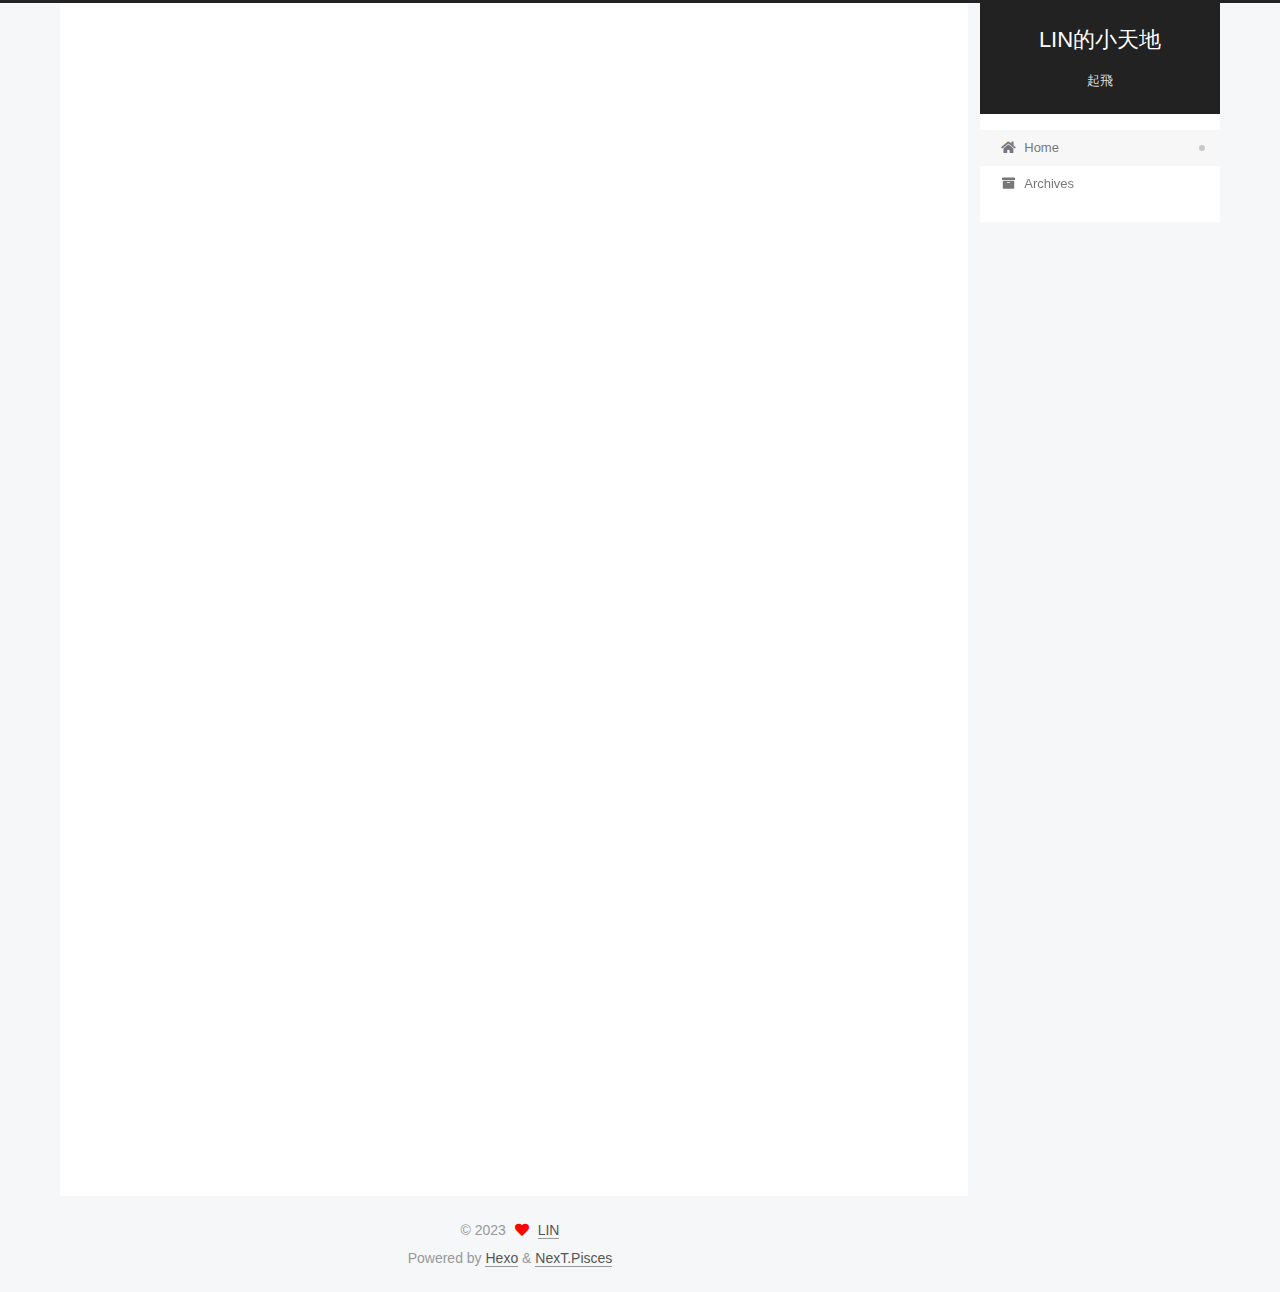
<file: index.html>
<!DOCTYPE html>
<html lang="en">
<head>
  <meta charset="UTF-8">
<meta name="viewport" content="width=device-width, initial-scale=1, maximum-scale=2">
<meta name="theme-color" content="#222">
<meta name="generator" content="Hexo 6.3.0">
  <link rel="apple-touch-icon" sizes="180x180" href="/images/apple-touch-icon-next.png">
  <link rel="icon" type="image/png" sizes="32x32" href="/images/favicon-32x32-next.png">
  <link rel="icon" type="image/png" sizes="16x16" href="/images/favicon-16x16-next.png">
  <link rel="mask-icon" href="/images/logo.svg" color="#222">

<link rel="stylesheet" href="/css/main.css">


<link rel="stylesheet" href="/lib/font-awesome/css/all.min.css">

<script id="hexo-configurations">
    var NexT = window.NexT || {};
    var CONFIG = {"hostname":"example.com","root":"/","scheme":"Pisces","version":"7.8.0","exturl":false,"sidebar":{"position":"right","display":"post","padding":18,"offset":12,"onmobile":false},"copycode":{"enable":true,"show_result":false,"style":"default"},"back2top":{"enable":true,"sidebar":true,"scrollpercent":false},"bookmark":{"enable":false,"color":"#222","save":"auto"},"fancybox":false,"mediumzoom":false,"lazyload":false,"pangu":false,"comments":{"style":"tabs","active":null,"storage":true,"lazyload":false,"nav":null},"algolia":{"hits":{"per_page":10},"labels":{"input_placeholder":"Search for Posts","hits_empty":"We didn't find any results for the search: ${query}","hits_stats":"${hits} results found in ${time} ms"}},"localsearch":{"enable":false,"trigger":"auto","top_n_per_article":1,"unescape":false,"preload":false},"motion":{"enable":true,"async":false,"transition":{"post_block":"fadeIn","post_header":"slideDownIn","post_body":"slideDownIn","coll_header":"slideLeftIn","sidebar":"slideUpIn"}}};
  </script>

  <meta name="description" content="紀錄">
<meta property="og:type" content="website">
<meta property="og:title" content="LIN的小天地">
<meta property="og:url" content="http://example.com/">
<meta property="og:site_name" content="LIN的小天地">
<meta property="og:description" content="紀錄">
<meta property="og:locale" content="en_US">
<meta property="article:author" content="LinTianShin">
<meta name="twitter:card" content="summary">

<link rel="canonical" href="http://example.com/">


<script id="page-configurations">
  // https://hexo.io/docs/variables.html
  CONFIG.page = {
    sidebar: "",
    isHome : true,
    isPost : false,
    lang   : 'en'
  };
</script>

  <title>LIN的小天地</title>
  






  <noscript>
  <style>
  .use-motion .brand,
  .use-motion .menu-item,
  .sidebar-inner,
  .use-motion .post-block,
  .use-motion .pagination,
  .use-motion .comments,
  .use-motion .post-header,
  .use-motion .post-body,
  .use-motion .collection-header { opacity: initial; }

  .use-motion .site-title,
  .use-motion .site-subtitle {
    opacity: initial;
    top: initial;
  }

  .use-motion .logo-line-before i { left: initial; }
  .use-motion .logo-line-after i { right: initial; }
  </style>
</noscript>

</head>

<body itemscope itemtype="http://schema.org/WebPage">
  <div class="container use-motion">
    <div class="headband"></div>

    <header class="header" itemscope itemtype="http://schema.org/WPHeader">
      <div class="header-inner"><div class="site-brand-container">
  <div class="site-nav-toggle">
    <div class="toggle" aria-label="Toggle navigation bar">
      <span class="toggle-line toggle-line-first"></span>
      <span class="toggle-line toggle-line-middle"></span>
      <span class="toggle-line toggle-line-last"></span>
    </div>
  </div>

  <div class="site-meta">

    <a href="/" class="brand" rel="start">
      <span class="logo-line-before"><i></i></span>
      <h1 class="site-title">LIN的小天地</h1>
      <span class="logo-line-after"><i></i></span>
    </a>
      <p class="site-subtitle" itemprop="description">起飛</p>
  </div>

  <div class="site-nav-right">
    <div class="toggle popup-trigger">
    </div>
  </div>
</div>




<nav class="site-nav">
  <ul id="menu" class="main-menu menu">
        <li class="menu-item menu-item-home">

    <a href="/" rel="section"><i class="fa fa-home fa-fw"></i>Home</a>

  </li>
        <li class="menu-item menu-item-archives">

    <a href="/archives/" rel="section"><i class="fa fa-archive fa-fw"></i>Archives</a>

  </li>
  </ul>
</nav>




</div>
    </header>

    
  <div class="reading-progress-bar"></div>


    <main class="main">
      <div class="main-inner">
        <div class="content-wrap">
          

          <div class="content index posts-expand">
            
      
  
  
  <article itemscope itemtype="http://schema.org/Article" class="post-block" lang="en">
    <link itemprop="mainEntityOfPage" href="http://example.com/2022/10/03/%E9%80%A3%E7%B5%90DISQUS/">

    <span hidden itemprop="author" itemscope itemtype="http://schema.org/Person">
      <meta itemprop="image" content="/images/LYSDD.JPG">
      <meta itemprop="name" content="LinTianShin">
      <meta itemprop="description" content="紀錄">
    </span>

    <span hidden itemprop="publisher" itemscope itemtype="http://schema.org/Organization">
      <meta itemprop="name" content="LIN的小天地">
    </span>
      <header class="post-header">
        <h2 class="post-title" itemprop="name headline">
          
            <a href="/2022/10/03/%E9%80%A3%E7%B5%90DISQUS/" class="post-title-link" itemprop="url">連結DISQUS</a>
        </h2>

        <div class="post-meta">
            <span class="post-meta-item">
              <span class="post-meta-item-icon">
                <i class="far fa-calendar"></i>
              </span>
              <span class="post-meta-item-text">Posted on</span>

              <time title="Created: 2022-10-03 14:29:05" itemprop="dateCreated datePublished" datetime="2022-10-03T14:29:05+08:00">2022-10-03</time>
            </span>
              <span class="post-meta-item">
                <span class="post-meta-item-icon">
                  <i class="far fa-calendar-check"></i>
                </span>
                <span class="post-meta-item-text">Edited on</span>
                <time title="Modified: 2023-01-29 16:39:09" itemprop="dateModified" datetime="2023-01-29T16:39:09+08:00">2023-01-29</time>
              </span>

          
  
  <span class="post-meta-item">
    
      <span class="post-meta-item-icon">
        <i class="far fa-comment"></i>
      </span>
      <span class="post-meta-item-text">Disqus: </span>
    
    <a title="disqus" href="/2022/10/03/%E9%80%A3%E7%B5%90DISQUS/#disqus_thread" itemprop="discussionUrl">
      <span class="post-comments-count disqus-comment-count" data-disqus-identifier="2022/10/03/連結DISQUS/" itemprop="commentCount"></span>
    </a>
  </span>
  
  

        </div>
      </header>

    
    
    
    <div class="post-body" itemprop="articleBody">

      
          <h2 id="增加留言板"><a href="#增加留言板" class="headerlink" title="增加留言板"></a>增加留言板</h2>
          <!--noindex-->
            <div class="post-button">
              <a class="btn" href="/2022/10/03/%E9%80%A3%E7%B5%90DISQUS/#more" rel="contents">
                Read more &raquo;
              </a>
            </div>
          <!--/noindex-->
        
      
    </div>

    
    
    
      <footer class="post-footer">
        <div class="post-eof"></div>
      </footer>
  </article>
  
  
  

      
  
  
  <article itemscope itemtype="http://schema.org/Article" class="post-block" lang="en">
    <link itemprop="mainEntityOfPage" href="http://example.com/2022/10/02/Hello-World/">

    <span hidden itemprop="author" itemscope itemtype="http://schema.org/Person">
      <meta itemprop="image" content="/images/LYSDD.JPG">
      <meta itemprop="name" content="LinTianShin">
      <meta itemprop="description" content="紀錄">
    </span>

    <span hidden itemprop="publisher" itemscope itemtype="http://schema.org/Organization">
      <meta itemprop="name" content="LIN的小天地">
    </span>
      <header class="post-header">
        <h2 class="post-title" itemprop="name headline">
          
            <a href="/2022/10/02/Hello-World/" class="post-title-link" itemprop="url">Hello-World</a>
        </h2>

        <div class="post-meta">
            <span class="post-meta-item">
              <span class="post-meta-item-icon">
                <i class="far fa-calendar"></i>
              </span>
              <span class="post-meta-item-text">Posted on</span>

              <time title="Created: 2022-10-02 19:45:57" itemprop="dateCreated datePublished" datetime="2022-10-02T19:45:57+08:00">2022-10-02</time>
            </span>
              <span class="post-meta-item">
                <span class="post-meta-item-icon">
                  <i class="far fa-calendar-check"></i>
                </span>
                <span class="post-meta-item-text">Edited on</span>
                <time title="Modified: 2022-10-08 19:59:52" itemprop="dateModified" datetime="2022-10-08T19:59:52+08:00">2022-10-08</time>
              </span>

          
  
  <span class="post-meta-item">
    
      <span class="post-meta-item-icon">
        <i class="far fa-comment"></i>
      </span>
      <span class="post-meta-item-text">Disqus: </span>
    
    <a title="disqus" href="/2022/10/02/Hello-World/#disqus_thread" itemprop="discussionUrl">
      <span class="post-comments-count disqus-comment-count" data-disqus-identifier="2022/10/02/Hello-World/" itemprop="commentCount"></span>
    </a>
  </span>
  
  

        </div>
      </header>

    
    
    
    <div class="post-body" itemprop="articleBody">

      
          <p>HiHi~~<br>準備起飛✈🛬🛫</p>
          <!--noindex-->
            <div class="post-button">
              <a class="btn" href="/2022/10/02/Hello-World/#more" rel="contents">
                Read more &raquo;
              </a>
            </div>
          <!--/noindex-->
        
      
    </div>

    
    
    
      <footer class="post-footer">
        <div class="post-eof"></div>
      </footer>
  </article>
  
  
  

      
  
  
  <article itemscope itemtype="http://schema.org/Article" class="post-block" lang="en">
    <link itemprop="mainEntityOfPage" href="http://example.com/2022/10/02/%E7%AD%86%E8%A8%98Hexo-github/">

    <span hidden itemprop="author" itemscope itemtype="http://schema.org/Person">
      <meta itemprop="image" content="/images/LYSDD.JPG">
      <meta itemprop="name" content="LinTianShin">
      <meta itemprop="description" content="紀錄">
    </span>

    <span hidden itemprop="publisher" itemscope itemtype="http://schema.org/Organization">
      <meta itemprop="name" content="LIN的小天地">
    </span>
      <header class="post-header">
        <h2 class="post-title" itemprop="name headline">
          
            <a href="/2022/10/02/%E7%AD%86%E8%A8%98Hexo-github/" class="post-title-link" itemprop="url">筆記Hexo</a>
        </h2>

        <div class="post-meta">
            <span class="post-meta-item">
              <span class="post-meta-item-icon">
                <i class="far fa-calendar"></i>
              </span>
              <span class="post-meta-item-text">Posted on</span>

              <time title="Created: 2022-10-02 19:32:52" itemprop="dateCreated datePublished" datetime="2022-10-02T19:32:52+08:00">2022-10-02</time>
            </span>
              <span class="post-meta-item">
                <span class="post-meta-item-icon">
                  <i class="far fa-calendar-check"></i>
                </span>
                <span class="post-meta-item-text">Edited on</span>
                <time title="Modified: 2022-10-11 15:50:28" itemprop="dateModified" datetime="2022-10-11T15:50:28+08:00">2022-10-11</time>
              </span>

          
  
  <span class="post-meta-item">
    
      <span class="post-meta-item-icon">
        <i class="far fa-comment"></i>
      </span>
      <span class="post-meta-item-text">Disqus: </span>
    
    <a title="disqus" href="/2022/10/02/%E7%AD%86%E8%A8%98Hexo-github/#disqus_thread" itemprop="discussionUrl">
      <span class="post-comments-count disqus-comment-count" data-disqus-identifier="2022/10/02/筆記Hexo-github/" itemprop="commentCount"></span>
    </a>
  </span>
  
  

        </div>
      </header>

    
    
    
    <div class="post-body" itemprop="articleBody">

      
          <h1 id="Hexo-to-GitHub"><a href="#Hexo-to-GitHub" class="headerlink" title="Hexo to GitHub"></a>Hexo to GitHub</h1>
          <!--noindex-->
            <div class="post-button">
              <a class="btn" href="/2022/10/02/%E7%AD%86%E8%A8%98Hexo-github/#more" rel="contents">
                Read more &raquo;
              </a>
            </div>
          <!--/noindex-->
        
      
    </div>

    
    
    
      <footer class="post-footer">
        <div class="post-eof"></div>
      </footer>
  </article>
  
  
  


  



          </div>
          

<script>
  window.addEventListener('tabs:register', () => {
    let { activeClass } = CONFIG.comments;
    if (CONFIG.comments.storage) {
      activeClass = localStorage.getItem('comments_active') || activeClass;
    }
    if (activeClass) {
      let activeTab = document.querySelector(`a[href="#comment-${activeClass}"]`);
      if (activeTab) {
        activeTab.click();
      }
    }
  });
  if (CONFIG.comments.storage) {
    window.addEventListener('tabs:click', event => {
      if (!event.target.matches('.tabs-comment .tab-content .tab-pane')) return;
      let commentClass = event.target.classList[1];
      localStorage.setItem('comments_active', commentClass);
    });
  }
</script>

        </div>
          
  
  <div class="toggle sidebar-toggle">
    <span class="toggle-line toggle-line-first"></span>
    <span class="toggle-line toggle-line-middle"></span>
    <span class="toggle-line toggle-line-last"></span>
  </div>

  <aside class="sidebar">
    <div class="sidebar-inner">

      <ul class="sidebar-nav motion-element">
        <li class="sidebar-nav-toc">
          Table of Contents
        </li>
        <li class="sidebar-nav-overview">
          Overview
        </li>
      </ul>

      <!--noindex-->
      <div class="post-toc-wrap sidebar-panel">
      </div>
      <!--/noindex-->

      <div class="site-overview-wrap sidebar-panel">
        <div class="site-author motion-element" itemprop="author" itemscope itemtype="http://schema.org/Person">
    <img class="site-author-image" itemprop="image" alt="LinTianShin"
      src="/images/LYSDD.JPG">
  <p class="site-author-name" itemprop="name">LinTianShin</p>
  <div class="site-description" itemprop="description">紀錄</div>
</div>
<div class="site-state-wrap motion-element">
  <nav class="site-state">
      <div class="site-state-item site-state-posts">
          <a href="/archives/">
        
          <span class="site-state-item-count">3</span>
          <span class="site-state-item-name">posts</span>
        </a>
      </div>
  </nav>
</div>
  <div class="links-of-author motion-element">
      <span class="links-of-author-item">
        <a href="https://github.com/lin911220" title="GitHub → https:&#x2F;&#x2F;github.com&#x2F;lin911220" rel="noopener" target="_blank"><i class="fab fa-github fa-fw"></i>GitHub</a>
      </span>
      <span class="links-of-author-item">
        <a href="/mickey50433@gmail.com" title="E-Mail → mickey50433@gmail.com"><i class="fa fa-envelope fa-fw"></i>E-Mail</a>
      </span>
      <span class="links-of-author-item">
        <a href="https://www.instagram.com/lin_dec20/" title="Instagram → https:&#x2F;&#x2F;www.instagram.com&#x2F;lin_dec20&#x2F;" rel="noopener" target="_blank"><i class="fab fa-instagram fa-fw"></i>Instagram</a>
      </span>
  </div>



      </div>
        <div class="back-to-top motion-element">
          <i class="fa fa-arrow-up"></i>
          <span>0%</span>
        </div>

    </div>
  </aside>
  <div id="sidebar-dimmer"></div>


      </div>
    </main>

    <footer class="footer">
      <div class="footer-inner">
        

        

<div class="copyright">
  
  &copy; 
  <span itemprop="copyrightYear">2023</span>
  <span class="with-love">
    <i class="fa fa-heart"></i>
  </span>
  <span class="author" itemprop="copyrightHolder"><a target="_blank" rel="noopener" href='https://github.com/lin911220/lin911220.github.io'>LIN</a></span>
</div>
  <div class="powered-by">Powered by <a href="https://hexo.io/" class="theme-link" rel="noopener" target="_blank">Hexo</a> & <a href="https://pisces.theme-next.org/" class="theme-link" rel="noopener" target="_blank">NexT.Pisces</a>
  </div>

        








      </div>
    </footer>
  </div>

  
  <script src="/lib/anime.min.js"></script>
  <script src="/lib/velocity/velocity.min.js"></script>
  <script src="/lib/velocity/velocity.ui.min.js"></script>

<script src="/js/utils.js"></script>

<script src="/js/motion.js"></script>


<script src="/js/schemes/pisces.js"></script>


<script src="/js/next-boot.js"></script>




  















  

  

<script>
  function loadCount() {
    var d = document, s = d.createElement('script');
    s.src = 'https://lin911220.disqus.com/count.js';
    s.id = 'dsq-count-scr';
    (d.head || d.body).appendChild(s);
  }
  // defer loading until the whole page loading is completed
  window.addEventListener('load', loadCount, false);
</script>

</body>
</html>
</file>
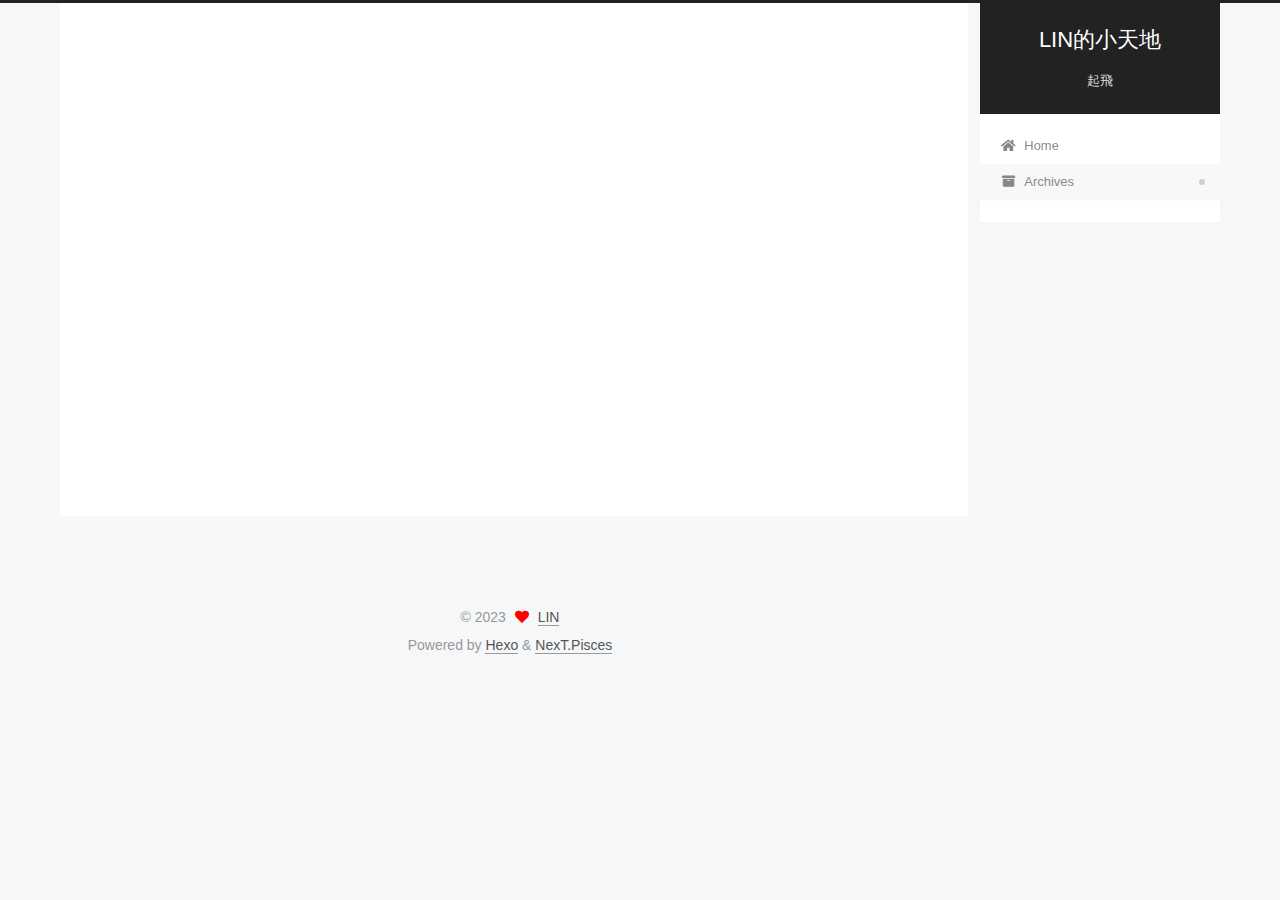
<file: archives/index.html>
<!DOCTYPE html>
<html lang="en">
<head>
  <meta charset="UTF-8">
<meta name="viewport" content="width=device-width, initial-scale=1, maximum-scale=2">
<meta name="theme-color" content="#222">
<meta name="generator" content="Hexo 6.3.0">
  <link rel="apple-touch-icon" sizes="180x180" href="/images/apple-touch-icon-next.png">
  <link rel="icon" type="image/png" sizes="32x32" href="/images/favicon-32x32-next.png">
  <link rel="icon" type="image/png" sizes="16x16" href="/images/favicon-16x16-next.png">
  <link rel="mask-icon" href="/images/logo.svg" color="#222">

<link rel="stylesheet" href="/css/main.css">


<link rel="stylesheet" href="/lib/font-awesome/css/all.min.css">

<script id="hexo-configurations">
    var NexT = window.NexT || {};
    var CONFIG = {"hostname":"example.com","root":"/","scheme":"Pisces","version":"7.8.0","exturl":false,"sidebar":{"position":"right","display":"post","padding":18,"offset":12,"onmobile":false},"copycode":{"enable":true,"show_result":false,"style":"default"},"back2top":{"enable":true,"sidebar":true,"scrollpercent":false},"bookmark":{"enable":false,"color":"#222","save":"auto"},"fancybox":false,"mediumzoom":false,"lazyload":false,"pangu":false,"comments":{"style":"tabs","active":null,"storage":true,"lazyload":false,"nav":null},"algolia":{"hits":{"per_page":10},"labels":{"input_placeholder":"Search for Posts","hits_empty":"We didn't find any results for the search: ${query}","hits_stats":"${hits} results found in ${time} ms"}},"localsearch":{"enable":false,"trigger":"auto","top_n_per_article":1,"unescape":false,"preload":false},"motion":{"enable":true,"async":false,"transition":{"post_block":"fadeIn","post_header":"slideDownIn","post_body":"slideDownIn","coll_header":"slideLeftIn","sidebar":"slideUpIn"}}};
  </script>

  <meta name="description" content="紀錄">
<meta property="og:type" content="website">
<meta property="og:title" content="LIN的小天地">
<meta property="og:url" content="http://example.com/archives/">
<meta property="og:site_name" content="LIN的小天地">
<meta property="og:description" content="紀錄">
<meta property="og:locale" content="en_US">
<meta property="article:author" content="LinTianShin">
<meta name="twitter:card" content="summary">

<link rel="canonical" href="http://example.com/archives/">


<script id="page-configurations">
  // https://hexo.io/docs/variables.html
  CONFIG.page = {
    sidebar: "",
    isHome : false,
    isPost : false,
    lang   : 'en'
  };
</script>

  <title>Archive | LIN的小天地</title>
  






  <noscript>
  <style>
  .use-motion .brand,
  .use-motion .menu-item,
  .sidebar-inner,
  .use-motion .post-block,
  .use-motion .pagination,
  .use-motion .comments,
  .use-motion .post-header,
  .use-motion .post-body,
  .use-motion .collection-header { opacity: initial; }

  .use-motion .site-title,
  .use-motion .site-subtitle {
    opacity: initial;
    top: initial;
  }

  .use-motion .logo-line-before i { left: initial; }
  .use-motion .logo-line-after i { right: initial; }
  </style>
</noscript>

</head>

<body itemscope itemtype="http://schema.org/WebPage">
  <div class="container use-motion">
    <div class="headband"></div>

    <header class="header" itemscope itemtype="http://schema.org/WPHeader">
      <div class="header-inner"><div class="site-brand-container">
  <div class="site-nav-toggle">
    <div class="toggle" aria-label="Toggle navigation bar">
      <span class="toggle-line toggle-line-first"></span>
      <span class="toggle-line toggle-line-middle"></span>
      <span class="toggle-line toggle-line-last"></span>
    </div>
  </div>

  <div class="site-meta">

    <a href="/" class="brand" rel="start">
      <span class="logo-line-before"><i></i></span>
      <h1 class="site-title">LIN的小天地</h1>
      <span class="logo-line-after"><i></i></span>
    </a>
      <p class="site-subtitle" itemprop="description">起飛</p>
  </div>

  <div class="site-nav-right">
    <div class="toggle popup-trigger">
    </div>
  </div>
</div>




<nav class="site-nav">
  <ul id="menu" class="main-menu menu">
        <li class="menu-item menu-item-home">

    <a href="/" rel="section"><i class="fa fa-home fa-fw"></i>Home</a>

  </li>
        <li class="menu-item menu-item-archives">

    <a href="/archives/" rel="section"><i class="fa fa-archive fa-fw"></i>Archives</a>

  </li>
  </ul>
</nav>




</div>
    </header>

    
  <div class="reading-progress-bar"></div>


    <main class="main">
      <div class="main-inner">
        <div class="content-wrap">
          

          <div class="content archive">
            

  
  
  
  <div class="post-block">
    <div class="posts-collapse">
      <div class="collection-title">
        <span class="collection-header">Um..! 3 posts in total. Keep on posting.</span>
      </div>

      
    <div class="collection-year">
      <span class="collection-header">2022</span>
    </div>

  <article itemscope itemtype="http://schema.org/Article">
    <header class="post-header">

      <div class="post-meta">
        <time itemprop="dateCreated"
              datetime="2022-10-03T14:29:05+08:00"
              content="2022-10-03">
          10-03
        </time>
      </div>

      <div class="post-title">
          <a class="post-title-link" href="/2022/10/03/%E9%80%A3%E7%B5%90DISQUS/" itemprop="url">
            <span itemprop="name">連結DISQUS</span>
          </a>
      </div>

    </header>
  </article>

  <article itemscope itemtype="http://schema.org/Article">
    <header class="post-header">

      <div class="post-meta">
        <time itemprop="dateCreated"
              datetime="2022-10-02T19:45:57+08:00"
              content="2022-10-02">
          10-02
        </time>
      </div>

      <div class="post-title">
          <a class="post-title-link" href="/2022/10/02/Hello-World/" itemprop="url">
            <span itemprop="name">Hello-World</span>
          </a>
      </div>

    </header>
  </article>

  <article itemscope itemtype="http://schema.org/Article">
    <header class="post-header">

      <div class="post-meta">
        <time itemprop="dateCreated"
              datetime="2022-10-02T19:32:52+08:00"
              content="2022-10-02">
          10-02
        </time>
      </div>

      <div class="post-title">
          <a class="post-title-link" href="/2022/10/02/%E7%AD%86%E8%A8%98Hexo-github/" itemprop="url">
            <span itemprop="name">筆記Hexo</span>
          </a>
      </div>

    </header>
  </article>


    </div>
  </div>
  
  
  

  



          </div>
          

<script>
  window.addEventListener('tabs:register', () => {
    let { activeClass } = CONFIG.comments;
    if (CONFIG.comments.storage) {
      activeClass = localStorage.getItem('comments_active') || activeClass;
    }
    if (activeClass) {
      let activeTab = document.querySelector(`a[href="#comment-${activeClass}"]`);
      if (activeTab) {
        activeTab.click();
      }
    }
  });
  if (CONFIG.comments.storage) {
    window.addEventListener('tabs:click', event => {
      if (!event.target.matches('.tabs-comment .tab-content .tab-pane')) return;
      let commentClass = event.target.classList[1];
      localStorage.setItem('comments_active', commentClass);
    });
  }
</script>

        </div>
          
  
  <div class="toggle sidebar-toggle">
    <span class="toggle-line toggle-line-first"></span>
    <span class="toggle-line toggle-line-middle"></span>
    <span class="toggle-line toggle-line-last"></span>
  </div>

  <aside class="sidebar">
    <div class="sidebar-inner">

      <ul class="sidebar-nav motion-element">
        <li class="sidebar-nav-toc">
          Table of Contents
        </li>
        <li class="sidebar-nav-overview">
          Overview
        </li>
      </ul>

      <!--noindex-->
      <div class="post-toc-wrap sidebar-panel">
      </div>
      <!--/noindex-->

      <div class="site-overview-wrap sidebar-panel">
        <div class="site-author motion-element" itemprop="author" itemscope itemtype="http://schema.org/Person">
    <img class="site-author-image" itemprop="image" alt="LinTianShin"
      src="/images/LYSDD.JPG">
  <p class="site-author-name" itemprop="name">LinTianShin</p>
  <div class="site-description" itemprop="description">紀錄</div>
</div>
<div class="site-state-wrap motion-element">
  <nav class="site-state">
      <div class="site-state-item site-state-posts">
          <a href="/archives/">
        
          <span class="site-state-item-count">3</span>
          <span class="site-state-item-name">posts</span>
        </a>
      </div>
  </nav>
</div>
  <div class="links-of-author motion-element">
      <span class="links-of-author-item">
        <a href="https://github.com/lin911220" title="GitHub → https:&#x2F;&#x2F;github.com&#x2F;lin911220" rel="noopener" target="_blank"><i class="fab fa-github fa-fw"></i>GitHub</a>
      </span>
      <span class="links-of-author-item">
        <a href="/mickey50433@gmail.com" title="E-Mail → mickey50433@gmail.com"><i class="fa fa-envelope fa-fw"></i>E-Mail</a>
      </span>
      <span class="links-of-author-item">
        <a href="https://www.instagram.com/lin_dec20/" title="Instagram → https:&#x2F;&#x2F;www.instagram.com&#x2F;lin_dec20&#x2F;" rel="noopener" target="_blank"><i class="fab fa-instagram fa-fw"></i>Instagram</a>
      </span>
  </div>



      </div>
        <div class="back-to-top motion-element">
          <i class="fa fa-arrow-up"></i>
          <span>0%</span>
        </div>

    </div>
  </aside>
  <div id="sidebar-dimmer"></div>


      </div>
    </main>

    <footer class="footer">
      <div class="footer-inner">
        

        

<div class="copyright">
  
  &copy; 
  <span itemprop="copyrightYear">2023</span>
  <span class="with-love">
    <i class="fa fa-heart"></i>
  </span>
  <span class="author" itemprop="copyrightHolder"><a target="_blank" rel="noopener" href='https://github.com/lin911220/lin911220.github.io'>LIN</a></span>
</div>
  <div class="powered-by">Powered by <a href="https://hexo.io/" class="theme-link" rel="noopener" target="_blank">Hexo</a> & <a href="https://pisces.theme-next.org/" class="theme-link" rel="noopener" target="_blank">NexT.Pisces</a>
  </div>

        








      </div>
    </footer>
  </div>

  
  <script src="/lib/anime.min.js"></script>
  <script src="/lib/velocity/velocity.min.js"></script>
  <script src="/lib/velocity/velocity.ui.min.js"></script>

<script src="/js/utils.js"></script>

<script src="/js/motion.js"></script>


<script src="/js/schemes/pisces.js"></script>


<script src="/js/next-boot.js"></script>




  















  

  

<script>
  function loadCount() {
    var d = document, s = d.createElement('script');
    s.src = 'https://lin911220.disqus.com/count.js';
    s.id = 'dsq-count-scr';
    (d.head || d.body).appendChild(s);
  }
  // defer loading until the whole page loading is completed
  window.addEventListener('load', loadCount, false);
</script>

</body>
</html>
</file>
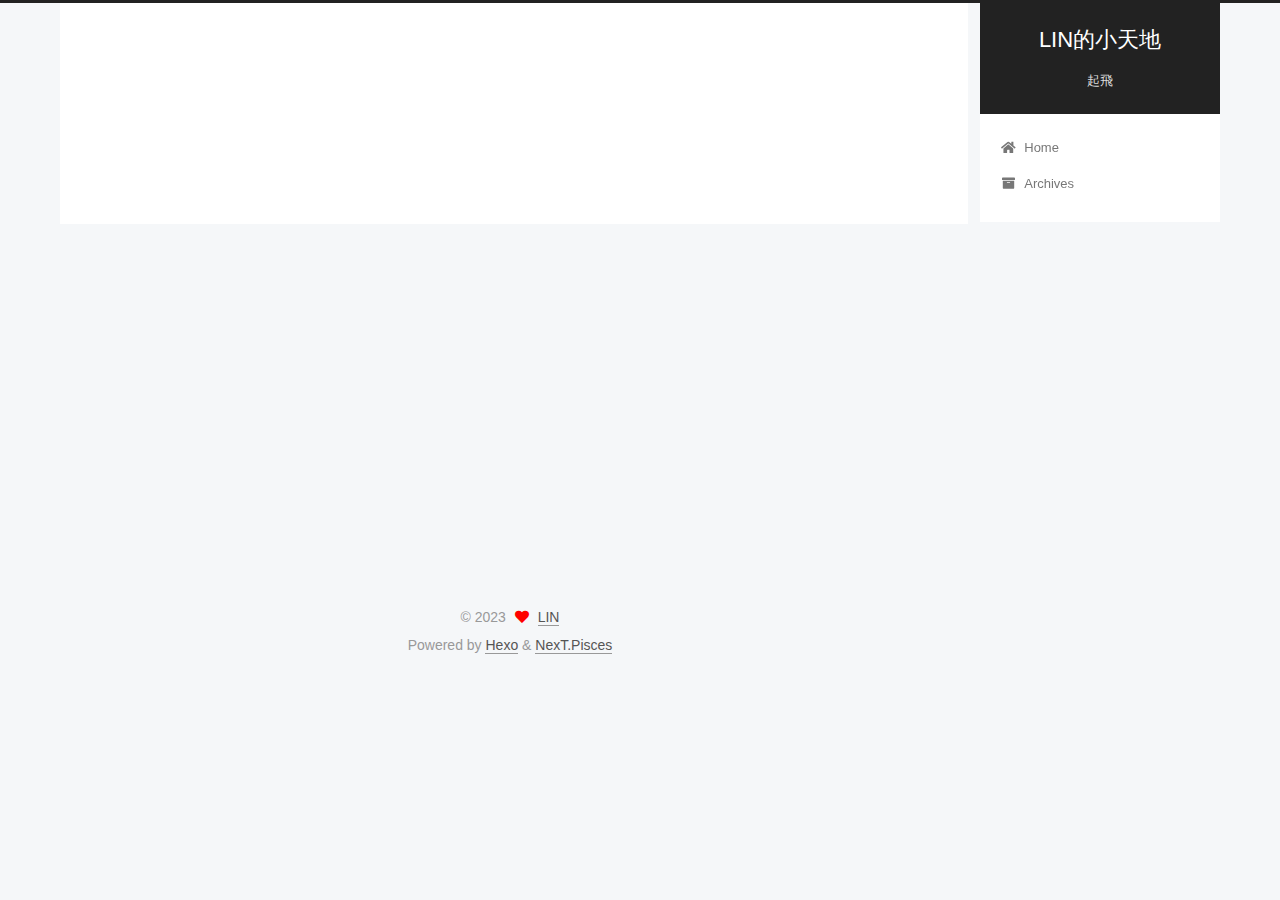
<file: tags/index.html>
<!DOCTYPE html>
<html lang="en">
<head>
  <meta charset="UTF-8">
<meta name="viewport" content="width=device-width, initial-scale=1, maximum-scale=2">
<meta name="theme-color" content="#222">
<meta name="generator" content="Hexo 6.3.0">
  <link rel="apple-touch-icon" sizes="180x180" href="/images/apple-touch-icon-next.png">
  <link rel="icon" type="image/png" sizes="32x32" href="/images/favicon-32x32-next.png">
  <link rel="icon" type="image/png" sizes="16x16" href="/images/favicon-16x16-next.png">
  <link rel="mask-icon" href="/images/logo.svg" color="#222">

<link rel="stylesheet" href="/css/main.css">


<link rel="stylesheet" href="/lib/font-awesome/css/all.min.css">

<script id="hexo-configurations">
    var NexT = window.NexT || {};
    var CONFIG = {"hostname":"example.com","root":"/","scheme":"Pisces","version":"7.8.0","exturl":false,"sidebar":{"position":"right","display":"post","padding":18,"offset":12,"onmobile":false},"copycode":{"enable":true,"show_result":false,"style":"default"},"back2top":{"enable":true,"sidebar":true,"scrollpercent":false},"bookmark":{"enable":false,"color":"#222","save":"auto"},"fancybox":false,"mediumzoom":false,"lazyload":false,"pangu":false,"comments":{"style":"tabs","active":null,"storage":true,"lazyload":false,"nav":null},"algolia":{"hits":{"per_page":10},"labels":{"input_placeholder":"Search for Posts","hits_empty":"We didn't find any results for the search: ${query}","hits_stats":"${hits} results found in ${time} ms"}},"localsearch":{"enable":false,"trigger":"auto","top_n_per_article":1,"unescape":false,"preload":false},"motion":{"enable":true,"async":false,"transition":{"post_block":"fadeIn","post_header":"slideDownIn","post_body":"slideDownIn","coll_header":"slideLeftIn","sidebar":"slideUpIn"}}};
  </script>

  <meta name="description" content="紀錄">
<meta property="og:type" content="website">
<meta property="og:title" content="tags">
<meta property="og:url" content="http://example.com/tags/">
<meta property="og:site_name" content="LIN的小天地">
<meta property="og:description" content="紀錄">
<meta property="og:locale" content="en_US">
<meta property="article:published_time" content="2022-10-03T07:27:44.000Z">
<meta property="article:modified_time" content="2022-10-03T07:27:46.000Z">
<meta property="article:author" content="LinTianShin">
<meta name="twitter:card" content="summary">

<link rel="canonical" href="http://example.com/tags/">


<script id="page-configurations">
  // https://hexo.io/docs/variables.html
  CONFIG.page = {
    sidebar: "",
    isHome : false,
    isPost : false,
    lang   : 'en'
  };
</script>

  <title>tags | LIN的小天地
</title>
  






  <noscript>
  <style>
  .use-motion .brand,
  .use-motion .menu-item,
  .sidebar-inner,
  .use-motion .post-block,
  .use-motion .pagination,
  .use-motion .comments,
  .use-motion .post-header,
  .use-motion .post-body,
  .use-motion .collection-header { opacity: initial; }

  .use-motion .site-title,
  .use-motion .site-subtitle {
    opacity: initial;
    top: initial;
  }

  .use-motion .logo-line-before i { left: initial; }
  .use-motion .logo-line-after i { right: initial; }
  </style>
</noscript>

</head>

<body itemscope itemtype="http://schema.org/WebPage">
  <div class="container use-motion">
    <div class="headband"></div>

    <header class="header" itemscope itemtype="http://schema.org/WPHeader">
      <div class="header-inner"><div class="site-brand-container">
  <div class="site-nav-toggle">
    <div class="toggle" aria-label="Toggle navigation bar">
      <span class="toggle-line toggle-line-first"></span>
      <span class="toggle-line toggle-line-middle"></span>
      <span class="toggle-line toggle-line-last"></span>
    </div>
  </div>

  <div class="site-meta">

    <a href="/" class="brand" rel="start">
      <span class="logo-line-before"><i></i></span>
      <h1 class="site-title">LIN的小天地</h1>
      <span class="logo-line-after"><i></i></span>
    </a>
      <p class="site-subtitle" itemprop="description">起飛</p>
  </div>

  <div class="site-nav-right">
    <div class="toggle popup-trigger">
    </div>
  </div>
</div>




<nav class="site-nav">
  <ul id="menu" class="main-menu menu">
        <li class="menu-item menu-item-home">

    <a href="/" rel="section"><i class="fa fa-home fa-fw"></i>Home</a>

  </li>
        <li class="menu-item menu-item-archives">

    <a href="/archives/" rel="section"><i class="fa fa-archive fa-fw"></i>Archives</a>

  </li>
  </ul>
</nav>




</div>
    </header>

    
  <div class="reading-progress-bar"></div>


    <main class="main">
      <div class="main-inner">
        <div class="content-wrap">
          
  
  

          <div class="content page posts-expand">
            

    
    
    
    <div class="post-block" lang="en">
      <header class="post-header">

<h1 class="post-title" itemprop="name headline">tags
</h1>

<div class="post-meta">
  

</div>

</header>

      
      
      
      <div class="post-body">
          
      </div>
      
      
      
    </div>
    

    
    
    


          </div>
          
    
  <div class="comments">
    <div id="disqus_thread">
      <noscript>Please enable JavaScript to view the comments powered by Disqus.</noscript>
    </div>
  </div>
  

<script>
  window.addEventListener('tabs:register', () => {
    let { activeClass } = CONFIG.comments;
    if (CONFIG.comments.storage) {
      activeClass = localStorage.getItem('comments_active') || activeClass;
    }
    if (activeClass) {
      let activeTab = document.querySelector(`a[href="#comment-${activeClass}"]`);
      if (activeTab) {
        activeTab.click();
      }
    }
  });
  if (CONFIG.comments.storage) {
    window.addEventListener('tabs:click', event => {
      if (!event.target.matches('.tabs-comment .tab-content .tab-pane')) return;
      let commentClass = event.target.classList[1];
      localStorage.setItem('comments_active', commentClass);
    });
  }
</script>

        </div>
          
  
  <div class="toggle sidebar-toggle">
    <span class="toggle-line toggle-line-first"></span>
    <span class="toggle-line toggle-line-middle"></span>
    <span class="toggle-line toggle-line-last"></span>
  </div>

  <aside class="sidebar">
    <div class="sidebar-inner">

      <ul class="sidebar-nav motion-element">
        <li class="sidebar-nav-toc">
          Table of Contents
        </li>
        <li class="sidebar-nav-overview">
          Overview
        </li>
      </ul>

      <!--noindex-->
      <div class="post-toc-wrap sidebar-panel">
      </div>
      <!--/noindex-->

      <div class="site-overview-wrap sidebar-panel">
        <div class="site-author motion-element" itemprop="author" itemscope itemtype="http://schema.org/Person">
    <img class="site-author-image" itemprop="image" alt="LinTianShin"
      src="/images/LYSDD.JPG">
  <p class="site-author-name" itemprop="name">LinTianShin</p>
  <div class="site-description" itemprop="description">紀錄</div>
</div>
<div class="site-state-wrap motion-element">
  <nav class="site-state">
      <div class="site-state-item site-state-posts">
          <a href="/archives/">
        
          <span class="site-state-item-count">3</span>
          <span class="site-state-item-name">posts</span>
        </a>
      </div>
  </nav>
</div>
  <div class="links-of-author motion-element">
      <span class="links-of-author-item">
        <a href="https://github.com/lin911220" title="GitHub → https:&#x2F;&#x2F;github.com&#x2F;lin911220" rel="noopener" target="_blank"><i class="fab fa-github fa-fw"></i>GitHub</a>
      </span>
      <span class="links-of-author-item">
        <a href="/mickey50433@gmail.com" title="E-Mail → mickey50433@gmail.com"><i class="fa fa-envelope fa-fw"></i>E-Mail</a>
      </span>
      <span class="links-of-author-item">
        <a href="https://www.instagram.com/lin_dec20/" title="Instagram → https:&#x2F;&#x2F;www.instagram.com&#x2F;lin_dec20&#x2F;" rel="noopener" target="_blank"><i class="fab fa-instagram fa-fw"></i>Instagram</a>
      </span>
  </div>



      </div>
        <div class="back-to-top motion-element">
          <i class="fa fa-arrow-up"></i>
          <span>0%</span>
        </div>

    </div>
  </aside>
  <div id="sidebar-dimmer"></div>


      </div>
    </main>

    <footer class="footer">
      <div class="footer-inner">
        

        

<div class="copyright">
  
  &copy; 
  <span itemprop="copyrightYear">2023</span>
  <span class="with-love">
    <i class="fa fa-heart"></i>
  </span>
  <span class="author" itemprop="copyrightHolder"><a target="_blank" rel="noopener" href='https://github.com/lin911220/lin911220.github.io'>LIN</a></span>
</div>
  <div class="powered-by">Powered by <a href="https://hexo.io/" class="theme-link" rel="noopener" target="_blank">Hexo</a> & <a href="https://pisces.theme-next.org/" class="theme-link" rel="noopener" target="_blank">NexT.Pisces</a>
  </div>

        








      </div>
    </footer>
  </div>

  
  <script src="/lib/anime.min.js"></script>
  <script src="/lib/velocity/velocity.min.js"></script>
  <script src="/lib/velocity/velocity.ui.min.js"></script>

<script src="/js/utils.js"></script>

<script src="/js/motion.js"></script>


<script src="/js/schemes/pisces.js"></script>


<script src="/js/next-boot.js"></script>




  















  

  

<script>
  function loadCount() {
    var d = document, s = d.createElement('script');
    s.src = 'https://lin911220.disqus.com/count.js';
    s.id = 'dsq-count-scr';
    (d.head || d.body).appendChild(s);
  }
  // defer loading until the whole page loading is completed
  window.addEventListener('load', loadCount, false);
</script>
<script>
  var disqus_config = function() {
    this.page.url = "http://example.com/tags/";
    this.page.identifier = "tags/index.html";
    this.page.title = "tags";
    };
  NexT.utils.loadComments(document.querySelector('#disqus_thread'), () => {
    if (window.DISQUS) {
      DISQUS.reset({
        reload: true,
        config: disqus_config
      });
    } else {
      var d = document, s = d.createElement('script');
      s.src = 'https://lin911220.disqus.com/embed.js';
      s.setAttribute('data-timestamp', '' + +new Date());
      (d.head || d.body).appendChild(s);
    }
  });
</script>

</body>
</html>
</file>
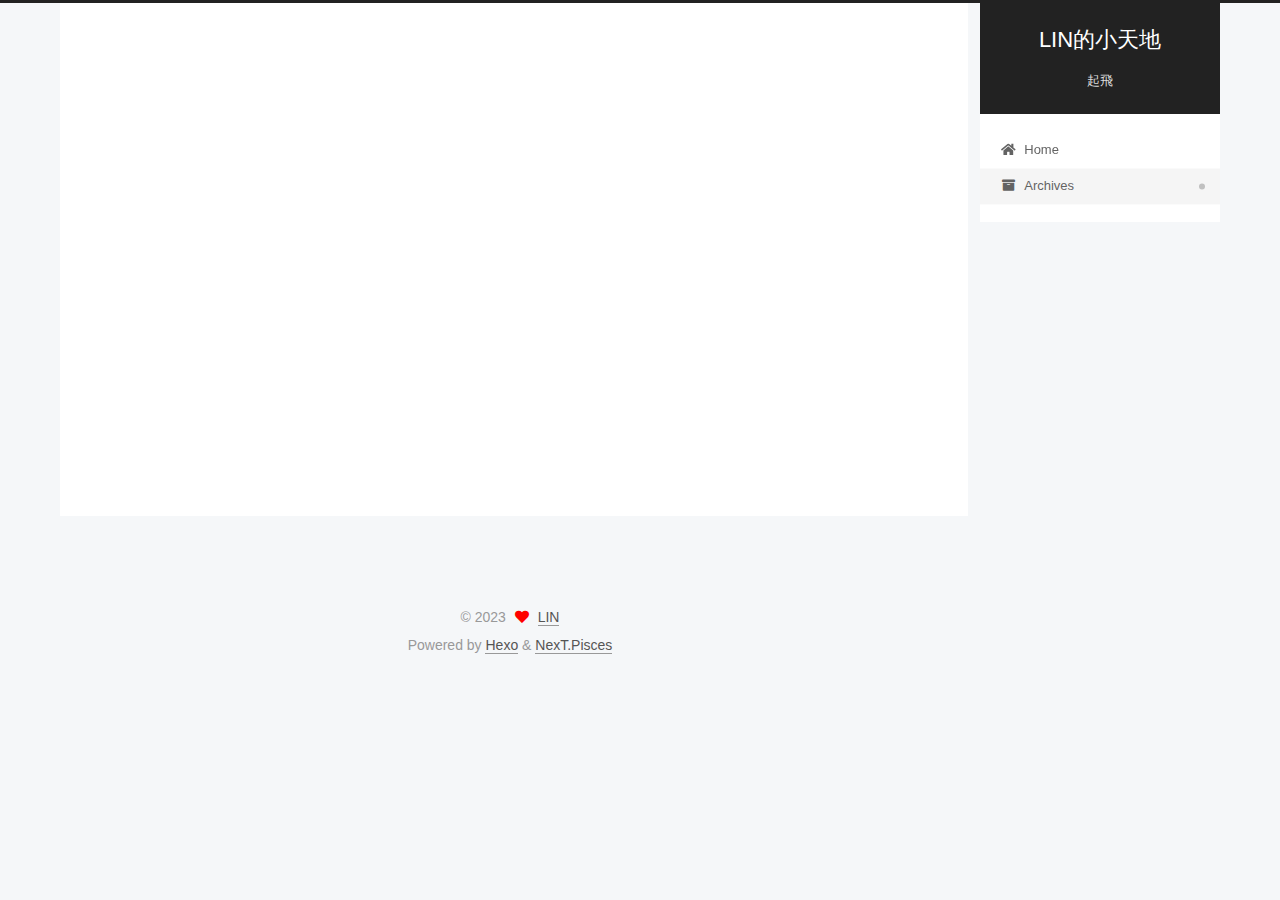
<file: archives/2022/index.html>
<!DOCTYPE html>
<html lang="en">
<head>
  <meta charset="UTF-8">
<meta name="viewport" content="width=device-width, initial-scale=1, maximum-scale=2">
<meta name="theme-color" content="#222">
<meta name="generator" content="Hexo 6.3.0">
  <link rel="apple-touch-icon" sizes="180x180" href="/images/apple-touch-icon-next.png">
  <link rel="icon" type="image/png" sizes="32x32" href="/images/favicon-32x32-next.png">
  <link rel="icon" type="image/png" sizes="16x16" href="/images/favicon-16x16-next.png">
  <link rel="mask-icon" href="/images/logo.svg" color="#222">

<link rel="stylesheet" href="/css/main.css">


<link rel="stylesheet" href="/lib/font-awesome/css/all.min.css">

<script id="hexo-configurations">
    var NexT = window.NexT || {};
    var CONFIG = {"hostname":"example.com","root":"/","scheme":"Pisces","version":"7.8.0","exturl":false,"sidebar":{"position":"right","display":"post","padding":18,"offset":12,"onmobile":false},"copycode":{"enable":true,"show_result":false,"style":"default"},"back2top":{"enable":true,"sidebar":true,"scrollpercent":false},"bookmark":{"enable":false,"color":"#222","save":"auto"},"fancybox":false,"mediumzoom":false,"lazyload":false,"pangu":false,"comments":{"style":"tabs","active":null,"storage":true,"lazyload":false,"nav":null},"algolia":{"hits":{"per_page":10},"labels":{"input_placeholder":"Search for Posts","hits_empty":"We didn't find any results for the search: ${query}","hits_stats":"${hits} results found in ${time} ms"}},"localsearch":{"enable":false,"trigger":"auto","top_n_per_article":1,"unescape":false,"preload":false},"motion":{"enable":true,"async":false,"transition":{"post_block":"fadeIn","post_header":"slideDownIn","post_body":"slideDownIn","coll_header":"slideLeftIn","sidebar":"slideUpIn"}}};
  </script>

  <meta name="description" content="紀錄">
<meta property="og:type" content="website">
<meta property="og:title" content="LIN的小天地">
<meta property="og:url" content="http://example.com/archives/2022/">
<meta property="og:site_name" content="LIN的小天地">
<meta property="og:description" content="紀錄">
<meta property="og:locale" content="en_US">
<meta property="article:author" content="LinTianShin">
<meta name="twitter:card" content="summary">

<link rel="canonical" href="http://example.com/archives/2022/">


<script id="page-configurations">
  // https://hexo.io/docs/variables.html
  CONFIG.page = {
    sidebar: "",
    isHome : false,
    isPost : false,
    lang   : 'en'
  };
</script>

  <title>Archive | LIN的小天地</title>
  






  <noscript>
  <style>
  .use-motion .brand,
  .use-motion .menu-item,
  .sidebar-inner,
  .use-motion .post-block,
  .use-motion .pagination,
  .use-motion .comments,
  .use-motion .post-header,
  .use-motion .post-body,
  .use-motion .collection-header { opacity: initial; }

  .use-motion .site-title,
  .use-motion .site-subtitle {
    opacity: initial;
    top: initial;
  }

  .use-motion .logo-line-before i { left: initial; }
  .use-motion .logo-line-after i { right: initial; }
  </style>
</noscript>

</head>

<body itemscope itemtype="http://schema.org/WebPage">
  <div class="container use-motion">
    <div class="headband"></div>

    <header class="header" itemscope itemtype="http://schema.org/WPHeader">
      <div class="header-inner"><div class="site-brand-container">
  <div class="site-nav-toggle">
    <div class="toggle" aria-label="Toggle navigation bar">
      <span class="toggle-line toggle-line-first"></span>
      <span class="toggle-line toggle-line-middle"></span>
      <span class="toggle-line toggle-line-last"></span>
    </div>
  </div>

  <div class="site-meta">

    <a href="/" class="brand" rel="start">
      <span class="logo-line-before"><i></i></span>
      <h1 class="site-title">LIN的小天地</h1>
      <span class="logo-line-after"><i></i></span>
    </a>
      <p class="site-subtitle" itemprop="description">起飛</p>
  </div>

  <div class="site-nav-right">
    <div class="toggle popup-trigger">
    </div>
  </div>
</div>




<nav class="site-nav">
  <ul id="menu" class="main-menu menu">
        <li class="menu-item menu-item-home">

    <a href="/" rel="section"><i class="fa fa-home fa-fw"></i>Home</a>

  </li>
        <li class="menu-item menu-item-archives">

    <a href="/archives/" rel="section"><i class="fa fa-archive fa-fw"></i>Archives</a>

  </li>
  </ul>
</nav>




</div>
    </header>

    
  <div class="reading-progress-bar"></div>


    <main class="main">
      <div class="main-inner">
        <div class="content-wrap">
          

          <div class="content archive">
            

  
  
  
  <div class="post-block">
    <div class="posts-collapse">
      <div class="collection-title">
        <span class="collection-header">Um..! 3 posts in total. Keep on posting.</span>
      </div>

      
    <div class="collection-year">
      <span class="collection-header">2022</span>
    </div>

  <article itemscope itemtype="http://schema.org/Article">
    <header class="post-header">

      <div class="post-meta">
        <time itemprop="dateCreated"
              datetime="2022-10-03T14:29:05+08:00"
              content="2022-10-03">
          10-03
        </time>
      </div>

      <div class="post-title">
          <a class="post-title-link" href="/2022/10/03/%E9%80%A3%E7%B5%90DISQUS/" itemprop="url">
            <span itemprop="name">連結DISQUS</span>
          </a>
      </div>

    </header>
  </article>

  <article itemscope itemtype="http://schema.org/Article">
    <header class="post-header">

      <div class="post-meta">
        <time itemprop="dateCreated"
              datetime="2022-10-02T19:45:57+08:00"
              content="2022-10-02">
          10-02
        </time>
      </div>

      <div class="post-title">
          <a class="post-title-link" href="/2022/10/02/Hello-World/" itemprop="url">
            <span itemprop="name">Hello-World</span>
          </a>
      </div>

    </header>
  </article>

  <article itemscope itemtype="http://schema.org/Article">
    <header class="post-header">

      <div class="post-meta">
        <time itemprop="dateCreated"
              datetime="2022-10-02T19:32:52+08:00"
              content="2022-10-02">
          10-02
        </time>
      </div>

      <div class="post-title">
          <a class="post-title-link" href="/2022/10/02/%E7%AD%86%E8%A8%98Hexo-github/" itemprop="url">
            <span itemprop="name">筆記Hexo</span>
          </a>
      </div>

    </header>
  </article>


    </div>
  </div>
  
  
  

  



          </div>
          

<script>
  window.addEventListener('tabs:register', () => {
    let { activeClass } = CONFIG.comments;
    if (CONFIG.comments.storage) {
      activeClass = localStorage.getItem('comments_active') || activeClass;
    }
    if (activeClass) {
      let activeTab = document.querySelector(`a[href="#comment-${activeClass}"]`);
      if (activeTab) {
        activeTab.click();
      }
    }
  });
  if (CONFIG.comments.storage) {
    window.addEventListener('tabs:click', event => {
      if (!event.target.matches('.tabs-comment .tab-content .tab-pane')) return;
      let commentClass = event.target.classList[1];
      localStorage.setItem('comments_active', commentClass);
    });
  }
</script>

        </div>
          
  
  <div class="toggle sidebar-toggle">
    <span class="toggle-line toggle-line-first"></span>
    <span class="toggle-line toggle-line-middle"></span>
    <span class="toggle-line toggle-line-last"></span>
  </div>

  <aside class="sidebar">
    <div class="sidebar-inner">

      <ul class="sidebar-nav motion-element">
        <li class="sidebar-nav-toc">
          Table of Contents
        </li>
        <li class="sidebar-nav-overview">
          Overview
        </li>
      </ul>

      <!--noindex-->
      <div class="post-toc-wrap sidebar-panel">
      </div>
      <!--/noindex-->

      <div class="site-overview-wrap sidebar-panel">
        <div class="site-author motion-element" itemprop="author" itemscope itemtype="http://schema.org/Person">
    <img class="site-author-image" itemprop="image" alt="LinTianShin"
      src="/images/LYSDD.JPG">
  <p class="site-author-name" itemprop="name">LinTianShin</p>
  <div class="site-description" itemprop="description">紀錄</div>
</div>
<div class="site-state-wrap motion-element">
  <nav class="site-state">
      <div class="site-state-item site-state-posts">
          <a href="/archives/">
        
          <span class="site-state-item-count">3</span>
          <span class="site-state-item-name">posts</span>
        </a>
      </div>
  </nav>
</div>
  <div class="links-of-author motion-element">
      <span class="links-of-author-item">
        <a href="https://github.com/lin911220" title="GitHub → https:&#x2F;&#x2F;github.com&#x2F;lin911220" rel="noopener" target="_blank"><i class="fab fa-github fa-fw"></i>GitHub</a>
      </span>
      <span class="links-of-author-item">
        <a href="/mickey50433@gmail.com" title="E-Mail → mickey50433@gmail.com"><i class="fa fa-envelope fa-fw"></i>E-Mail</a>
      </span>
      <span class="links-of-author-item">
        <a href="https://www.instagram.com/lin_dec20/" title="Instagram → https:&#x2F;&#x2F;www.instagram.com&#x2F;lin_dec20&#x2F;" rel="noopener" target="_blank"><i class="fab fa-instagram fa-fw"></i>Instagram</a>
      </span>
  </div>



      </div>
        <div class="back-to-top motion-element">
          <i class="fa fa-arrow-up"></i>
          <span>0%</span>
        </div>

    </div>
  </aside>
  <div id="sidebar-dimmer"></div>


      </div>
    </main>

    <footer class="footer">
      <div class="footer-inner">
        

        

<div class="copyright">
  
  &copy; 
  <span itemprop="copyrightYear">2023</span>
  <span class="with-love">
    <i class="fa fa-heart"></i>
  </span>
  <span class="author" itemprop="copyrightHolder"><a target="_blank" rel="noopener" href='https://github.com/lin911220/lin911220.github.io'>LIN</a></span>
</div>
  <div class="powered-by">Powered by <a href="https://hexo.io/" class="theme-link" rel="noopener" target="_blank">Hexo</a> & <a href="https://pisces.theme-next.org/" class="theme-link" rel="noopener" target="_blank">NexT.Pisces</a>
  </div>

        








      </div>
    </footer>
  </div>

  
  <script src="/lib/anime.min.js"></script>
  <script src="/lib/velocity/velocity.min.js"></script>
  <script src="/lib/velocity/velocity.ui.min.js"></script>

<script src="/js/utils.js"></script>

<script src="/js/motion.js"></script>


<script src="/js/schemes/pisces.js"></script>


<script src="/js/next-boot.js"></script>




  















  

  

<script>
  function loadCount() {
    var d = document, s = d.createElement('script');
    s.src = 'https://lin911220.disqus.com/count.js';
    s.id = 'dsq-count-scr';
    (d.head || d.body).appendChild(s);
  }
  // defer loading until the whole page loading is completed
  window.addEventListener('load', loadCount, false);
</script>

</body>
</html>
</file>
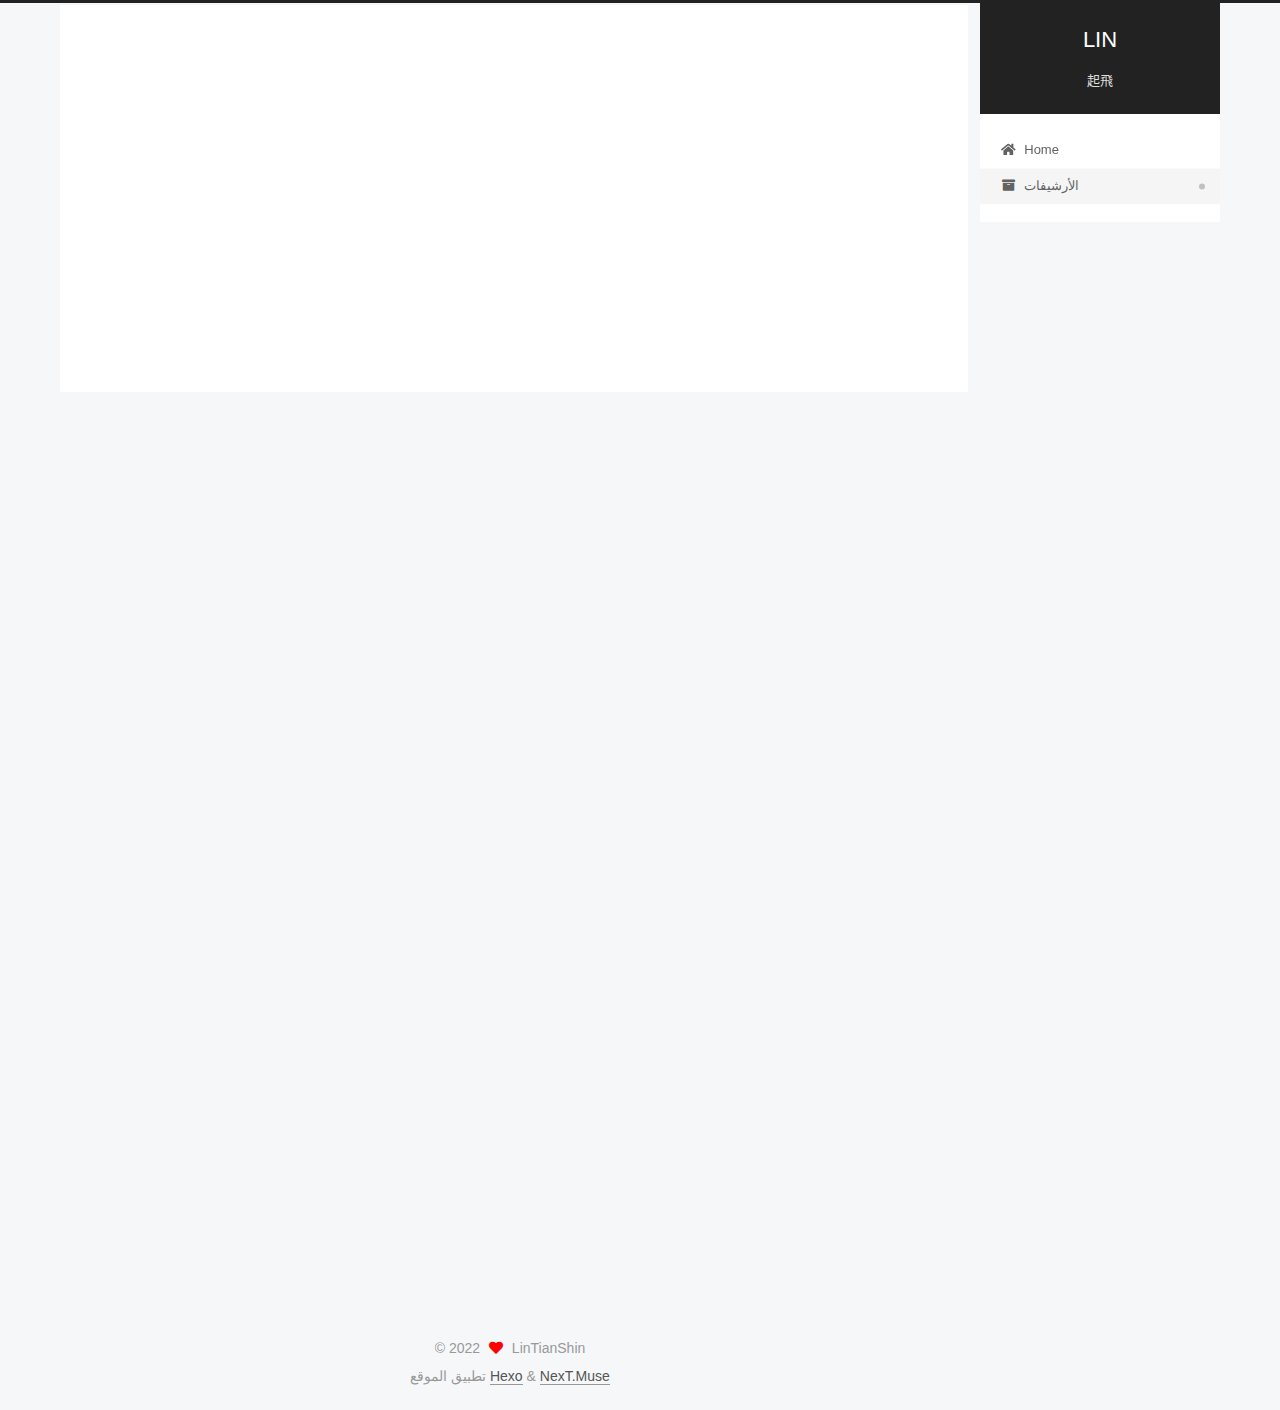
<file: archives/2022/09/index.html>
<!DOCTYPE html>
<html lang="zh-tw">
<head>
  <meta charset="UTF-8">
<meta name="viewport" content="width=device-width, initial-scale=1, maximum-scale=2">
<meta name="theme-color" content="#222">
<meta name="generator" content="Hexo 6.3.0">
  <link rel="apple-touch-icon" sizes="180x180" href="/images/apple-touch-icon-next.png">
  <link rel="icon" type="image/png" sizes="32x32" href="/images/favicon-32x32-next.png">
  <link rel="icon" type="image/png" sizes="16x16" href="/images/favicon-16x16-next.png">
  <link rel="mask-icon" href="/images/logo.svg" color="#222">

<link rel="stylesheet" href="/css/main.css">


<link rel="stylesheet" href="/lib/font-awesome/css/all.min.css">

<script id="hexo-configurations">
    var NexT = window.NexT || {};
    var CONFIG = {"hostname":"example.com","root":"/","scheme":"Muse","version":"7.8.0","exturl":false,"sidebar":{"position":"left","display":"post","padding":18,"offset":12,"onmobile":false},"copycode":{"enable":false,"show_result":false,"style":null},"back2top":{"enable":true,"sidebar":false,"scrollpercent":false},"bookmark":{"enable":false,"color":"#222","save":"auto"},"fancybox":false,"mediumzoom":false,"lazyload":false,"pangu":false,"comments":{"style":"tabs","active":null,"storage":true,"lazyload":false,"nav":null},"algolia":{"hits":{"per_page":10},"labels":{"input_placeholder":"Search for Posts","hits_empty":"We didn't find any results for the search: ${query}","hits_stats":"${hits} results found in ${time} ms"}},"localsearch":{"enable":false,"trigger":"auto","top_n_per_article":1,"unescape":false,"preload":false},"motion":{"enable":true,"async":false,"transition":{"post_block":"fadeIn","post_header":"slideDownIn","post_body":"slideDownIn","coll_header":"slideLeftIn","sidebar":"slideUpIn"}}};
  </script>

  <meta name="description" content="紀錄">
<meta property="og:type" content="website">
<meta property="og:title" content="LIN">
<meta property="og:url" content="http://example.com/archives/2022/09/">
<meta property="og:site_name" content="LIN">
<meta property="og:description" content="紀錄">
<meta property="og:locale" content="zh_TW">
<meta property="article:author" content="LinTianShin">
<meta name="twitter:card" content="summary">

<link rel="canonical" href="http://example.com/archives/2022/09/">


<script id="page-configurations">
  // https://hexo.io/docs/variables.html
  CONFIG.page = {
    sidebar: "",
    isHome : false,
    isPost : false,
    lang   : 'zh-tw'
  };
</script>

  <title>الأرشيف | LIN</title>
  






  <noscript>
  <style>
  .use-motion .brand,
  .use-motion .menu-item,
  .sidebar-inner,
  .use-motion .post-block,
  .use-motion .pagination,
  .use-motion .comments,
  .use-motion .post-header,
  .use-motion .post-body,
  .use-motion .collection-header { opacity: initial; }

  .use-motion .site-title,
  .use-motion .site-subtitle {
    opacity: initial;
    top: initial;
  }

  .use-motion .logo-line-before i { left: initial; }
  .use-motion .logo-line-after i { right: initial; }
  </style>
</noscript>

</head>

<body itemscope itemtype="http://schema.org/WebPage">
  <div class="container use-motion">
    <div class="headband"></div>

    <header class="header" itemscope itemtype="http://schema.org/WPHeader">
      <div class="header-inner"><div class="site-brand-container">
  <div class="site-nav-toggle">
    <div class="toggle" aria-label="تشغيل شريط التصفح">
      <span class="toggle-line toggle-line-first"></span>
      <span class="toggle-line toggle-line-middle"></span>
      <span class="toggle-line toggle-line-last"></span>
    </div>
  </div>

  <div class="site-meta">

    <a href="/" class="brand" rel="start">
      <span class="logo-line-before"><i></i></span>
      <h1 class="site-title">LIN</h1>
      <span class="logo-line-after"><i></i></span>
    </a>
      <p class="site-subtitle" itemprop="description">起飛</p>
  </div>

  <div class="site-nav-right">
    <div class="toggle popup-trigger">
    </div>
  </div>
</div>




<nav class="site-nav">
  <ul id="menu" class="main-menu menu">
        <li class="menu-item menu-item-home">

    <a href="/" rel="section"><i class="fa fa-home fa-fw"></i>Home</a>

  </li>
        <li class="menu-item menu-item-archives">

    <a href="/archives/" rel="section"><i class="fa fa-archive fa-fw"></i>الأرشيفات</a>

  </li>
  </ul>
</nav>




</div>
    </header>

    
  <div class="back-to-top">
    <i class="fa fa-arrow-up"></i>
    <span>0%</span>
  </div>


    <main class="main">
      <div class="main-inner">
        <div class="content-wrap">
          

          <div class="content archive">
            

  
  
  
  <div class="post-block">
    <div class="posts-collapse">
      <div class="collection-title">
        <span class="collection-header">هِم..! مقالٌ واحد. واصل الكتابة.</span>
      </div>

      
    <div class="collection-year">
      <span class="collection-header">2022</span>
    </div>

  <article itemscope itemtype="http://schema.org/Article">
    <header class="post-header">

      <div class="post-meta">
        <time itemprop="dateCreated"
              datetime="2022-09-28T13:38:06+08:00"
              content="2022-09-28">
          09-28
        </time>
      </div>

      <div class="post-title">
          <a class="post-title-link" href="/2022/09/28/hello-world/" itemprop="url">
            <span itemprop="name">Hello World</span>
          </a>
      </div>

    </header>
  </article>


    </div>
  </div>
  
  
  

  



          </div>
          

<script>
  window.addEventListener('tabs:register', () => {
    let { activeClass } = CONFIG.comments;
    if (CONFIG.comments.storage) {
      activeClass = localStorage.getItem('comments_active') || activeClass;
    }
    if (activeClass) {
      let activeTab = document.querySelector(`a[href="#comment-${activeClass}"]`);
      if (activeTab) {
        activeTab.click();
      }
    }
  });
  if (CONFIG.comments.storage) {
    window.addEventListener('tabs:click', event => {
      if (!event.target.matches('.tabs-comment .tab-content .tab-pane')) return;
      let commentClass = event.target.classList[1];
      localStorage.setItem('comments_active', commentClass);
    });
  }
</script>

        </div>
          
  
  <div class="toggle sidebar-toggle">
    <span class="toggle-line toggle-line-first"></span>
    <span class="toggle-line toggle-line-middle"></span>
    <span class="toggle-line toggle-line-last"></span>
  </div>

  <aside class="sidebar">
    <div class="sidebar-inner">

      <ul class="sidebar-nav motion-element">
        <li class="sidebar-nav-toc">
          المحتويات
        </li>
        <li class="sidebar-nav-overview">
          عام
        </li>
      </ul>

      <!--noindex-->
      <div class="post-toc-wrap sidebar-panel">
      </div>
      <!--/noindex-->

      <div class="site-overview-wrap sidebar-panel">
        <div class="site-author motion-element" itemprop="author" itemscope itemtype="http://schema.org/Person">
  <p class="site-author-name" itemprop="name">LinTianShin</p>
  <div class="site-description" itemprop="description">紀錄</div>
</div>
<div class="site-state-wrap motion-element">
  <nav class="site-state">
      <div class="site-state-item site-state-posts">
          <a href="/archives/">
        
          <span class="site-state-item-count">1</span>
          <span class="site-state-item-name">المقالات</span>
        </a>
      </div>
  </nav>
</div>



      </div>

    </div>
  </aside>
  <div id="sidebar-dimmer"></div>


      </div>
    </main>

    <footer class="footer">
      <div class="footer-inner">
        

        

<div class="copyright">
  
  &copy; 
  <span itemprop="copyrightYear">2022</span>
  <span class="with-love">
    <i class="fa fa-heart"></i>
  </span>
  <span class="author" itemprop="copyrightHolder">LinTianShin</span>
</div>
  <div class="powered-by">تطبيق الموقع <a href="https://hexo.io/" class="theme-link" rel="noopener" target="_blank">Hexo</a> & <a href="https://muse.theme-next.org/" class="theme-link" rel="noopener" target="_blank">NexT.Muse</a>
  </div>

        








      </div>
    </footer>
  </div>

  
  <script src="/lib/anime.min.js"></script>
  <script src="/lib/velocity/velocity.min.js"></script>
  <script src="/lib/velocity/velocity.ui.min.js"></script>

<script src="/js/utils.js"></script>

<script src="/js/motion.js"></script>


<script src="/js/schemes/muse.js"></script>


<script src="/js/next-boot.js"></script>




  















  

  

</body>
</html>
</file>
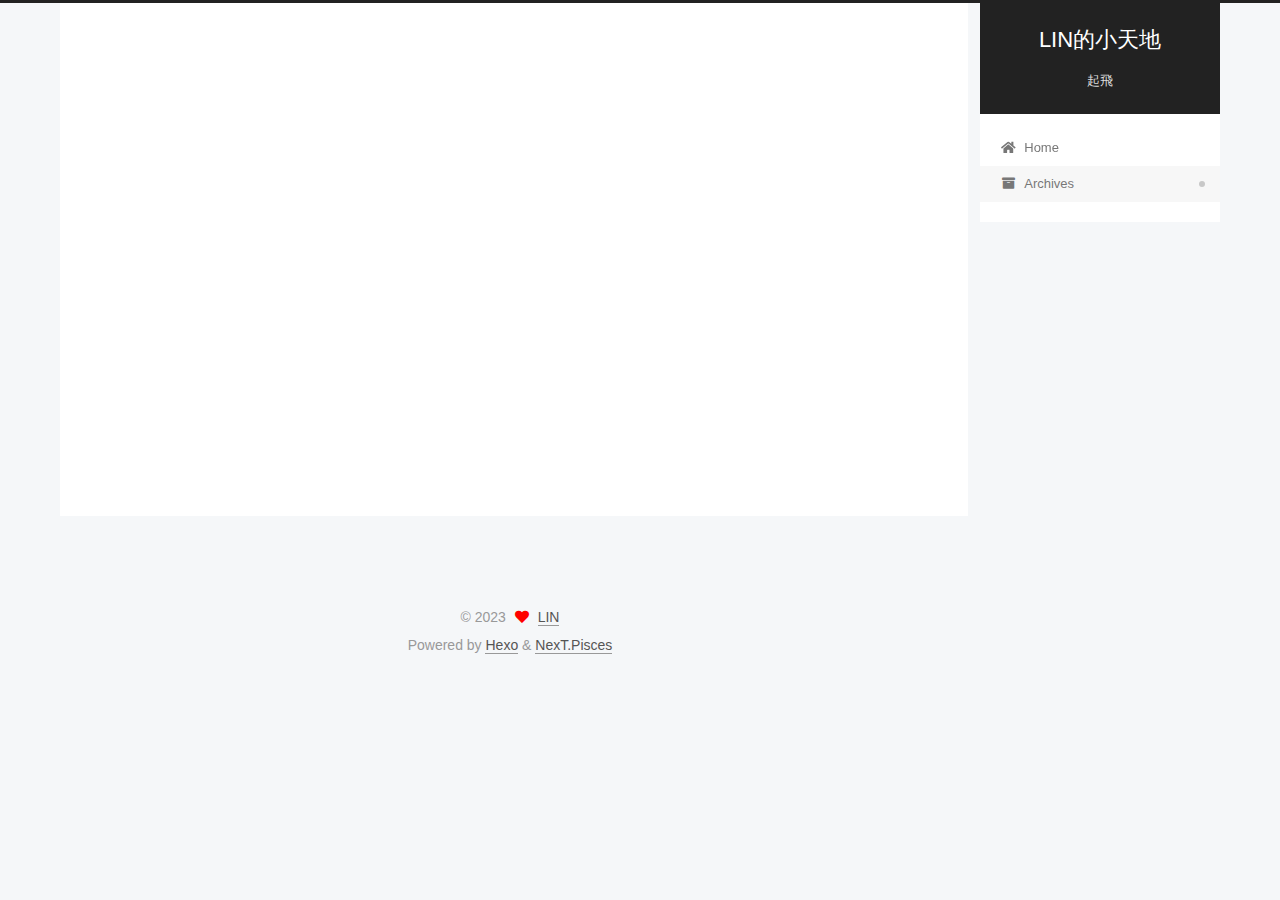
<file: archives/2022/10/index.html>
<!DOCTYPE html>
<html lang="en">
<head>
  <meta charset="UTF-8">
<meta name="viewport" content="width=device-width, initial-scale=1, maximum-scale=2">
<meta name="theme-color" content="#222">
<meta name="generator" content="Hexo 6.3.0">
  <link rel="apple-touch-icon" sizes="180x180" href="/images/apple-touch-icon-next.png">
  <link rel="icon" type="image/png" sizes="32x32" href="/images/favicon-32x32-next.png">
  <link rel="icon" type="image/png" sizes="16x16" href="/images/favicon-16x16-next.png">
  <link rel="mask-icon" href="/images/logo.svg" color="#222">

<link rel="stylesheet" href="/css/main.css">


<link rel="stylesheet" href="/lib/font-awesome/css/all.min.css">

<script id="hexo-configurations">
    var NexT = window.NexT || {};
    var CONFIG = {"hostname":"example.com","root":"/","scheme":"Pisces","version":"7.8.0","exturl":false,"sidebar":{"position":"right","display":"post","padding":18,"offset":12,"onmobile":false},"copycode":{"enable":true,"show_result":false,"style":"default"},"back2top":{"enable":true,"sidebar":true,"scrollpercent":false},"bookmark":{"enable":false,"color":"#222","save":"auto"},"fancybox":false,"mediumzoom":false,"lazyload":false,"pangu":false,"comments":{"style":"tabs","active":null,"storage":true,"lazyload":false,"nav":null},"algolia":{"hits":{"per_page":10},"labels":{"input_placeholder":"Search for Posts","hits_empty":"We didn't find any results for the search: ${query}","hits_stats":"${hits} results found in ${time} ms"}},"localsearch":{"enable":false,"trigger":"auto","top_n_per_article":1,"unescape":false,"preload":false},"motion":{"enable":true,"async":false,"transition":{"post_block":"fadeIn","post_header":"slideDownIn","post_body":"slideDownIn","coll_header":"slideLeftIn","sidebar":"slideUpIn"}}};
  </script>

  <meta name="description" content="紀錄">
<meta property="og:type" content="website">
<meta property="og:title" content="LIN的小天地">
<meta property="og:url" content="http://example.com/archives/2022/10/">
<meta property="og:site_name" content="LIN的小天地">
<meta property="og:description" content="紀錄">
<meta property="og:locale" content="en_US">
<meta property="article:author" content="LinTianShin">
<meta name="twitter:card" content="summary">

<link rel="canonical" href="http://example.com/archives/2022/10/">


<script id="page-configurations">
  // https://hexo.io/docs/variables.html
  CONFIG.page = {
    sidebar: "",
    isHome : false,
    isPost : false,
    lang   : 'en'
  };
</script>

  <title>Archive | LIN的小天地</title>
  






  <noscript>
  <style>
  .use-motion .brand,
  .use-motion .menu-item,
  .sidebar-inner,
  .use-motion .post-block,
  .use-motion .pagination,
  .use-motion .comments,
  .use-motion .post-header,
  .use-motion .post-body,
  .use-motion .collection-header { opacity: initial; }

  .use-motion .site-title,
  .use-motion .site-subtitle {
    opacity: initial;
    top: initial;
  }

  .use-motion .logo-line-before i { left: initial; }
  .use-motion .logo-line-after i { right: initial; }
  </style>
</noscript>

</head>

<body itemscope itemtype="http://schema.org/WebPage">
  <div class="container use-motion">
    <div class="headband"></div>

    <header class="header" itemscope itemtype="http://schema.org/WPHeader">
      <div class="header-inner"><div class="site-brand-container">
  <div class="site-nav-toggle">
    <div class="toggle" aria-label="Toggle navigation bar">
      <span class="toggle-line toggle-line-first"></span>
      <span class="toggle-line toggle-line-middle"></span>
      <span class="toggle-line toggle-line-last"></span>
    </div>
  </div>

  <div class="site-meta">

    <a href="/" class="brand" rel="start">
      <span class="logo-line-before"><i></i></span>
      <h1 class="site-title">LIN的小天地</h1>
      <span class="logo-line-after"><i></i></span>
    </a>
      <p class="site-subtitle" itemprop="description">起飛</p>
  </div>

  <div class="site-nav-right">
    <div class="toggle popup-trigger">
    </div>
  </div>
</div>




<nav class="site-nav">
  <ul id="menu" class="main-menu menu">
        <li class="menu-item menu-item-home">

    <a href="/" rel="section"><i class="fa fa-home fa-fw"></i>Home</a>

  </li>
        <li class="menu-item menu-item-archives">

    <a href="/archives/" rel="section"><i class="fa fa-archive fa-fw"></i>Archives</a>

  </li>
  </ul>
</nav>




</div>
    </header>

    
  <div class="reading-progress-bar"></div>


    <main class="main">
      <div class="main-inner">
        <div class="content-wrap">
          

          <div class="content archive">
            

  
  
  
  <div class="post-block">
    <div class="posts-collapse">
      <div class="collection-title">
        <span class="collection-header">Um..! 3 posts in total. Keep on posting.</span>
      </div>

      
    <div class="collection-year">
      <span class="collection-header">2022</span>
    </div>

  <article itemscope itemtype="http://schema.org/Article">
    <header class="post-header">

      <div class="post-meta">
        <time itemprop="dateCreated"
              datetime="2022-10-03T14:29:05+08:00"
              content="2022-10-03">
          10-03
        </time>
      </div>

      <div class="post-title">
          <a class="post-title-link" href="/2022/10/03/%E9%80%A3%E7%B5%90DISQUS/" itemprop="url">
            <span itemprop="name">連結DISQUS</span>
          </a>
      </div>

    </header>
  </article>

  <article itemscope itemtype="http://schema.org/Article">
    <header class="post-header">

      <div class="post-meta">
        <time itemprop="dateCreated"
              datetime="2022-10-02T19:45:57+08:00"
              content="2022-10-02">
          10-02
        </time>
      </div>

      <div class="post-title">
          <a class="post-title-link" href="/2022/10/02/Hello-World/" itemprop="url">
            <span itemprop="name">Hello-World</span>
          </a>
      </div>

    </header>
  </article>

  <article itemscope itemtype="http://schema.org/Article">
    <header class="post-header">

      <div class="post-meta">
        <time itemprop="dateCreated"
              datetime="2022-10-02T19:32:52+08:00"
              content="2022-10-02">
          10-02
        </time>
      </div>

      <div class="post-title">
          <a class="post-title-link" href="/2022/10/02/%E7%AD%86%E8%A8%98Hexo-github/" itemprop="url">
            <span itemprop="name">筆記Hexo</span>
          </a>
      </div>

    </header>
  </article>


    </div>
  </div>
  
  
  

  



          </div>
          

<script>
  window.addEventListener('tabs:register', () => {
    let { activeClass } = CONFIG.comments;
    if (CONFIG.comments.storage) {
      activeClass = localStorage.getItem('comments_active') || activeClass;
    }
    if (activeClass) {
      let activeTab = document.querySelector(`a[href="#comment-${activeClass}"]`);
      if (activeTab) {
        activeTab.click();
      }
    }
  });
  if (CONFIG.comments.storage) {
    window.addEventListener('tabs:click', event => {
      if (!event.target.matches('.tabs-comment .tab-content .tab-pane')) return;
      let commentClass = event.target.classList[1];
      localStorage.setItem('comments_active', commentClass);
    });
  }
</script>

        </div>
          
  
  <div class="toggle sidebar-toggle">
    <span class="toggle-line toggle-line-first"></span>
    <span class="toggle-line toggle-line-middle"></span>
    <span class="toggle-line toggle-line-last"></span>
  </div>

  <aside class="sidebar">
    <div class="sidebar-inner">

      <ul class="sidebar-nav motion-element">
        <li class="sidebar-nav-toc">
          Table of Contents
        </li>
        <li class="sidebar-nav-overview">
          Overview
        </li>
      </ul>

      <!--noindex-->
      <div class="post-toc-wrap sidebar-panel">
      </div>
      <!--/noindex-->

      <div class="site-overview-wrap sidebar-panel">
        <div class="site-author motion-element" itemprop="author" itemscope itemtype="http://schema.org/Person">
    <img class="site-author-image" itemprop="image" alt="LinTianShin"
      src="/images/LYSDD.JPG">
  <p class="site-author-name" itemprop="name">LinTianShin</p>
  <div class="site-description" itemprop="description">紀錄</div>
</div>
<div class="site-state-wrap motion-element">
  <nav class="site-state">
      <div class="site-state-item site-state-posts">
          <a href="/archives/">
        
          <span class="site-state-item-count">3</span>
          <span class="site-state-item-name">posts</span>
        </a>
      </div>
  </nav>
</div>
  <div class="links-of-author motion-element">
      <span class="links-of-author-item">
        <a href="https://github.com/lin911220" title="GitHub → https:&#x2F;&#x2F;github.com&#x2F;lin911220" rel="noopener" target="_blank"><i class="fab fa-github fa-fw"></i>GitHub</a>
      </span>
      <span class="links-of-author-item">
        <a href="/mickey50433@gmail.com" title="E-Mail → mickey50433@gmail.com"><i class="fa fa-envelope fa-fw"></i>E-Mail</a>
      </span>
      <span class="links-of-author-item">
        <a href="https://www.instagram.com/lin_dec20/" title="Instagram → https:&#x2F;&#x2F;www.instagram.com&#x2F;lin_dec20&#x2F;" rel="noopener" target="_blank"><i class="fab fa-instagram fa-fw"></i>Instagram</a>
      </span>
  </div>



      </div>
        <div class="back-to-top motion-element">
          <i class="fa fa-arrow-up"></i>
          <span>0%</span>
        </div>

    </div>
  </aside>
  <div id="sidebar-dimmer"></div>


      </div>
    </main>

    <footer class="footer">
      <div class="footer-inner">
        

        

<div class="copyright">
  
  &copy; 
  <span itemprop="copyrightYear">2023</span>
  <span class="with-love">
    <i class="fa fa-heart"></i>
  </span>
  <span class="author" itemprop="copyrightHolder"><a target="_blank" rel="noopener" href='https://github.com/lin911220/lin911220.github.io'>LIN</a></span>
</div>
  <div class="powered-by">Powered by <a href="https://hexo.io/" class="theme-link" rel="noopener" target="_blank">Hexo</a> & <a href="https://pisces.theme-next.org/" class="theme-link" rel="noopener" target="_blank">NexT.Pisces</a>
  </div>

        








      </div>
    </footer>
  </div>

  
  <script src="/lib/anime.min.js"></script>
  <script src="/lib/velocity/velocity.min.js"></script>
  <script src="/lib/velocity/velocity.ui.min.js"></script>

<script src="/js/utils.js"></script>

<script src="/js/motion.js"></script>


<script src="/js/schemes/pisces.js"></script>


<script src="/js/next-boot.js"></script>




  















  

  

<script>
  function loadCount() {
    var d = document, s = d.createElement('script');
    s.src = 'https://lin911220.disqus.com/count.js';
    s.id = 'dsq-count-scr';
    (d.head || d.body).appendChild(s);
  }
  // defer loading until the whole page loading is completed
  window.addEventListener('load', loadCount, false);
</script>

</body>
</html>
</file>
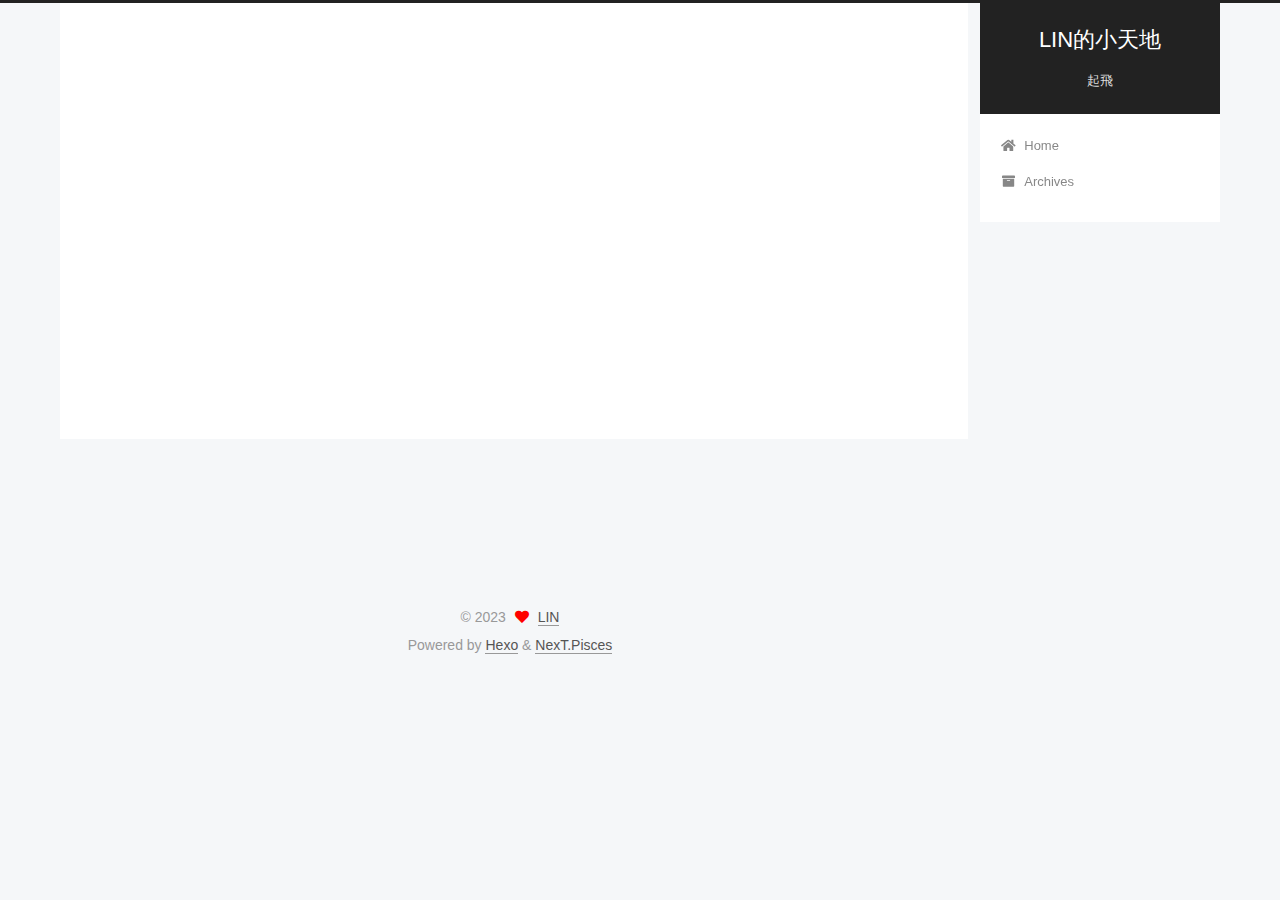
<file: 2022/10/02/Hello-World/index.html>
<!DOCTYPE html>
<html lang="en">
<head>
  <meta charset="UTF-8">
<meta name="viewport" content="width=device-width, initial-scale=1, maximum-scale=2">
<meta name="theme-color" content="#222">
<meta name="generator" content="Hexo 6.3.0">
  <link rel="apple-touch-icon" sizes="180x180" href="/images/apple-touch-icon-next.png">
  <link rel="icon" type="image/png" sizes="32x32" href="/images/favicon-32x32-next.png">
  <link rel="icon" type="image/png" sizes="16x16" href="/images/favicon-16x16-next.png">
  <link rel="mask-icon" href="/images/logo.svg" color="#222">

<link rel="stylesheet" href="/css/main.css">


<link rel="stylesheet" href="/lib/font-awesome/css/all.min.css">

<script id="hexo-configurations">
    var NexT = window.NexT || {};
    var CONFIG = {"hostname":"example.com","root":"/","scheme":"Pisces","version":"7.8.0","exturl":false,"sidebar":{"position":"right","display":"post","padding":18,"offset":12,"onmobile":false},"copycode":{"enable":true,"show_result":false,"style":"default"},"back2top":{"enable":true,"sidebar":true,"scrollpercent":false},"bookmark":{"enable":false,"color":"#222","save":"auto"},"fancybox":false,"mediumzoom":false,"lazyload":false,"pangu":false,"comments":{"style":"tabs","active":null,"storage":true,"lazyload":false,"nav":null},"algolia":{"hits":{"per_page":10},"labels":{"input_placeholder":"Search for Posts","hits_empty":"We didn't find any results for the search: ${query}","hits_stats":"${hits} results found in ${time} ms"}},"localsearch":{"enable":false,"trigger":"auto","top_n_per_article":1,"unescape":false,"preload":false},"motion":{"enable":true,"async":false,"transition":{"post_block":"fadeIn","post_header":"slideDownIn","post_body":"slideDownIn","coll_header":"slideLeftIn","sidebar":"slideUpIn"}}};
  </script>

  <meta name="description" content="HiHi~~準備起飛✈🛬🛫">
<meta property="og:type" content="article">
<meta property="og:title" content="Hello-World">
<meta property="og:url" content="http://example.com/2022/10/02/Hello-World/">
<meta property="og:site_name" content="LIN的小天地">
<meta property="og:description" content="HiHi~~準備起飛✈🛬🛫">
<meta property="og:locale" content="en_US">
<meta property="article:published_time" content="2022-10-02T11:45:57.000Z">
<meta property="article:modified_time" content="2022-10-08T11:59:52.000Z">
<meta property="article:author" content="LinTianShin">
<meta name="twitter:card" content="summary">

<link rel="canonical" href="http://example.com/2022/10/02/Hello-World/">


<script id="page-configurations">
  // https://hexo.io/docs/variables.html
  CONFIG.page = {
    sidebar: "",
    isHome : false,
    isPost : true,
    lang   : 'en'
  };
</script>

  <title>Hello-World | LIN的小天地</title>
  






  <noscript>
  <style>
  .use-motion .brand,
  .use-motion .menu-item,
  .sidebar-inner,
  .use-motion .post-block,
  .use-motion .pagination,
  .use-motion .comments,
  .use-motion .post-header,
  .use-motion .post-body,
  .use-motion .collection-header { opacity: initial; }

  .use-motion .site-title,
  .use-motion .site-subtitle {
    opacity: initial;
    top: initial;
  }

  .use-motion .logo-line-before i { left: initial; }
  .use-motion .logo-line-after i { right: initial; }
  </style>
</noscript>

</head>

<body itemscope itemtype="http://schema.org/WebPage">
  <div class="container use-motion">
    <div class="headband"></div>

    <header class="header" itemscope itemtype="http://schema.org/WPHeader">
      <div class="header-inner"><div class="site-brand-container">
  <div class="site-nav-toggle">
    <div class="toggle" aria-label="Toggle navigation bar">
      <span class="toggle-line toggle-line-first"></span>
      <span class="toggle-line toggle-line-middle"></span>
      <span class="toggle-line toggle-line-last"></span>
    </div>
  </div>

  <div class="site-meta">

    <a href="/" class="brand" rel="start">
      <span class="logo-line-before"><i></i></span>
      <h1 class="site-title">LIN的小天地</h1>
      <span class="logo-line-after"><i></i></span>
    </a>
      <p class="site-subtitle" itemprop="description">起飛</p>
  </div>

  <div class="site-nav-right">
    <div class="toggle popup-trigger">
    </div>
  </div>
</div>




<nav class="site-nav">
  <ul id="menu" class="main-menu menu">
        <li class="menu-item menu-item-home">

    <a href="/" rel="section"><i class="fa fa-home fa-fw"></i>Home</a>

  </li>
        <li class="menu-item menu-item-archives">

    <a href="/archives/" rel="section"><i class="fa fa-archive fa-fw"></i>Archives</a>

  </li>
  </ul>
</nav>




</div>
    </header>

    
  <div class="reading-progress-bar"></div>


    <main class="main">
      <div class="main-inner">
        <div class="content-wrap">
          

          <div class="content post posts-expand">
            

    
  
  
  <article itemscope itemtype="http://schema.org/Article" class="post-block" lang="en">
    <link itemprop="mainEntityOfPage" href="http://example.com/2022/10/02/Hello-World/">

    <span hidden itemprop="author" itemscope itemtype="http://schema.org/Person">
      <meta itemprop="image" content="/images/LYSDD.JPG">
      <meta itemprop="name" content="LinTianShin">
      <meta itemprop="description" content="紀錄">
    </span>

    <span hidden itemprop="publisher" itemscope itemtype="http://schema.org/Organization">
      <meta itemprop="name" content="LIN的小天地">
    </span>
      <header class="post-header">
        <h1 class="post-title" itemprop="name headline">
          Hello-World
        </h1>

        <div class="post-meta">
            <span class="post-meta-item">
              <span class="post-meta-item-icon">
                <i class="far fa-calendar"></i>
              </span>
              <span class="post-meta-item-text">Posted on</span>

              <time title="Created: 2022-10-02 19:45:57" itemprop="dateCreated datePublished" datetime="2022-10-02T19:45:57+08:00">2022-10-02</time>
            </span>
              <span class="post-meta-item">
                <span class="post-meta-item-icon">
                  <i class="far fa-calendar-check"></i>
                </span>
                <span class="post-meta-item-text">Edited on</span>
                <time title="Modified: 2022-10-08 19:59:52" itemprop="dateModified" datetime="2022-10-08T19:59:52+08:00">2022-10-08</time>
              </span>

          
  
  <span class="post-meta-item">
    
      <span class="post-meta-item-icon">
        <i class="far fa-comment"></i>
      </span>
      <span class="post-meta-item-text">Disqus: </span>
    
    <a title="disqus" href="/2022/10/02/Hello-World/#disqus_thread" itemprop="discussionUrl">
      <span class="post-comments-count disqus-comment-count" data-disqus-identifier="2022/10/02/Hello-World/" itemprop="commentCount"></span>
    </a>
  </span>
  
  

        </div>
      </header>

    
    
    
    <div class="post-body" itemprop="articleBody">

      
        <p>HiHi~~<br>準備起飛✈🛬🛫</p>
<span id="more"></span>

    </div>

    
    
    

      <footer class="post-footer">

        


        
    <div class="post-nav">
      <div class="post-nav-item">
    <a href="/2022/10/02/%E7%AD%86%E8%A8%98Hexo-github/" rel="prev" title="筆記Hexo">
      <i class="fa fa-chevron-left"></i> 筆記Hexo
    </a></div>
      <div class="post-nav-item">
    <a href="/2022/10/03/%E9%80%A3%E7%B5%90DISQUS/" rel="next" title="連結DISQUS">
      連結DISQUS <i class="fa fa-chevron-right"></i>
    </a></div>
    </div>
      </footer>
    
  </article>
  
  
  



          </div>
          
    
  <div class="comments">
    <div id="disqus_thread">
      <noscript>Please enable JavaScript to view the comments powered by Disqus.</noscript>
    </div>
  </div>
  

<script>
  window.addEventListener('tabs:register', () => {
    let { activeClass } = CONFIG.comments;
    if (CONFIG.comments.storage) {
      activeClass = localStorage.getItem('comments_active') || activeClass;
    }
    if (activeClass) {
      let activeTab = document.querySelector(`a[href="#comment-${activeClass}"]`);
      if (activeTab) {
        activeTab.click();
      }
    }
  });
  if (CONFIG.comments.storage) {
    window.addEventListener('tabs:click', event => {
      if (!event.target.matches('.tabs-comment .tab-content .tab-pane')) return;
      let commentClass = event.target.classList[1];
      localStorage.setItem('comments_active', commentClass);
    });
  }
</script>

        </div>
          
  
  <div class="toggle sidebar-toggle">
    <span class="toggle-line toggle-line-first"></span>
    <span class="toggle-line toggle-line-middle"></span>
    <span class="toggle-line toggle-line-last"></span>
  </div>

  <aside class="sidebar">
    <div class="sidebar-inner">

      <ul class="sidebar-nav motion-element">
        <li class="sidebar-nav-toc">
          Table of Contents
        </li>
        <li class="sidebar-nav-overview">
          Overview
        </li>
      </ul>

      <!--noindex-->
      <div class="post-toc-wrap sidebar-panel">
      </div>
      <!--/noindex-->

      <div class="site-overview-wrap sidebar-panel">
        <div class="site-author motion-element" itemprop="author" itemscope itemtype="http://schema.org/Person">
    <img class="site-author-image" itemprop="image" alt="LinTianShin"
      src="/images/LYSDD.JPG">
  <p class="site-author-name" itemprop="name">LinTianShin</p>
  <div class="site-description" itemprop="description">紀錄</div>
</div>
<div class="site-state-wrap motion-element">
  <nav class="site-state">
      <div class="site-state-item site-state-posts">
          <a href="/archives/">
        
          <span class="site-state-item-count">3</span>
          <span class="site-state-item-name">posts</span>
        </a>
      </div>
  </nav>
</div>
  <div class="links-of-author motion-element">
      <span class="links-of-author-item">
        <a href="https://github.com/lin911220" title="GitHub → https:&#x2F;&#x2F;github.com&#x2F;lin911220" rel="noopener" target="_blank"><i class="fab fa-github fa-fw"></i>GitHub</a>
      </span>
      <span class="links-of-author-item">
        <a href="/mickey50433@gmail.com" title="E-Mail → mickey50433@gmail.com"><i class="fa fa-envelope fa-fw"></i>E-Mail</a>
      </span>
      <span class="links-of-author-item">
        <a href="https://www.instagram.com/lin_dec20/" title="Instagram → https:&#x2F;&#x2F;www.instagram.com&#x2F;lin_dec20&#x2F;" rel="noopener" target="_blank"><i class="fab fa-instagram fa-fw"></i>Instagram</a>
      </span>
  </div>



      </div>
        <div class="back-to-top motion-element">
          <i class="fa fa-arrow-up"></i>
          <span>0%</span>
        </div>

    </div>
  </aside>
  <div id="sidebar-dimmer"></div>


      </div>
    </main>

    <footer class="footer">
      <div class="footer-inner">
        

        

<div class="copyright">
  
  &copy; 
  <span itemprop="copyrightYear">2023</span>
  <span class="with-love">
    <i class="fa fa-heart"></i>
  </span>
  <span class="author" itemprop="copyrightHolder"><a target="_blank" rel="noopener" href='https://github.com/lin911220/lin911220.github.io'>LIN</a></span>
</div>
  <div class="powered-by">Powered by <a href="https://hexo.io/" class="theme-link" rel="noopener" target="_blank">Hexo</a> & <a href="https://pisces.theme-next.org/" class="theme-link" rel="noopener" target="_blank">NexT.Pisces</a>
  </div>

        








      </div>
    </footer>
  </div>

  
  <script src="/lib/anime.min.js"></script>
  <script src="/lib/velocity/velocity.min.js"></script>
  <script src="/lib/velocity/velocity.ui.min.js"></script>

<script src="/js/utils.js"></script>

<script src="/js/motion.js"></script>


<script src="/js/schemes/pisces.js"></script>


<script src="/js/next-boot.js"></script>




  















  

  

<script>
  function loadCount() {
    var d = document, s = d.createElement('script');
    s.src = 'https://lin911220.disqus.com/count.js';
    s.id = 'dsq-count-scr';
    (d.head || d.body).appendChild(s);
  }
  // defer loading until the whole page loading is completed
  window.addEventListener('load', loadCount, false);
</script>
<script>
  var disqus_config = function() {
    this.page.url = "http://example.com/2022/10/02/Hello-World/";
    this.page.identifier = "2022/10/02/Hello-World/";
    this.page.title = "Hello-World";
    };
  NexT.utils.loadComments(document.querySelector('#disqus_thread'), () => {
    if (window.DISQUS) {
      DISQUS.reset({
        reload: true,
        config: disqus_config
      });
    } else {
      var d = document, s = d.createElement('script');
      s.src = 'https://lin911220.disqus.com/embed.js';
      s.setAttribute('data-timestamp', '' + +new Date());
      (d.head || d.body).appendChild(s);
    }
  });
</script>

</body>
</html>
</file>
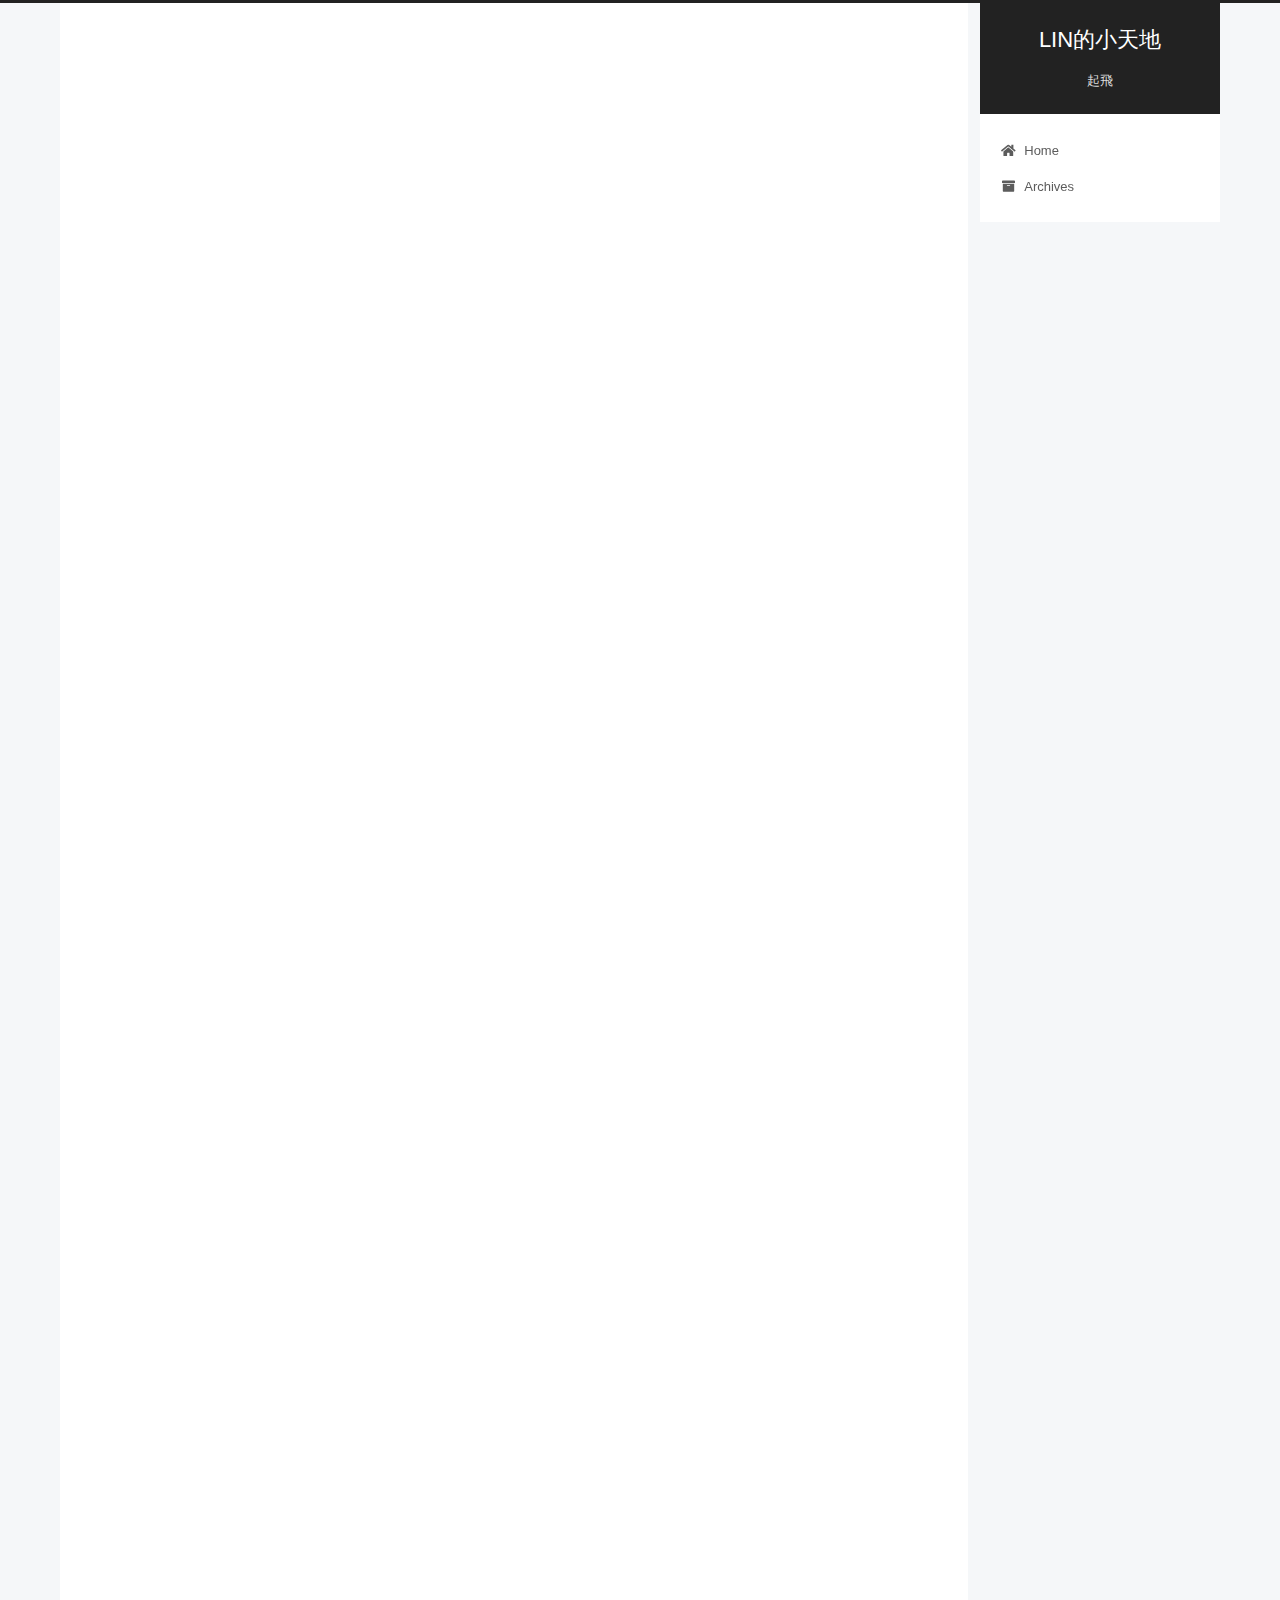
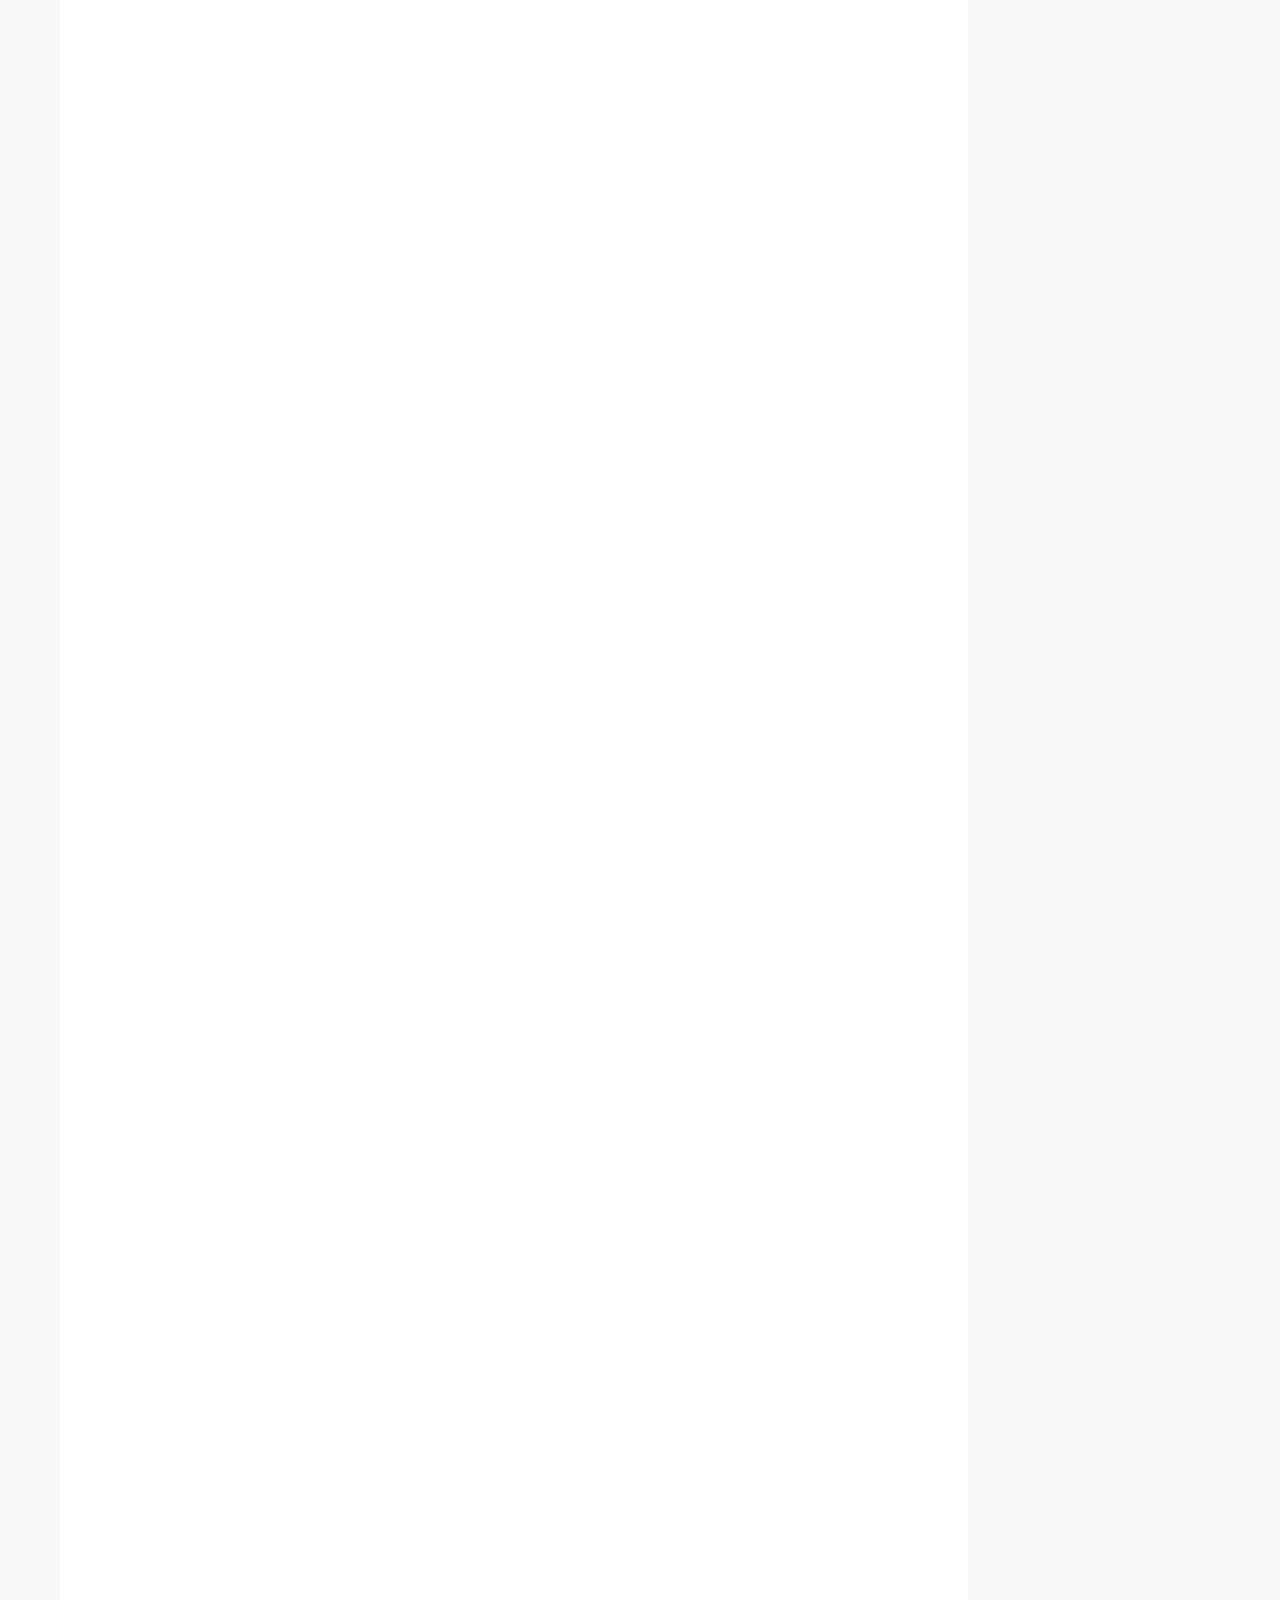
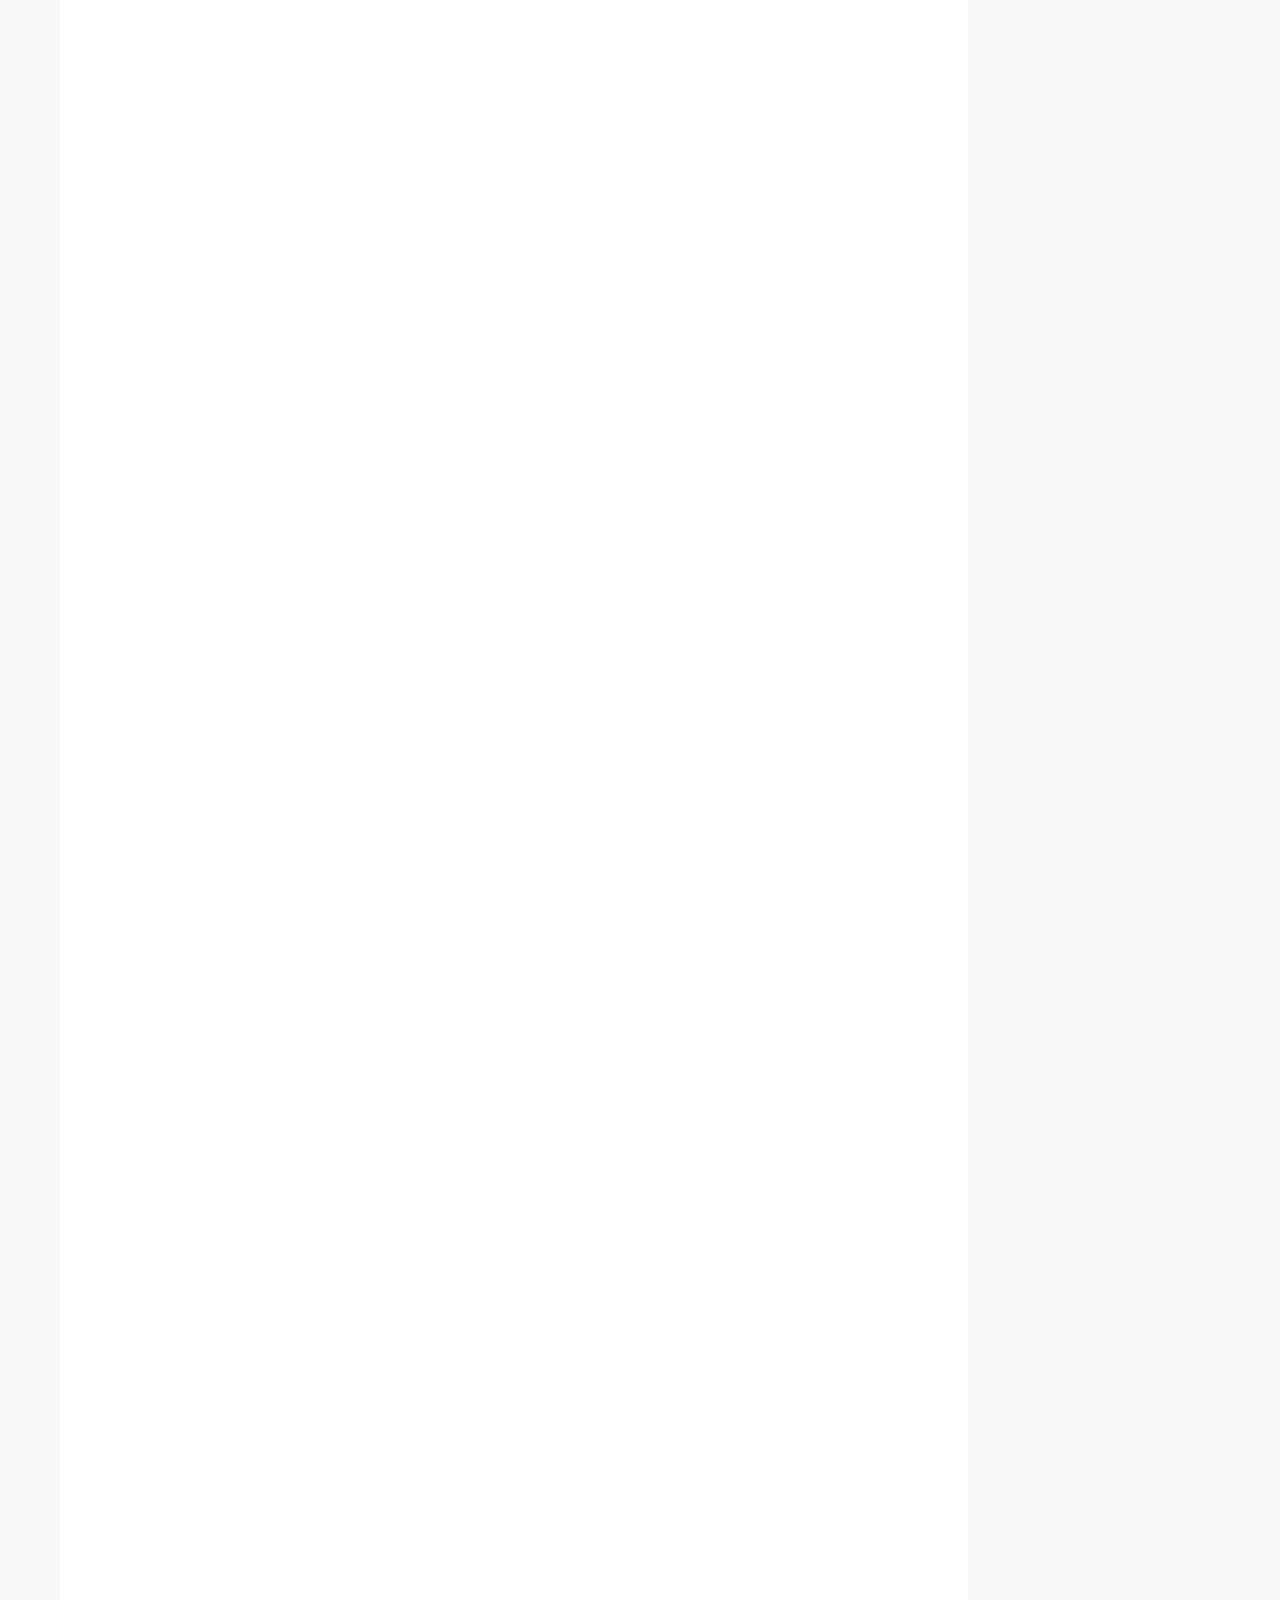
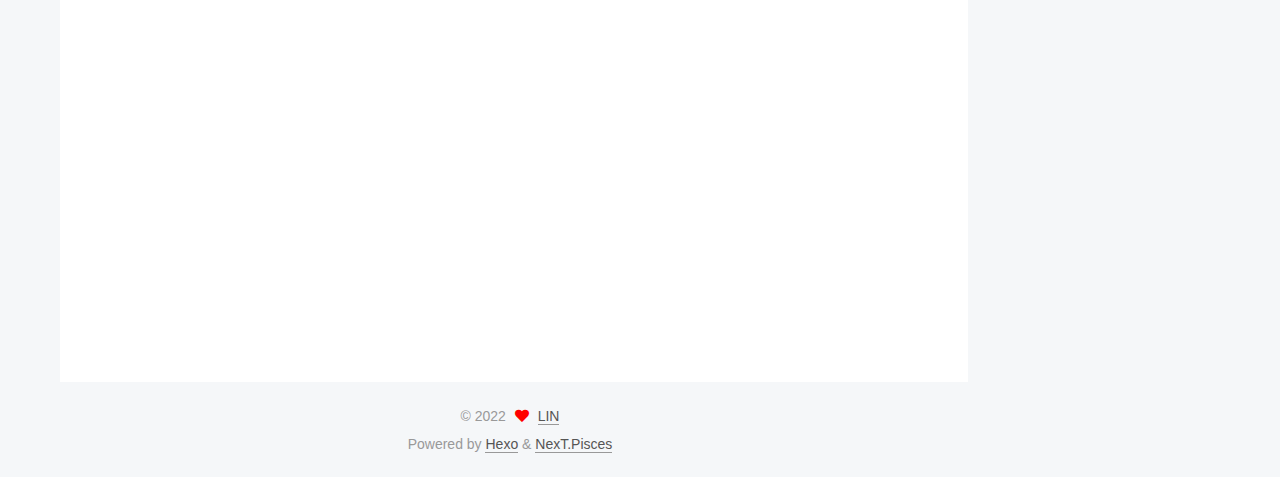
<file: 2022/10/02/Hexo筆記/index.html>
<!DOCTYPE html>
<html lang="en">
<head>
  <meta charset="UTF-8">
<meta name="viewport" content="width=device-width, initial-scale=1, maximum-scale=2">
<meta name="theme-color" content="#222">
<meta name="generator" content="Hexo 6.3.0">
  <link rel="apple-touch-icon" sizes="180x180" href="/images/apple-touch-icon-next.png">
  <link rel="icon" type="image/png" sizes="32x32" href="/images/favicon-32x32-next.png">
  <link rel="icon" type="image/png" sizes="16x16" href="/images/favicon-16x16-next.png">
  <link rel="mask-icon" href="/images/logo.svg" color="#222">

<link rel="stylesheet" href="/css/main.css">


<link rel="stylesheet" href="/lib/font-awesome/css/all.min.css">

<script id="hexo-configurations">
    var NexT = window.NexT || {};
    var CONFIG = {"hostname":"example.com","root":"/","scheme":"Pisces","version":"7.8.0","exturl":false,"sidebar":{"position":"right","display":"post","padding":18,"offset":12,"onmobile":false},"copycode":{"enable":true,"show_result":false,"style":"default"},"back2top":{"enable":true,"sidebar":true,"scrollpercent":false},"bookmark":{"enable":false,"color":"#222","save":"auto"},"fancybox":false,"mediumzoom":false,"lazyload":false,"pangu":false,"comments":{"style":"tabs","active":null,"storage":true,"lazyload":false,"nav":null},"algolia":{"hits":{"per_page":10},"labels":{"input_placeholder":"Search for Posts","hits_empty":"We didn't find any results for the search: ${query}","hits_stats":"${hits} results found in ${time} ms"}},"localsearch":{"enable":false,"trigger":"auto","top_n_per_article":1,"unescape":false,"preload":false},"motion":{"enable":true,"async":false,"transition":{"post_block":"fadeIn","post_header":"slideDownIn","post_body":"slideDownIn","coll_header":"slideLeftIn","sidebar":"slideUpIn"}}};
  </script>

  <meta name="description" content="Hexo 部屬到 GitHub安裝所需工具 安裝 Git 安裝 node.js  建立 Hexo 專案 安裝 Hexo 打開 git-bash,cmd 或是其他終端機，輸入以下指令 : 1$ npm install hexo-cli -g   安裝完成後可輸入 hexo -v 或 hexo version 來查看 hexo 的版本。  初始化&#x2F;設定 Hexo Step 1. 輸入下面指令">
<meta property="og:type" content="article">
<meta property="og:title" content="Hexo筆記">
<meta property="og:url" content="http://example.com/2022/10/02/Hexo%E7%AD%86%E8%A8%98/">
<meta property="og:site_name" content="LIN的小天地">
<meta property="og:description" content="Hexo 部屬到 GitHub安裝所需工具 安裝 Git 安裝 node.js  建立 Hexo 專案 安裝 Hexo 打開 git-bash,cmd 或是其他終端機，輸入以下指令 : 1$ npm install hexo-cli -g   安裝完成後可輸入 hexo -v 或 hexo version 來查看 hexo 的版本。  初始化&#x2F;設定 Hexo Step 1. 輸入下面指令">
<meta property="og:locale" content="en_US">
<meta property="og:image" content="http://example.com/images/npm%20install%20hexo-cli%20-g.png">
<meta property="og:image" content="http://example.com/images/hexo%20-v.png">
<meta property="og:image" content="http://example.com/images/init.png">
<meta property="og:image" content="http://example.com/images/cd.png">
<meta property="og:image" content="http://example.com/images/npm%20install.png">
<meta property="og:image" content="http://example.com/images/%E8%B3%87%E6%96%99.png">
<meta property="og:image" content="http://example.com/images/respon.png">
<meta property="og:image" content="http://example.com/images/creat.png">
<meta property="og:image" content="http://example.com/images/creatrepet.png">
<meta property="og:image" content="http://example.com/images/http.png">
<meta property="article:published_time" content="2022-10-02T04:36:22.000Z">
<meta property="article:modified_time" content="2022-10-02T08:51:40.329Z">
<meta property="article:author" content="LinTianShin">
<meta name="twitter:card" content="summary">
<meta name="twitter:image" content="http://example.com/images/npm%20install%20hexo-cli%20-g.png">

<link rel="canonical" href="http://example.com/2022/10/02/Hexo%E7%AD%86%E8%A8%98/">


<script id="page-configurations">
  // https://hexo.io/docs/variables.html
  CONFIG.page = {
    sidebar: "",
    isHome : false,
    isPost : true,
    lang   : 'en'
  };
</script>

  <title>Hexo筆記 | LIN的小天地</title>
  






  <noscript>
  <style>
  .use-motion .brand,
  .use-motion .menu-item,
  .sidebar-inner,
  .use-motion .post-block,
  .use-motion .pagination,
  .use-motion .comments,
  .use-motion .post-header,
  .use-motion .post-body,
  .use-motion .collection-header { opacity: initial; }

  .use-motion .site-title,
  .use-motion .site-subtitle {
    opacity: initial;
    top: initial;
  }

  .use-motion .logo-line-before i { left: initial; }
  .use-motion .logo-line-after i { right: initial; }
  </style>
</noscript>

</head>

<body itemscope itemtype="http://schema.org/WebPage">
  <div class="container use-motion">
    <div class="headband"></div>

    <header class="header" itemscope itemtype="http://schema.org/WPHeader">
      <div class="header-inner"><div class="site-brand-container">
  <div class="site-nav-toggle">
    <div class="toggle" aria-label="Toggle navigation bar">
      <span class="toggle-line toggle-line-first"></span>
      <span class="toggle-line toggle-line-middle"></span>
      <span class="toggle-line toggle-line-last"></span>
    </div>
  </div>

  <div class="site-meta">

    <a href="/" class="brand" rel="start">
      <span class="logo-line-before"><i></i></span>
      <h1 class="site-title">LIN的小天地</h1>
      <span class="logo-line-after"><i></i></span>
    </a>
      <p class="site-subtitle" itemprop="description">起飛</p>
  </div>

  <div class="site-nav-right">
    <div class="toggle popup-trigger">
    </div>
  </div>
</div>




<nav class="site-nav">
  <ul id="menu" class="main-menu menu">
        <li class="menu-item menu-item-home">

    <a href="/" rel="section"><i class="fa fa-home fa-fw"></i>Home</a>

  </li>
        <li class="menu-item menu-item-archives">

    <a href="/archives/" rel="section"><i class="fa fa-archive fa-fw"></i>Archives</a>

  </li>
  </ul>
</nav>




</div>
    </header>

    
  <div class="reading-progress-bar"></div>


    <main class="main">
      <div class="main-inner">
        <div class="content-wrap">
          

          <div class="content post posts-expand">
            

    
  
  
  <article itemscope itemtype="http://schema.org/Article" class="post-block" lang="en">
    <link itemprop="mainEntityOfPage" href="http://example.com/2022/10/02/Hexo%E7%AD%86%E8%A8%98/">

    <span hidden itemprop="author" itemscope itemtype="http://schema.org/Person">
      <meta itemprop="image" content="/images/LYSDD.JPG">
      <meta itemprop="name" content="LinTianShin">
      <meta itemprop="description" content="紀錄">
    </span>

    <span hidden itemprop="publisher" itemscope itemtype="http://schema.org/Organization">
      <meta itemprop="name" content="LIN的小天地">
    </span>
      <header class="post-header">
        <h1 class="post-title" itemprop="name headline">
          Hexo筆記
        </h1>

        <div class="post-meta">
            <span class="post-meta-item">
              <span class="post-meta-item-icon">
                <i class="far fa-calendar"></i>
              </span>
              <span class="post-meta-item-text">Posted on</span>
              

              <time title="Created: 2022-10-02 12:36:22 / Modified: 16:51:40" itemprop="dateCreated datePublished" datetime="2022-10-02T12:36:22+08:00">2022-10-02</time>
            </span>

          

        </div>
      </header>

    
    
    
    <div class="post-body" itemprop="articleBody">

      
        <h1 id="Hexo-部屬到-GitHub"><a href="#Hexo-部屬到-GitHub" class="headerlink" title="Hexo 部屬到 GitHub"></a>Hexo 部屬到 GitHub</h1><h2 id="安裝所需工具"><a href="#安裝所需工具" class="headerlink" title="安裝所需工具"></a>安裝所需工具</h2><ol>
<li>安裝 <a target="_blank" rel="noopener" href="https://git-scm.com/">Git</a></li>
<li>安裝 <a target="_blank" rel="noopener" href="https://nodejs.org/en/download/">node.js</a></li>
</ol>
<h2 id="建立-Hexo-專案"><a href="#建立-Hexo-專案" class="headerlink" title="建立 Hexo 專案"></a>建立 Hexo 專案</h2><ol>
<li><strong>安裝 Hexo</strong><br> 打開 git-bash,cmd 或是其他終端機，輸入以下指令 : <figure class="highlight plaintext"><table><tr><td class="gutter"><pre><span class="line">1</span><br></pre></td><td class="code"><pre><span class="line">$ npm install hexo-cli -g</span><br></pre></td></tr></table></figure>
 <img src="/images/npm%20install%20hexo-cli%20-g.png" alt="img"><br> 安裝完成後可輸入 <code>hexo -v</code> 或 <code>hexo version</code> 來查看 hexo 的版本。<br> <img src="/images/hexo%20-v.png" alt="img"></li>
<li><strong>初始化&#x2F;設定 Hexo</strong><br> Step 1. 輸入下面指令，會自動在所在的目錄建立一個新資料夾。 <figure class="highlight plaintext"><table><tr><td class="gutter"><pre><span class="line">1</span><br></pre></td><td class="code"><pre><span class="line">$ hexo init &lt;資料夾名稱&gt;</span><br></pre></td></tr></table></figure>
 <img src="/images/init.png" alt="img"><br> Step 2. 也可以先建立好資料夾，輸入上述指令，進行初始化。也可使用 cd 指令來切換路徑: <figure class="highlight plaintext"><table><tr><td class="gutter"><pre><span class="line">1</span><br></pre></td><td class="code"><pre><span class="line">$ cd &lt;資料夾名稱&gt;</span><br></pre></td></tr></table></figure>
 <img src="/images/cd.png" alt="img"><br> Step 3. 在資料夾中安裝所需檔案<br> 執行以下指令:<br> <figure class="highlight plaintext"><table><tr><td class="gutter"><pre><span class="line">1</span><br></pre></td><td class="code"><pre><span class="line">$ npm install</span><br></pre></td></tr></table></figure><br> <img src="/images/npm%20install.png" alt="img"><br> 完成後資料夾內的檔案<br> <img src="/images/%E8%B3%87%E6%96%99.png" alt="img"></li>
</ol>
<h2 id="與-github-做連結"><a href="#與-github-做連結" class="headerlink" title="與 github 做連結"></a>與 github 做連結</h2><p><strong>建立github</strong></p>
<ol>
<li>建立一個 <a target="_blank" rel="noopener" href="https://github.com/">github</a> 帳號</li>
<li>在 Repositories 創一個檔案，按 New<br><img src="/images/respon.png" alt="img"></li>
<li>Creat a new repository<br><img src="/images/creat.png" alt="img"><br>填完之後按 Create repository<br><img src="/images/creatrepet.png" alt="img"></li>
<li>複製 http 的網址<br><img src="/images/http.png" alt="img"></li>
</ol>
<p><strong>Hexo 部屬到 github</strong></p>
<ol>
<li>安裝 hexo-deployer-git<figure class="highlight plaintext"><table><tr><td class="gutter"><pre><span class="line">1</span><br></pre></td><td class="code"><pre><span class="line">$ npm install hexo-deployer-git --save</span><br></pre></td></tr></table></figure></li>
<li>在原始的 _config.yml 改 deploy 的資料<figure class="highlight plaintext"><table><tr><td class="gutter"><pre><span class="line">1</span><br><span class="line">2</span><br><span class="line">3</span><br><span class="line">4</span><br><span class="line">5</span><br></pre></td><td class="code"><pre><span class="line">deploy:</span><br><span class="line">    type: git #部屬模式</span><br><span class="line">    repo: https://github.com/[username]/[username].github.io.git </span><br><span class="line">    # 剛剛複製的 github repository 的連結</span><br><span class="line">      branch: master # 預設為master</span><br></pre></td></tr></table></figure></li>
<li>最後輸入以下部屬指令:<figure class="highlight plaintext"><table><tr><td class="gutter"><pre><span class="line">1</span><br></pre></td><td class="code"><pre><span class="line">$ hexo deploy </span><br></pre></td></tr></table></figure>
一般在每次修改完後，會依序輸入 clean -&gt; generate -&gt; deploy 三行指令，並免更新不完全:<figure class="highlight plaintext"><table><tr><td class="gutter"><pre><span class="line">1</span><br><span class="line">2</span><br><span class="line">3</span><br><span class="line">4</span><br></pre></td><td class="code"><pre><span class="line">$ hexo cl    // 清除之前建立的靜態檔案</span><br><span class="line">$ hexo g     // 建立靜態頁面</span><br><span class="line">$ hexo d     // 部署至 GitHub</span><br><span class="line"># 二三行指令可合為: hexo g -d</span><br></pre></td></tr></table></figure>
這樣就完成了!!!!!<br>網址為:使用者名稱.github.io</li>
</ol>

    </div>

    
    
    

      <footer class="post-footer">

        


        
      </footer>
    
  </article>
  
  
  



          </div>
          

<script>
  window.addEventListener('tabs:register', () => {
    let { activeClass } = CONFIG.comments;
    if (CONFIG.comments.storage) {
      activeClass = localStorage.getItem('comments_active') || activeClass;
    }
    if (activeClass) {
      let activeTab = document.querySelector(`a[href="#comment-${activeClass}"]`);
      if (activeTab) {
        activeTab.click();
      }
    }
  });
  if (CONFIG.comments.storage) {
    window.addEventListener('tabs:click', event => {
      if (!event.target.matches('.tabs-comment .tab-content .tab-pane')) return;
      let commentClass = event.target.classList[1];
      localStorage.setItem('comments_active', commentClass);
    });
  }
</script>

        </div>
          
  
  <div class="toggle sidebar-toggle">
    <span class="toggle-line toggle-line-first"></span>
    <span class="toggle-line toggle-line-middle"></span>
    <span class="toggle-line toggle-line-last"></span>
  </div>

  <aside class="sidebar">
    <div class="sidebar-inner">

      <ul class="sidebar-nav motion-element">
        <li class="sidebar-nav-toc">
          Table of Contents
        </li>
        <li class="sidebar-nav-overview">
          Overview
        </li>
      </ul>

      <!--noindex-->
      <div class="post-toc-wrap sidebar-panel">
          <div class="post-toc motion-element"><ol class="nav"><li class="nav-item nav-level-1"><a class="nav-link" href="#Hexo-%E9%83%A8%E5%B1%AC%E5%88%B0-GitHub"><span class="nav-number">1.</span> <span class="nav-text">Hexo 部屬到 GitHub</span></a><ol class="nav-child"><li class="nav-item nav-level-2"><a class="nav-link" href="#%E5%AE%89%E8%A3%9D%E6%89%80%E9%9C%80%E5%B7%A5%E5%85%B7"><span class="nav-number">1.1.</span> <span class="nav-text">安裝所需工具</span></a></li><li class="nav-item nav-level-2"><a class="nav-link" href="#%E5%BB%BA%E7%AB%8B-Hexo-%E5%B0%88%E6%A1%88"><span class="nav-number">1.2.</span> <span class="nav-text">建立 Hexo 專案</span></a></li><li class="nav-item nav-level-2"><a class="nav-link" href="#%E8%88%87-github-%E5%81%9A%E9%80%A3%E7%B5%90"><span class="nav-number">1.3.</span> <span class="nav-text">與 github 做連結</span></a></li></ol></li></ol></div>
      </div>
      <!--/noindex-->

      <div class="site-overview-wrap sidebar-panel">
        <div class="site-author motion-element" itemprop="author" itemscope itemtype="http://schema.org/Person">
    <img class="site-author-image" itemprop="image" alt="LinTianShin"
      src="/images/LYSDD.JPG">
  <p class="site-author-name" itemprop="name">LinTianShin</p>
  <div class="site-description" itemprop="description">紀錄</div>
</div>
<div class="site-state-wrap motion-element">
  <nav class="site-state">
      <div class="site-state-item site-state-posts">
          <a href="/archives/">
        
          <span class="site-state-item-count">1</span>
          <span class="site-state-item-name">posts</span>
        </a>
      </div>
  </nav>
</div>
  <div class="links-of-author motion-element">
      <span class="links-of-author-item">
        <a href="https://github.com/lin911220" title="GitHub → https:&#x2F;&#x2F;github.com&#x2F;lin911220" rel="noopener" target="_blank"><i class="fab fa-github fa-fw"></i>GitHub</a>
      </span>
      <span class="links-of-author-item">
        <a href="/mickey50433@gmail.com" title="E-Mail → mickey50433@gmail.com"><i class="fa fa-envelope fa-fw"></i>E-Mail</a>
      </span>
      <span class="links-of-author-item">
        <a href="https://www.instagram.com/lin_dec20/" title="Instagram → https:&#x2F;&#x2F;www.instagram.com&#x2F;lin_dec20&#x2F;" rel="noopener" target="_blank"><i class="fab fa-instagram fa-fw"></i>Instagram</a>
      </span>
  </div>



      </div>
        <div class="back-to-top motion-element">
          <i class="fa fa-arrow-up"></i>
          <span>0%</span>
        </div>

    </div>
  </aside>
  <div id="sidebar-dimmer"></div>


      </div>
    </main>

    <footer class="footer">
      <div class="footer-inner">
        

        

<div class="copyright">
  
  &copy; 
  <span itemprop="copyrightYear">2022</span>
  <span class="with-love">
    <i class="fa fa-heart"></i>
  </span>
  <span class="author" itemprop="copyrightHolder"><a target="_blank" rel="noopener" href='https://github.com/lin911220/lin911220.github.io'>LIN</a></span>
</div>
  <div class="powered-by">Powered by <a href="https://hexo.io/" class="theme-link" rel="noopener" target="_blank">Hexo</a> & <a href="https://pisces.theme-next.org/" class="theme-link" rel="noopener" target="_blank">NexT.Pisces</a>
  </div>

        








      </div>
    </footer>
  </div>

  
  <script src="/lib/anime.min.js"></script>
  <script src="/lib/velocity/velocity.min.js"></script>
  <script src="/lib/velocity/velocity.ui.min.js"></script>

<script src="/js/utils.js"></script>

<script src="/js/motion.js"></script>


<script src="/js/schemes/pisces.js"></script>


<script src="/js/next-boot.js"></script>




  















  

  

</body>
</html>
</file>
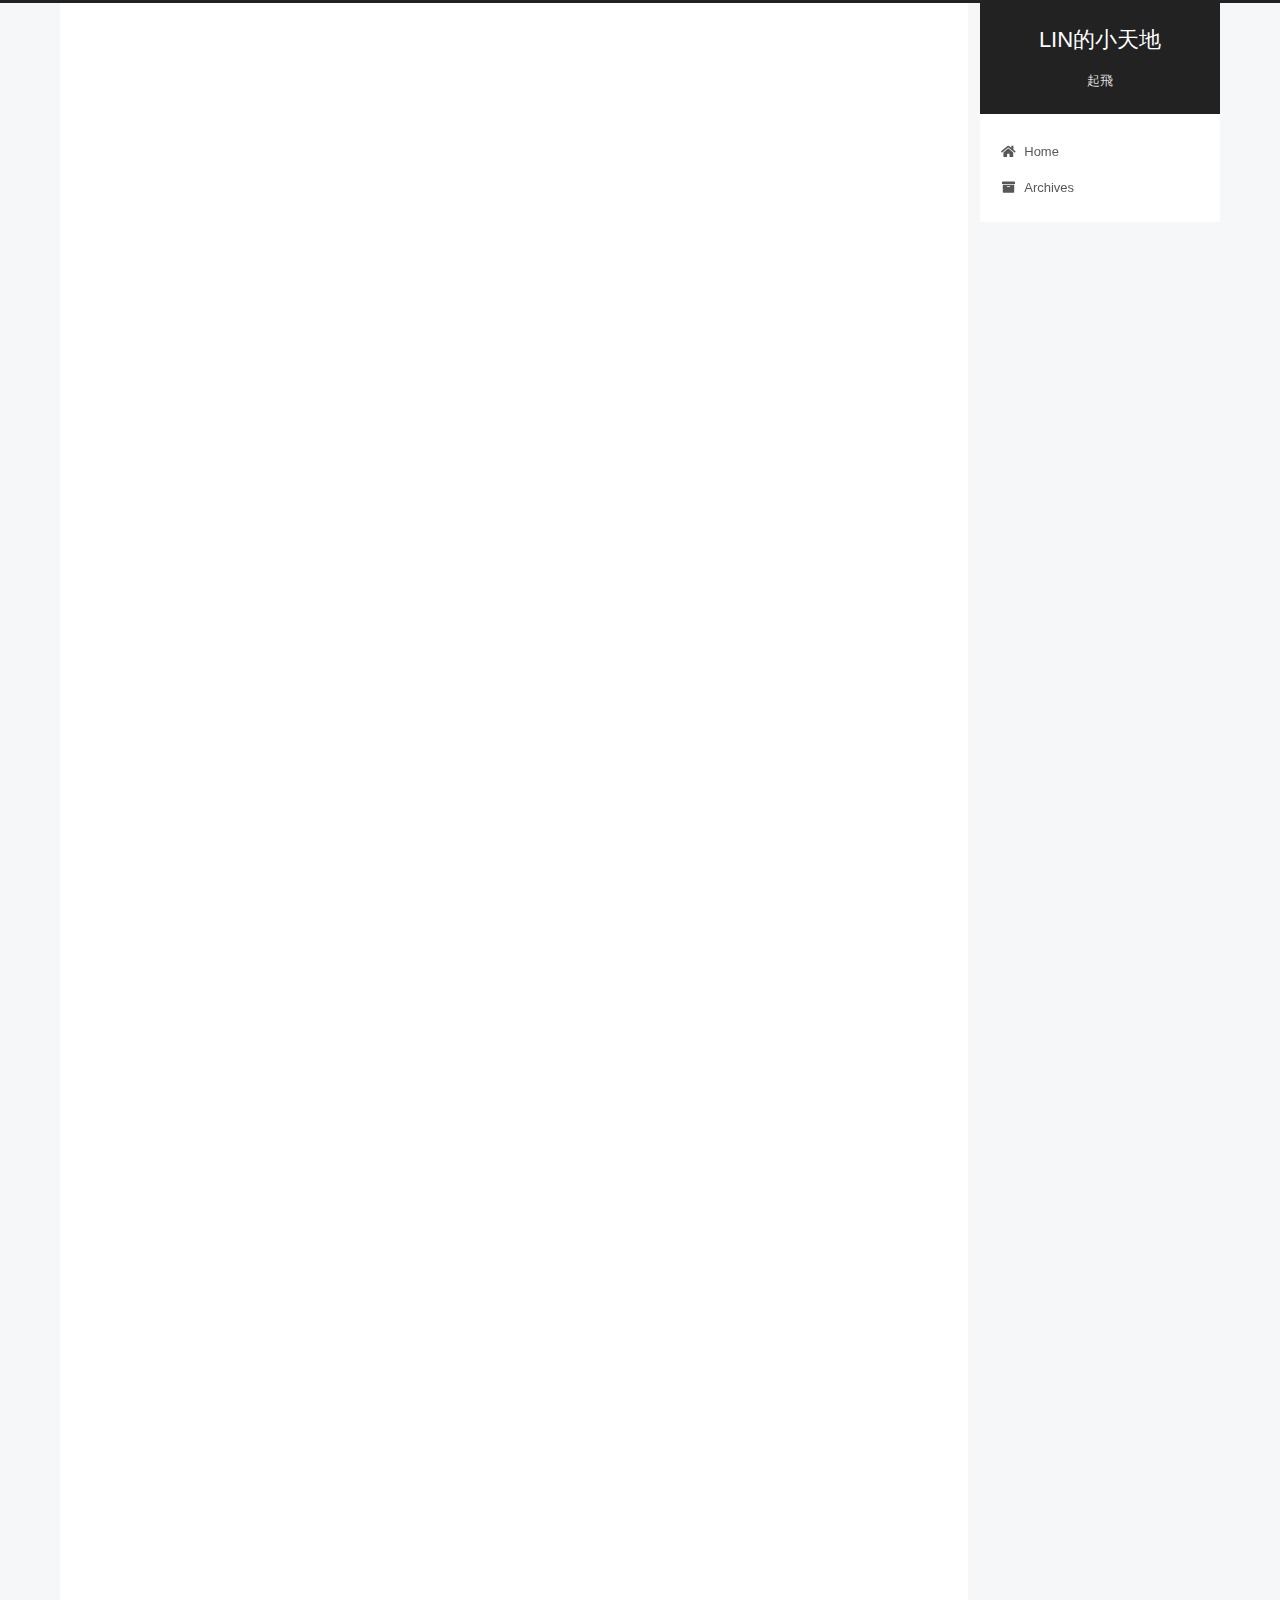
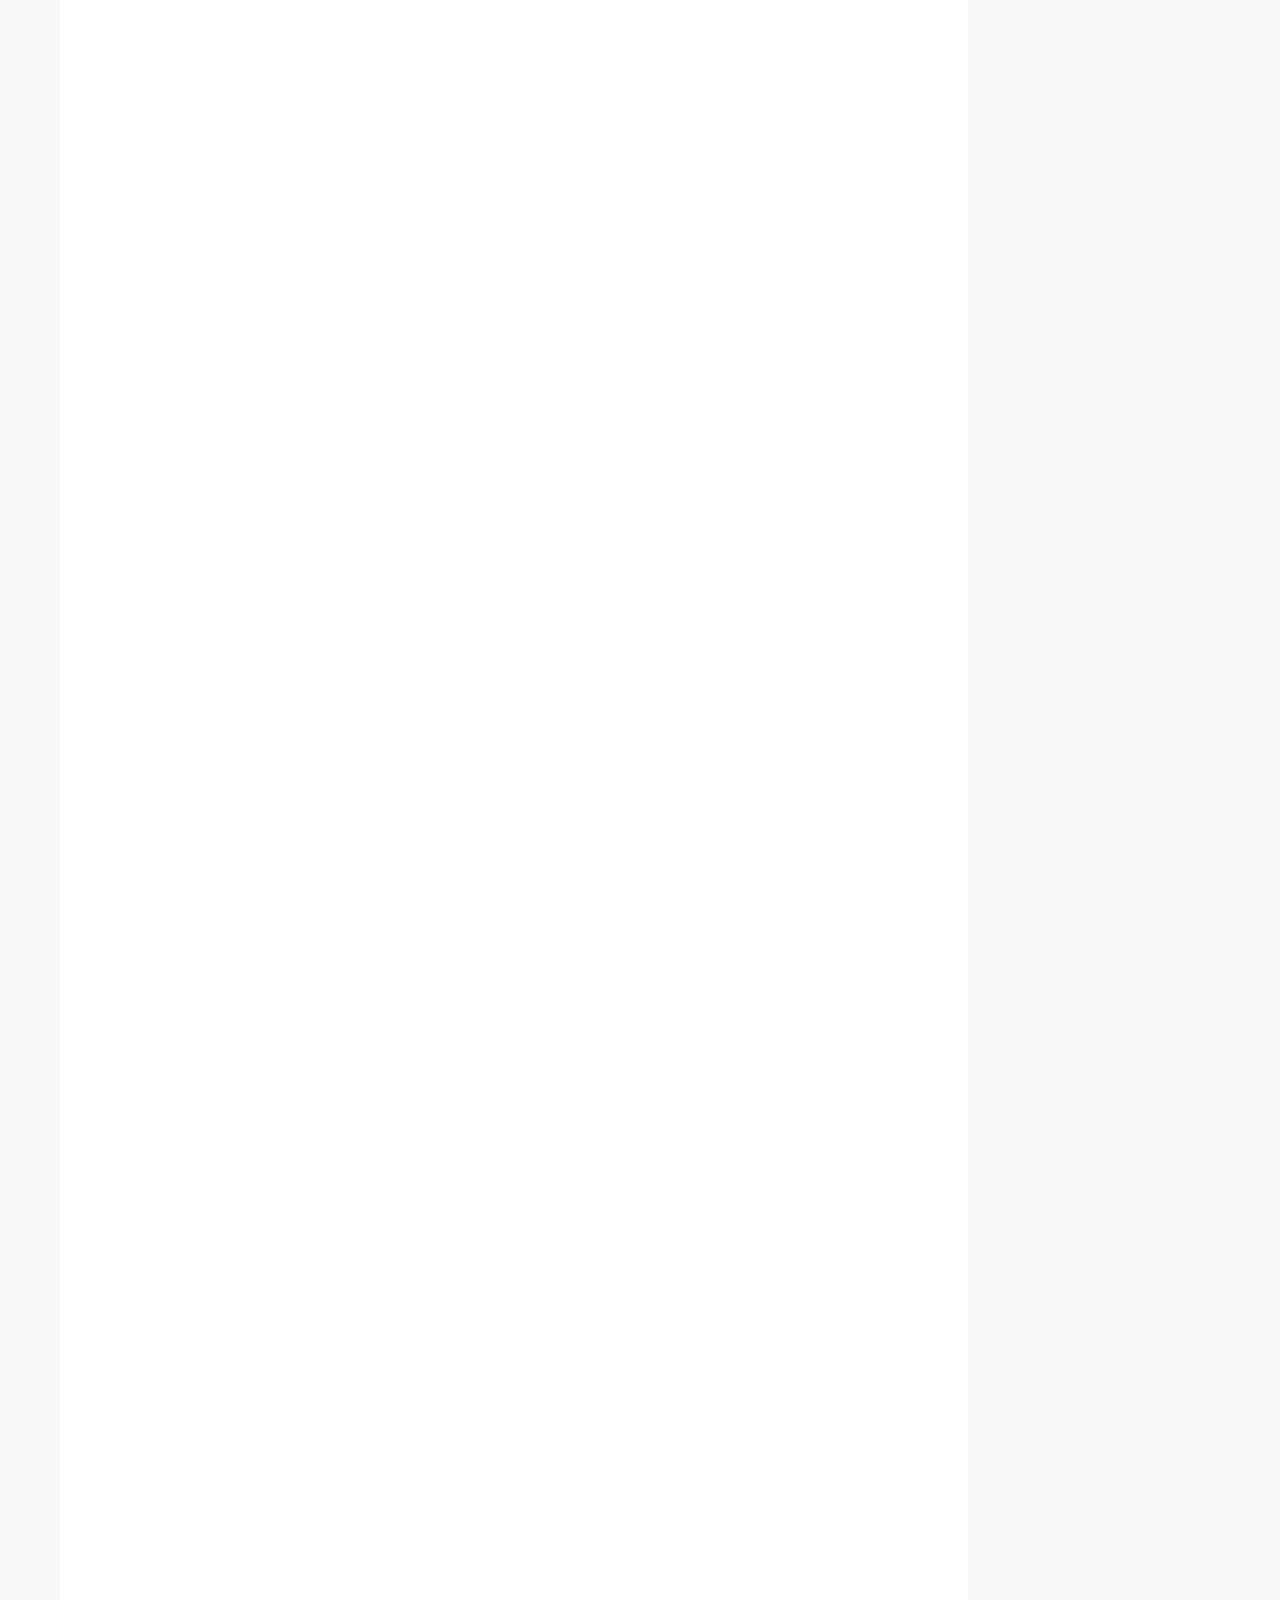
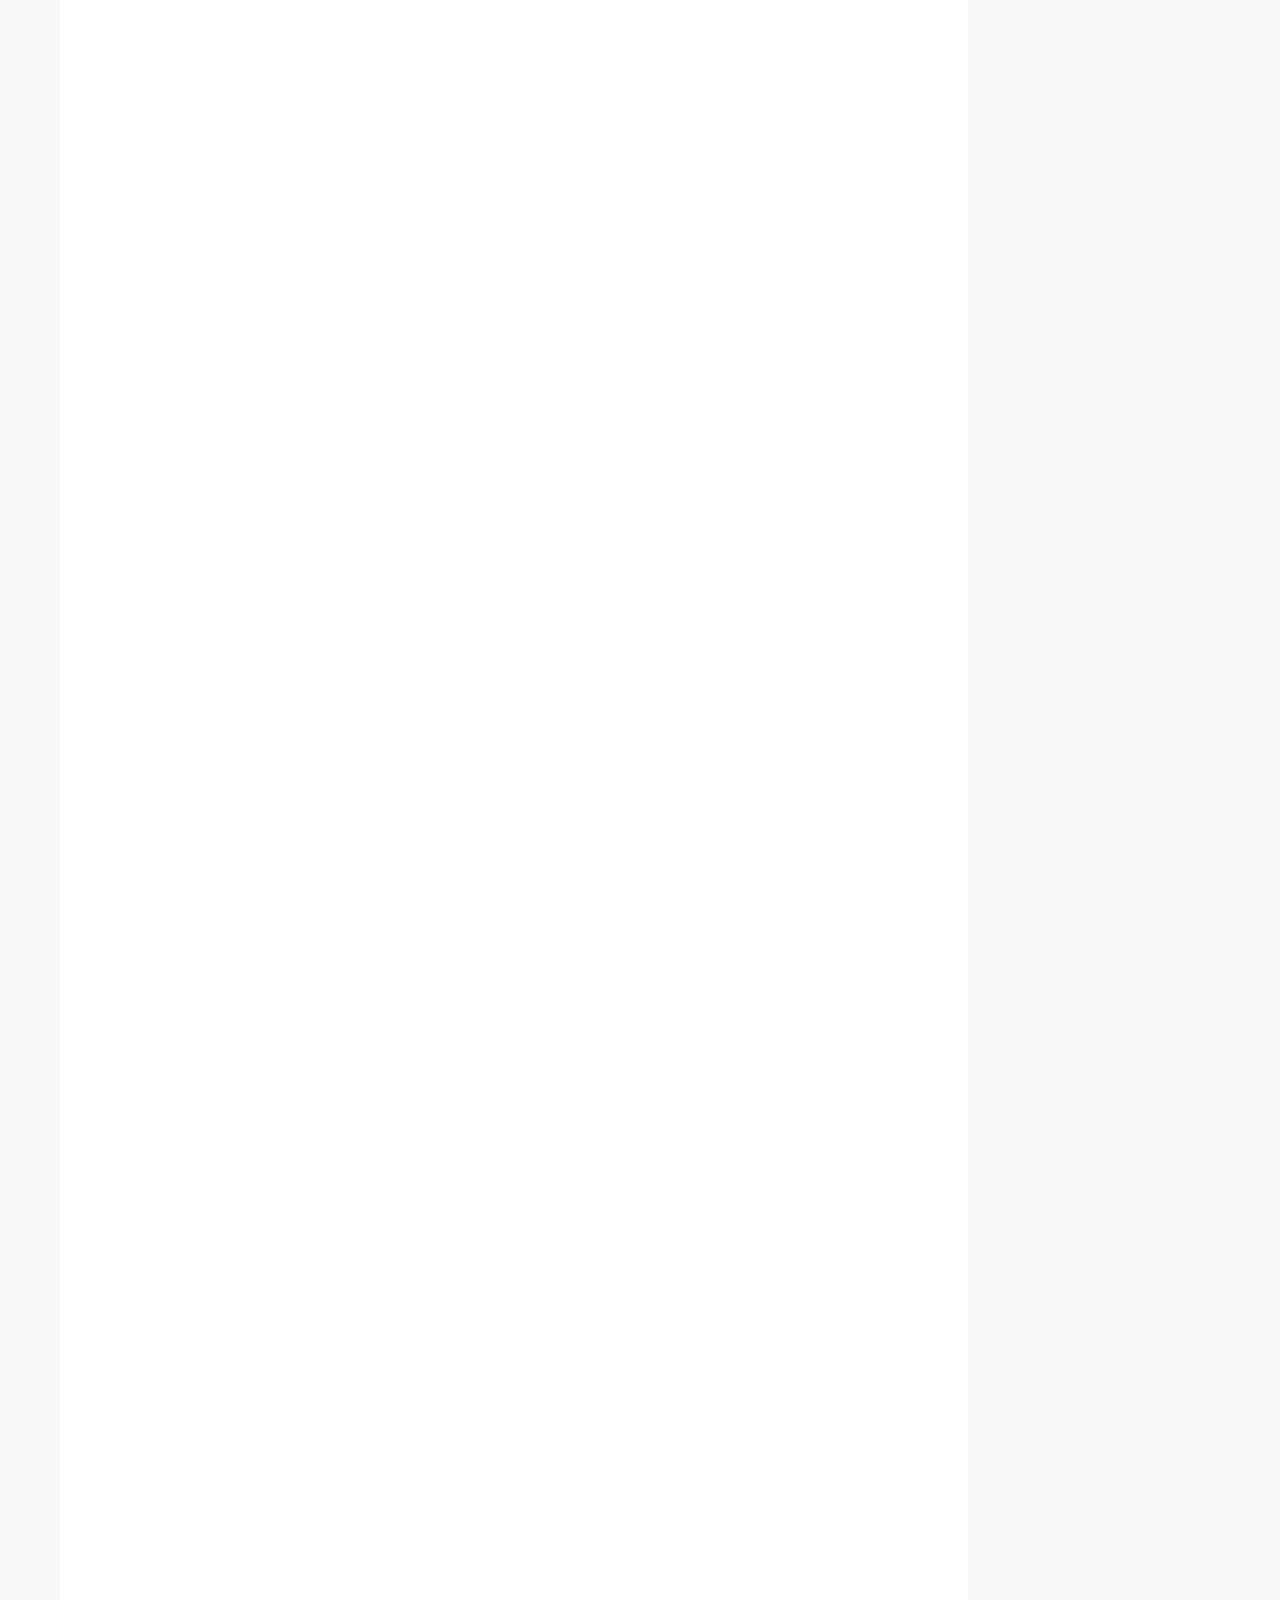
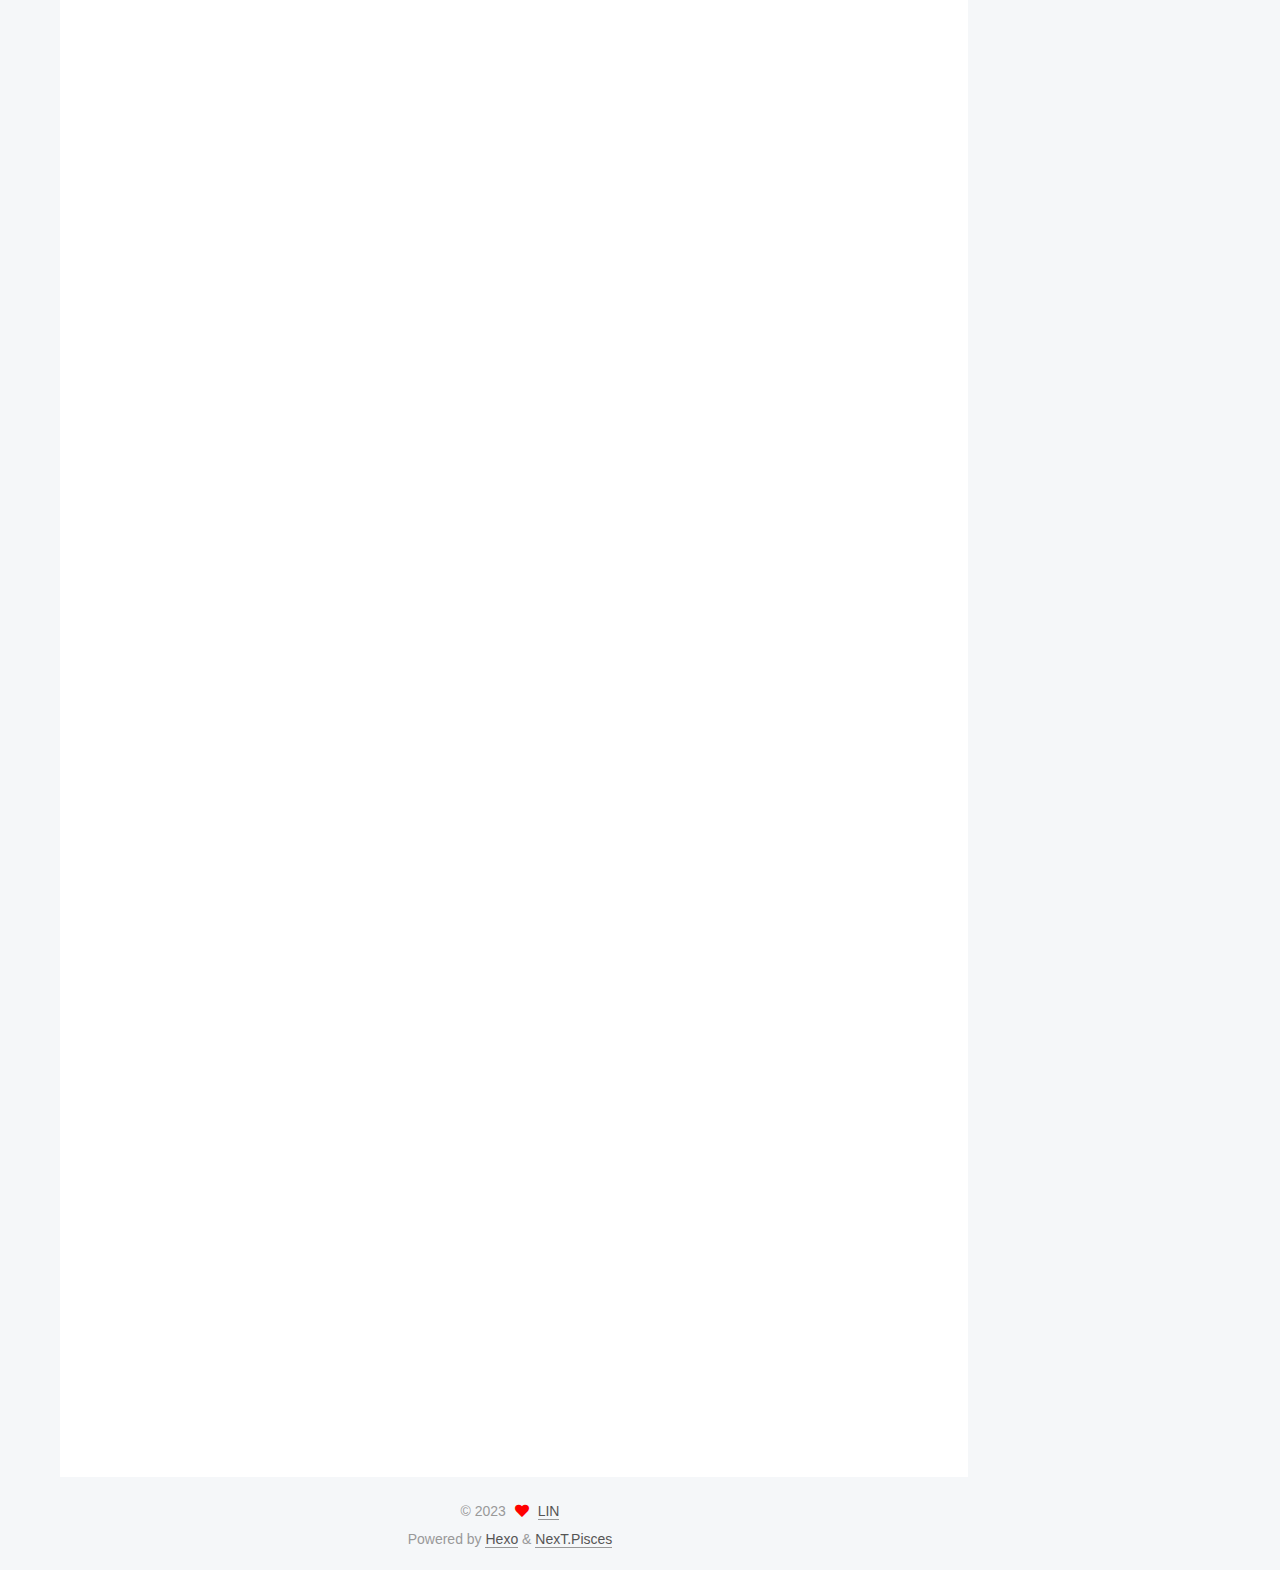
<file: 2022/10/02/筆記Hexo-github/index.html>
<!DOCTYPE html>
<html lang="en">
<head>
  <meta charset="UTF-8">
<meta name="viewport" content="width=device-width, initial-scale=1, maximum-scale=2">
<meta name="theme-color" content="#222">
<meta name="generator" content="Hexo 6.3.0">
  <link rel="apple-touch-icon" sizes="180x180" href="/images/apple-touch-icon-next.png">
  <link rel="icon" type="image/png" sizes="32x32" href="/images/favicon-32x32-next.png">
  <link rel="icon" type="image/png" sizes="16x16" href="/images/favicon-16x16-next.png">
  <link rel="mask-icon" href="/images/logo.svg" color="#222">

<link rel="stylesheet" href="/css/main.css">


<link rel="stylesheet" href="/lib/font-awesome/css/all.min.css">

<script id="hexo-configurations">
    var NexT = window.NexT || {};
    var CONFIG = {"hostname":"example.com","root":"/","scheme":"Pisces","version":"7.8.0","exturl":false,"sidebar":{"position":"right","display":"post","padding":18,"offset":12,"onmobile":false},"copycode":{"enable":true,"show_result":false,"style":"default"},"back2top":{"enable":true,"sidebar":true,"scrollpercent":false},"bookmark":{"enable":false,"color":"#222","save":"auto"},"fancybox":false,"mediumzoom":false,"lazyload":false,"pangu":false,"comments":{"style":"tabs","active":null,"storage":true,"lazyload":false,"nav":null},"algolia":{"hits":{"per_page":10},"labels":{"input_placeholder":"Search for Posts","hits_empty":"We didn't find any results for the search: ${query}","hits_stats":"${hits} results found in ${time} ms"}},"localsearch":{"enable":false,"trigger":"auto","top_n_per_article":1,"unescape":false,"preload":false},"motion":{"enable":true,"async":false,"transition":{"post_block":"fadeIn","post_header":"slideDownIn","post_body":"slideDownIn","coll_header":"slideLeftIn","sidebar":"slideUpIn"}}};
  </script>

  <meta name="description" content="Hexo to GitHub">
<meta property="og:type" content="article">
<meta property="og:title" content="筆記Hexo">
<meta property="og:url" content="http://example.com/2022/10/02/%E7%AD%86%E8%A8%98Hexo-github/">
<meta property="og:site_name" content="LIN的小天地">
<meta property="og:description" content="Hexo to GitHub">
<meta property="og:locale" content="en_US">
<meta property="og:image" content="http://example.com/images/npm%20install%20hexo-cli%20-g.png">
<meta property="og:image" content="http://example.com/images/hexo%20-v.png">
<meta property="og:image" content="http://example.com/images/init.png">
<meta property="og:image" content="http://example.com/images/cd.png">
<meta property="og:image" content="http://example.com/images/npm%20install.png">
<meta property="og:image" content="http://example.com/images/%E8%B3%87%E6%96%99.png">
<meta property="og:image" content="http://example.com/images/respon.png">
<meta property="og:image" content="http://example.com/images/creat.png">
<meta property="og:image" content="http://example.com/images/creatrepet.png">
<meta property="og:image" content="http://example.com/images/http.png">
<meta property="og:image" content="http://example.com/images/POWER.png">
<meta property="article:published_time" content="2022-10-02T11:32:52.000Z">
<meta property="article:modified_time" content="2022-10-11T07:50:28.000Z">
<meta property="article:author" content="LinTianShin">
<meta name="twitter:card" content="summary">
<meta name="twitter:image" content="http://example.com/images/npm%20install%20hexo-cli%20-g.png">

<link rel="canonical" href="http://example.com/2022/10/02/%E7%AD%86%E8%A8%98Hexo-github/">


<script id="page-configurations">
  // https://hexo.io/docs/variables.html
  CONFIG.page = {
    sidebar: "",
    isHome : false,
    isPost : true,
    lang   : 'en'
  };
</script>

  <title>筆記Hexo | LIN的小天地</title>
  






  <noscript>
  <style>
  .use-motion .brand,
  .use-motion .menu-item,
  .sidebar-inner,
  .use-motion .post-block,
  .use-motion .pagination,
  .use-motion .comments,
  .use-motion .post-header,
  .use-motion .post-body,
  .use-motion .collection-header { opacity: initial; }

  .use-motion .site-title,
  .use-motion .site-subtitle {
    opacity: initial;
    top: initial;
  }

  .use-motion .logo-line-before i { left: initial; }
  .use-motion .logo-line-after i { right: initial; }
  </style>
</noscript>

</head>

<body itemscope itemtype="http://schema.org/WebPage">
  <div class="container use-motion">
    <div class="headband"></div>

    <header class="header" itemscope itemtype="http://schema.org/WPHeader">
      <div class="header-inner"><div class="site-brand-container">
  <div class="site-nav-toggle">
    <div class="toggle" aria-label="Toggle navigation bar">
      <span class="toggle-line toggle-line-first"></span>
      <span class="toggle-line toggle-line-middle"></span>
      <span class="toggle-line toggle-line-last"></span>
    </div>
  </div>

  <div class="site-meta">

    <a href="/" class="brand" rel="start">
      <span class="logo-line-before"><i></i></span>
      <h1 class="site-title">LIN的小天地</h1>
      <span class="logo-line-after"><i></i></span>
    </a>
      <p class="site-subtitle" itemprop="description">起飛</p>
  </div>

  <div class="site-nav-right">
    <div class="toggle popup-trigger">
    </div>
  </div>
</div>




<nav class="site-nav">
  <ul id="menu" class="main-menu menu">
        <li class="menu-item menu-item-home">

    <a href="/" rel="section"><i class="fa fa-home fa-fw"></i>Home</a>

  </li>
        <li class="menu-item menu-item-archives">

    <a href="/archives/" rel="section"><i class="fa fa-archive fa-fw"></i>Archives</a>

  </li>
  </ul>
</nav>




</div>
    </header>

    
  <div class="reading-progress-bar"></div>


    <main class="main">
      <div class="main-inner">
        <div class="content-wrap">
          

          <div class="content post posts-expand">
            

    
  
  
  <article itemscope itemtype="http://schema.org/Article" class="post-block" lang="en">
    <link itemprop="mainEntityOfPage" href="http://example.com/2022/10/02/%E7%AD%86%E8%A8%98Hexo-github/">

    <span hidden itemprop="author" itemscope itemtype="http://schema.org/Person">
      <meta itemprop="image" content="/images/LYSDD.JPG">
      <meta itemprop="name" content="LinTianShin">
      <meta itemprop="description" content="紀錄">
    </span>

    <span hidden itemprop="publisher" itemscope itemtype="http://schema.org/Organization">
      <meta itemprop="name" content="LIN的小天地">
    </span>
      <header class="post-header">
        <h1 class="post-title" itemprop="name headline">
          筆記Hexo
        </h1>

        <div class="post-meta">
            <span class="post-meta-item">
              <span class="post-meta-item-icon">
                <i class="far fa-calendar"></i>
              </span>
              <span class="post-meta-item-text">Posted on</span>

              <time title="Created: 2022-10-02 19:32:52" itemprop="dateCreated datePublished" datetime="2022-10-02T19:32:52+08:00">2022-10-02</time>
            </span>
              <span class="post-meta-item">
                <span class="post-meta-item-icon">
                  <i class="far fa-calendar-check"></i>
                </span>
                <span class="post-meta-item-text">Edited on</span>
                <time title="Modified: 2022-10-11 15:50:28" itemprop="dateModified" datetime="2022-10-11T15:50:28+08:00">2022-10-11</time>
              </span>

          
  
  <span class="post-meta-item">
    
      <span class="post-meta-item-icon">
        <i class="far fa-comment"></i>
      </span>
      <span class="post-meta-item-text">Disqus: </span>
    
    <a title="disqus" href="/2022/10/02/%E7%AD%86%E8%A8%98Hexo-github/#disqus_thread" itemprop="discussionUrl">
      <span class="post-comments-count disqus-comment-count" data-disqus-identifier="2022/10/02/筆記Hexo-github/" itemprop="commentCount"></span>
    </a>
  </span>
  
  

        </div>
      </header>

    
    
    
    <div class="post-body" itemprop="articleBody">

      
        <h1 id="Hexo-to-GitHub"><a href="#Hexo-to-GitHub" class="headerlink" title="Hexo to GitHub"></a>Hexo to GitHub</h1><span id="more"></span>
<script src="https://ajax.googleapis.com/ajax/libs/jquery/3.6.1/jquery.min.js"></script>
<script>
$(document).ready(function(){
  $("button").click(function(){
    $("#div1").fadeIn();
    $("#div2").fadeIn("slow");
    $("#div3").fadeIn(1500);
  });
});
</script>
<h2 id="所需安裝工具"><a href="#所需安裝工具" class="headerlink" title="所需安裝工具"></a>所需安裝工具</h2><ol>
<li>安裝 <a target="_blank" rel="noopener" href="https://git-scm.com/">Git</a></li>
<li>安裝 <a target="_blank" rel="noopener" href="https://nodejs.org/en/download/">node.js</a></li>
</ol>
<h2 id="建立-Hexo-專案"><a href="#建立-Hexo-專案" class="headerlink" title="建立 Hexo 專案"></a>建立 Hexo 專案</h2><ol>
<li><strong>安裝 Hexo</strong><br> 打開 git-bash,cmd 或是其他終端機，輸入以下指令 : <figure class="highlight plaintext"><table><tr><td class="gutter"><pre><span class="line">1</span><br></pre></td><td class="code"><pre><span class="line">$ npm install hexo-cli -g</span><br></pre></td></tr></table></figure>
 <img src="/images/npm%20install%20hexo-cli%20-g.png" alt="img"><br> 安裝完成後可輸入 <code>hexo -v</code> 或 <code>hexo version</code> 來查看 hexo 的版本。<br> <img src="/images/hexo%20-v.png" alt="img"></li>
<li><strong>初始化 Hexo</strong><ol>
<li><p>輸入下面指令，會自動在所在的目錄建立一個新資料夾。</p>
 <figure class="highlight plaintext"><table><tr><td class="gutter"><pre><span class="line">1</span><br></pre></td><td class="code"><pre><span class="line">$ hexo inti &lt;資料夾名稱&gt;</span><br></pre></td></tr></table></figure>
<p> (<img src="/images/init.png" alt="img">)</p>
</li>
<li><p>也可以先建立好資料夾，輸入上述指令，進行初始化。也可使用 cd 指令來切換路徑:</p>
 <figure class="highlight plaintext"><table><tr><td class="gutter"><pre><span class="line">1</span><br></pre></td><td class="code"><pre><span class="line">$ cd &lt;資料夾名稱&gt;</span><br></pre></td></tr></table></figure>
<p> <img src="/images/cd.png" alt="img"></p>
</li>
<li><p>在資料夾中安裝所需檔案<br> 執行以下指令:</p>
 <figure class="highlight plaintext"><table><tr><td class="gutter"><pre><span class="line">1</span><br></pre></td><td class="code"><pre><span class="line">$ npm install</span><br></pre></td></tr></table></figure>
<p> <img src="/images/npm%20install.png"><br> 完成後會看到<br> <img src="/images/%E8%B3%87%E6%96%99.png" alt="img"></p>
 <details> <summary> 檔案介紹 </summary>
 <details> <summary> _config.yml</summary>
 
<ul>
<li>網站配置的檔案，可修改各種配置設定。例如：網站標題、網站的網址、使用主題名稱等等</li>
</ul>
 </details> 
 <details> <summary> scaffolds</summary>

<ul>
<li>在建立文章時，Hexo 會根據 scaffolds 資料夾內相對應的檔案來建立檔案</li>
<li>資料夾中有三種預設佈局：post、page 和 draft，分別對應：要發布的文章、頁面、草稿</li>
</ul>
 </details>
 <details> <summary> package.json </summary>

<ul>
<li>記錄所有載入的應用程式資料，也就是專案中需要的所有模組。</li>
</ul>
 </details>
 <details> <summary> themes 主題 </summary>

<ul>
<li>用來存放主題的資料夾</li>
<li>Hexo 會根據主題來產生靜態檔案(themes&gt;sco)。預設主題為 landscape</li>
</ul>
 </details>

 <details> <summary> source 資源 </summary>

<ul>
<li>用來存放原始檔案的地方，例如 Markdown 檔、圖片、各種頁面（分頁、關於等）</li>
<li>通常資料夾命名開頭會加上底線 _，例如 _imgs</li>
<li>以 _ 開頭的檔案、資料夾或隱藏檔案會被忽略，除了 _posts 資料夾以外</li>
<li>Markdown 檔和 HTML 檔會被解析，並放到 public 資料夾，而其他檔案則會被拷貝過去</li>
</ul>
 </details>
 </details></li>
<li><p>預覽設定結果<br> 在本地端啟動 Hexo 伺服器，預設路徑為：<a target="_blank" rel="noopener" href="http://localhost:4000/">http://localhost:4000/</a><br> ( localhost：代表只能從本地瀏覽此網站，無法從外部瀏覽 )</p>
 <figure class="highlight plaintext"><table><tr><td class="gutter"><pre><span class="line">1</span><br></pre></td><td class="code"><pre><span class="line">$ hexo s</span><br></pre></td></tr></table></figure></li>
</ol>
</li>
</ol>
<h2 id="與-github-做連結"><a href="#與-github-做連結" class="headerlink" title="與 github 做連結"></a>與 github 做連結</h2><ol>
<li><strong>建立 github</strong><ol>
<li>註冊<a target="_blank" rel="noopener" href="https://github.com/">gijhub</a>帳號</li>
<li>在 Repositories 創一個檔案，按 New<br> <img src="/images/respon.png" alt="img"></li>
<li>Creat a new repository<br> <img src="/images/creat.png" alt="img"><br> 填完之後按 Create repository<br> <img src="/images/creatrepet.png" alt="img"></li>
<li>複製 http 網址<br> <img src="/images/http.png" alt="img"></li>
</ol>
</li>
<li><strong>Hexo 部屬到 github</strong><ol>
<li>安裝 hexo-deployer-git <figure class="highlight plaintext"><table><tr><td class="gutter"><pre><span class="line">1</span><br></pre></td><td class="code"><pre><span class="line">$ npm install hexo-deployer-git --save</span><br></pre></td></tr></table></figure></li>
<li>在原始的 _config.yml 改 deploy 的資料 <figure class="highlight plaintext"><table><tr><td class="gutter"><pre><span class="line">1</span><br><span class="line">2</span><br><span class="line">3</span><br><span class="line">4</span><br><span class="line">5</span><br></pre></td><td class="code"><pre><span class="line">deploy:</span><br><span class="line">type: git #部屬模式</span><br><span class="line">repo: https://github.com/[username]/[username].github.io.git </span><br><span class="line"># 剛剛複製的 github repository 的連結</span><br><span class="line">branch: master # 預設為master</span><br></pre></td></tr></table></figure></li>
<li>最後輸入以下部屬指令 : <figure class="highlight plaintext"><table><tr><td class="gutter"><pre><span class="line">1</span><br></pre></td><td class="code"><pre><span class="line">$ hexo deploy </span><br></pre></td></tr></table></figure>
 一般在每次修改完後，會依序輸入 clean -&gt; generate -&gt; deploy 三行指令，避免更新不完全: <figure class="highlight plaintext"><table><tr><td class="gutter"><pre><span class="line">1</span><br><span class="line">2</span><br><span class="line">3</span><br><span class="line">4</span><br></pre></td><td class="code"><pre><span class="line">$ hexo cl    // 清除之前建立的靜態檔案</span><br><span class="line">$ hexo g     // 建立靜態頁面</span><br><span class="line">$ hexo d     // 部署至 GitHub</span><br><span class="line"># 二三行指令可合為: hexo g -d</span><br></pre></td></tr></table></figure>
 出現下面這個情況可以參考以下連結<br> <img src="/images/POWER.png"><a target="_blank" rel="noopener" href="https://israynotarray.com/other/20200510/1067127387/">解決 Windows 上輸入指令出現「因為這個系統上已停用指令碼執行，所以無法載入…」的問題</a><br>!!! 這樣就完成了 !!!<br>網址為 : 使用者名稱.github.io</li>
</ol>
</li>
</ol>
<blockquote>
<p>不知道為什麼當我部屬到 github 後只要我更動內容就要從<code>$ npm install hexo-deployer-git --save</code>開始傳，感覺有點麻煩，想知道有甚麼解決辦法 ? ? ?</p>
</blockquote>
<p><button>目前更改順序為 :</button></p>
<div id="div1" style="height:40px;display:none;background-color:white;">  1. $ npm install hexo-deployer-git --save</div><br>
<div id="div2" style="height:40px;display:none;background-color:white;">  2. $ hexo deploy</div><br>
<div id="div3" style="height:40px;display:none;background-color:white;">  3. $ hexo g -d</div>

    </div>

    
    
    

      <footer class="post-footer">

        


        
    <div class="post-nav">
      <div class="post-nav-item"></div>
      <div class="post-nav-item">
    <a href="/2022/10/02/Hello-World/" rel="next" title="Hello-World">
      Hello-World <i class="fa fa-chevron-right"></i>
    </a></div>
    </div>
      </footer>
    
  </article>
  
  
  



          </div>
          
    
  <div class="comments">
    <div id="disqus_thread">
      <noscript>Please enable JavaScript to view the comments powered by Disqus.</noscript>
    </div>
  </div>
  

<script>
  window.addEventListener('tabs:register', () => {
    let { activeClass } = CONFIG.comments;
    if (CONFIG.comments.storage) {
      activeClass = localStorage.getItem('comments_active') || activeClass;
    }
    if (activeClass) {
      let activeTab = document.querySelector(`a[href="#comment-${activeClass}"]`);
      if (activeTab) {
        activeTab.click();
      }
    }
  });
  if (CONFIG.comments.storage) {
    window.addEventListener('tabs:click', event => {
      if (!event.target.matches('.tabs-comment .tab-content .tab-pane')) return;
      let commentClass = event.target.classList[1];
      localStorage.setItem('comments_active', commentClass);
    });
  }
</script>

        </div>
          
  
  <div class="toggle sidebar-toggle">
    <span class="toggle-line toggle-line-first"></span>
    <span class="toggle-line toggle-line-middle"></span>
    <span class="toggle-line toggle-line-last"></span>
  </div>

  <aside class="sidebar">
    <div class="sidebar-inner">

      <ul class="sidebar-nav motion-element">
        <li class="sidebar-nav-toc">
          Table of Contents
        </li>
        <li class="sidebar-nav-overview">
          Overview
        </li>
      </ul>

      <!--noindex-->
      <div class="post-toc-wrap sidebar-panel">
          <div class="post-toc motion-element"><ol class="nav"><li class="nav-item nav-level-1"><a class="nav-link" href="#Hexo-to-GitHub"><span class="nav-number">1.</span> <span class="nav-text">Hexo to GitHub</span></a><ol class="nav-child"><li class="nav-item nav-level-2"><a class="nav-link" href="#%E6%89%80%E9%9C%80%E5%AE%89%E8%A3%9D%E5%B7%A5%E5%85%B7"><span class="nav-number">1.1.</span> <span class="nav-text">所需安裝工具</span></a></li><li class="nav-item nav-level-2"><a class="nav-link" href="#%E5%BB%BA%E7%AB%8B-Hexo-%E5%B0%88%E6%A1%88"><span class="nav-number">1.2.</span> <span class="nav-text">建立 Hexo 專案</span></a></li><li class="nav-item nav-level-2"><a class="nav-link" href="#%E8%88%87-github-%E5%81%9A%E9%80%A3%E7%B5%90"><span class="nav-number">1.3.</span> <span class="nav-text">與 github 做連結</span></a></li></ol></li></ol></div>
      </div>
      <!--/noindex-->

      <div class="site-overview-wrap sidebar-panel">
        <div class="site-author motion-element" itemprop="author" itemscope itemtype="http://schema.org/Person">
    <img class="site-author-image" itemprop="image" alt="LinTianShin"
      src="/images/LYSDD.JPG">
  <p class="site-author-name" itemprop="name">LinTianShin</p>
  <div class="site-description" itemprop="description">紀錄</div>
</div>
<div class="site-state-wrap motion-element">
  <nav class="site-state">
      <div class="site-state-item site-state-posts">
          <a href="/archives/">
        
          <span class="site-state-item-count">3</span>
          <span class="site-state-item-name">posts</span>
        </a>
      </div>
  </nav>
</div>
  <div class="links-of-author motion-element">
      <span class="links-of-author-item">
        <a href="https://github.com/lin911220" title="GitHub → https:&#x2F;&#x2F;github.com&#x2F;lin911220" rel="noopener" target="_blank"><i class="fab fa-github fa-fw"></i>GitHub</a>
      </span>
      <span class="links-of-author-item">
        <a href="/mickey50433@gmail.com" title="E-Mail → mickey50433@gmail.com"><i class="fa fa-envelope fa-fw"></i>E-Mail</a>
      </span>
      <span class="links-of-author-item">
        <a href="https://www.instagram.com/lin_dec20/" title="Instagram → https:&#x2F;&#x2F;www.instagram.com&#x2F;lin_dec20&#x2F;" rel="noopener" target="_blank"><i class="fab fa-instagram fa-fw"></i>Instagram</a>
      </span>
  </div>



      </div>
        <div class="back-to-top motion-element">
          <i class="fa fa-arrow-up"></i>
          <span>0%</span>
        </div>

    </div>
  </aside>
  <div id="sidebar-dimmer"></div>


      </div>
    </main>

    <footer class="footer">
      <div class="footer-inner">
        

        

<div class="copyright">
  
  &copy; 
  <span itemprop="copyrightYear">2023</span>
  <span class="with-love">
    <i class="fa fa-heart"></i>
  </span>
  <span class="author" itemprop="copyrightHolder"><a target="_blank" rel="noopener" href='https://github.com/lin911220/lin911220.github.io'>LIN</a></span>
</div>
  <div class="powered-by">Powered by <a href="https://hexo.io/" class="theme-link" rel="noopener" target="_blank">Hexo</a> & <a href="https://pisces.theme-next.org/" class="theme-link" rel="noopener" target="_blank">NexT.Pisces</a>
  </div>

        








      </div>
    </footer>
  </div>

  
  <script src="/lib/anime.min.js"></script>
  <script src="/lib/velocity/velocity.min.js"></script>
  <script src="/lib/velocity/velocity.ui.min.js"></script>

<script src="/js/utils.js"></script>

<script src="/js/motion.js"></script>


<script src="/js/schemes/pisces.js"></script>


<script src="/js/next-boot.js"></script>




  















  

  

<script>
  function loadCount() {
    var d = document, s = d.createElement('script');
    s.src = 'https://lin911220.disqus.com/count.js';
    s.id = 'dsq-count-scr';
    (d.head || d.body).appendChild(s);
  }
  // defer loading until the whole page loading is completed
  window.addEventListener('load', loadCount, false);
</script>
<script>
  var disqus_config = function() {
    this.page.url = "http://example.com/2022/10/02/%E7%AD%86%E8%A8%98Hexo-github/";
    this.page.identifier = "2022/10/02/筆記Hexo-github/";
    this.page.title = "筆記Hexo";
    };
  NexT.utils.loadComments(document.querySelector('#disqus_thread'), () => {
    if (window.DISQUS) {
      DISQUS.reset({
        reload: true,
        config: disqus_config
      });
    } else {
      var d = document, s = d.createElement('script');
      s.src = 'https://lin911220.disqus.com/embed.js';
      s.setAttribute('data-timestamp', '' + +new Date());
      (d.head || d.body).appendChild(s);
    }
  });
</script>

</body>
</html>
</file>
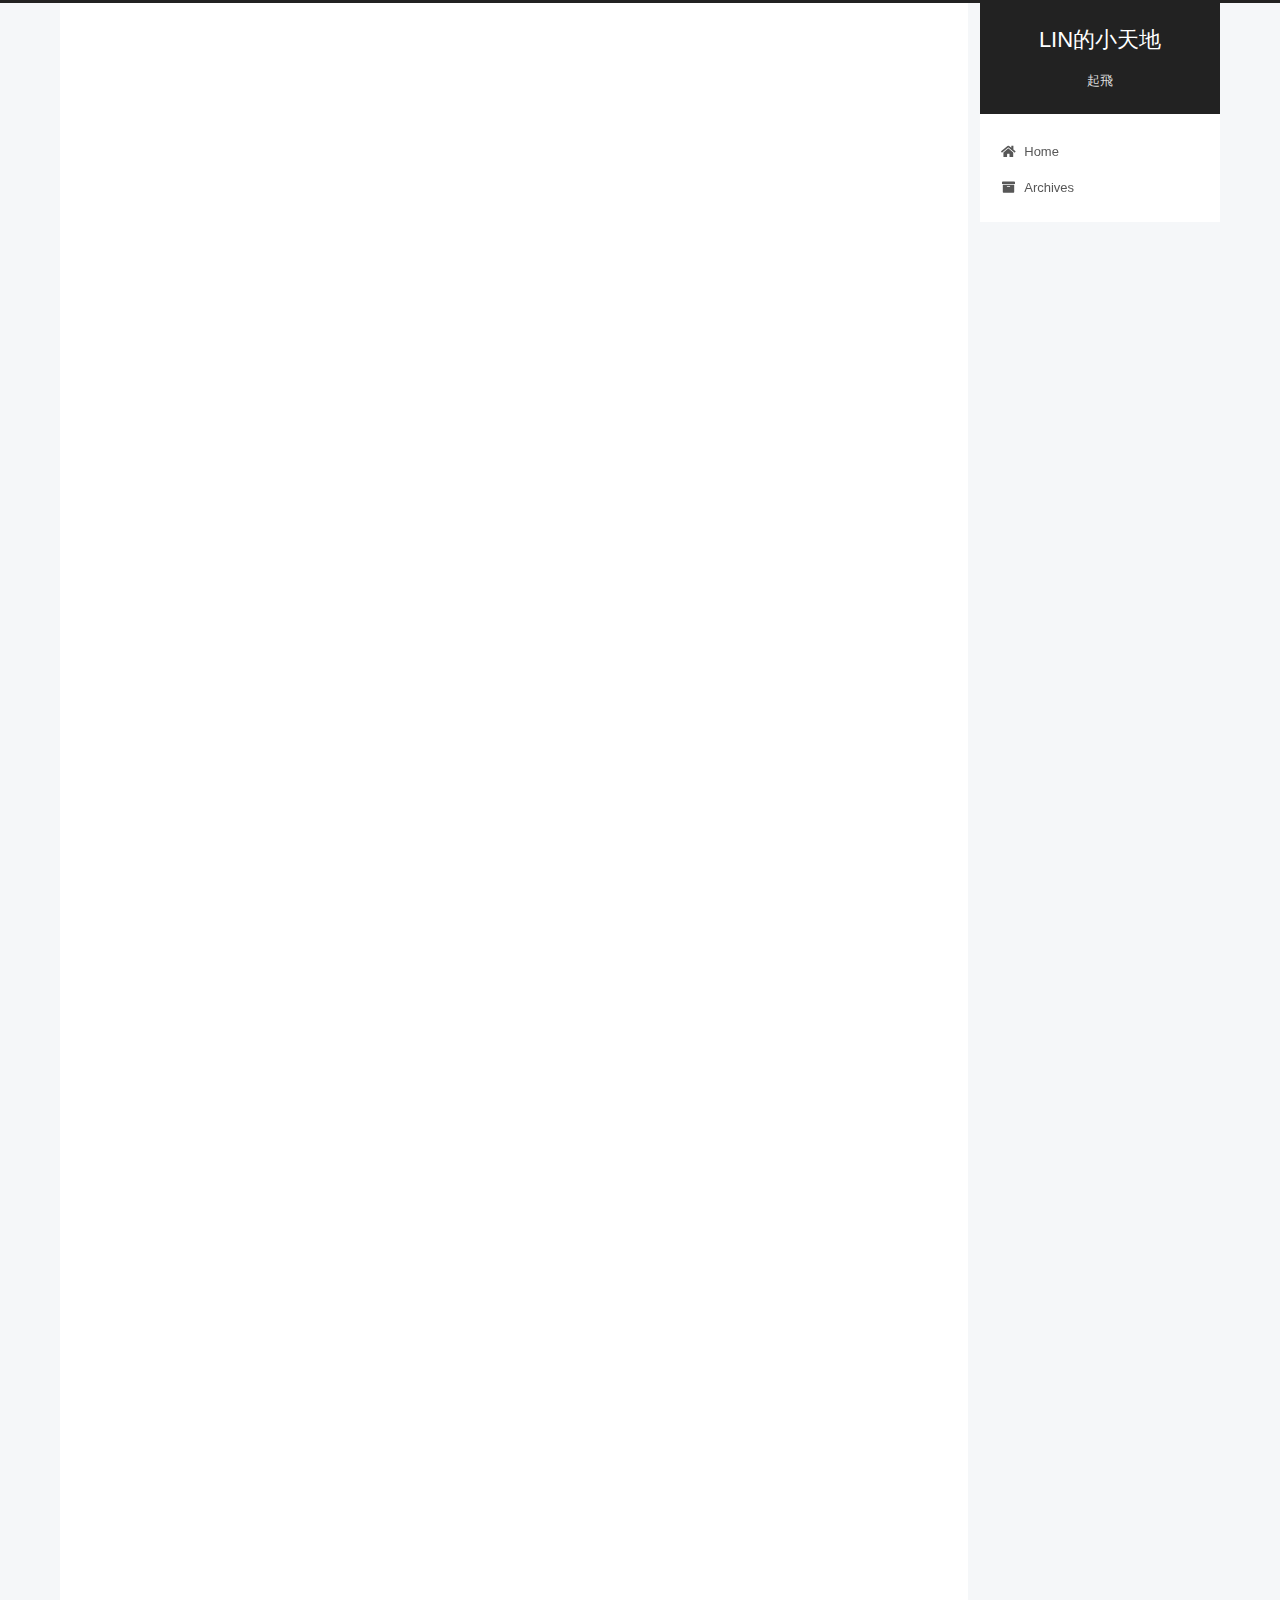
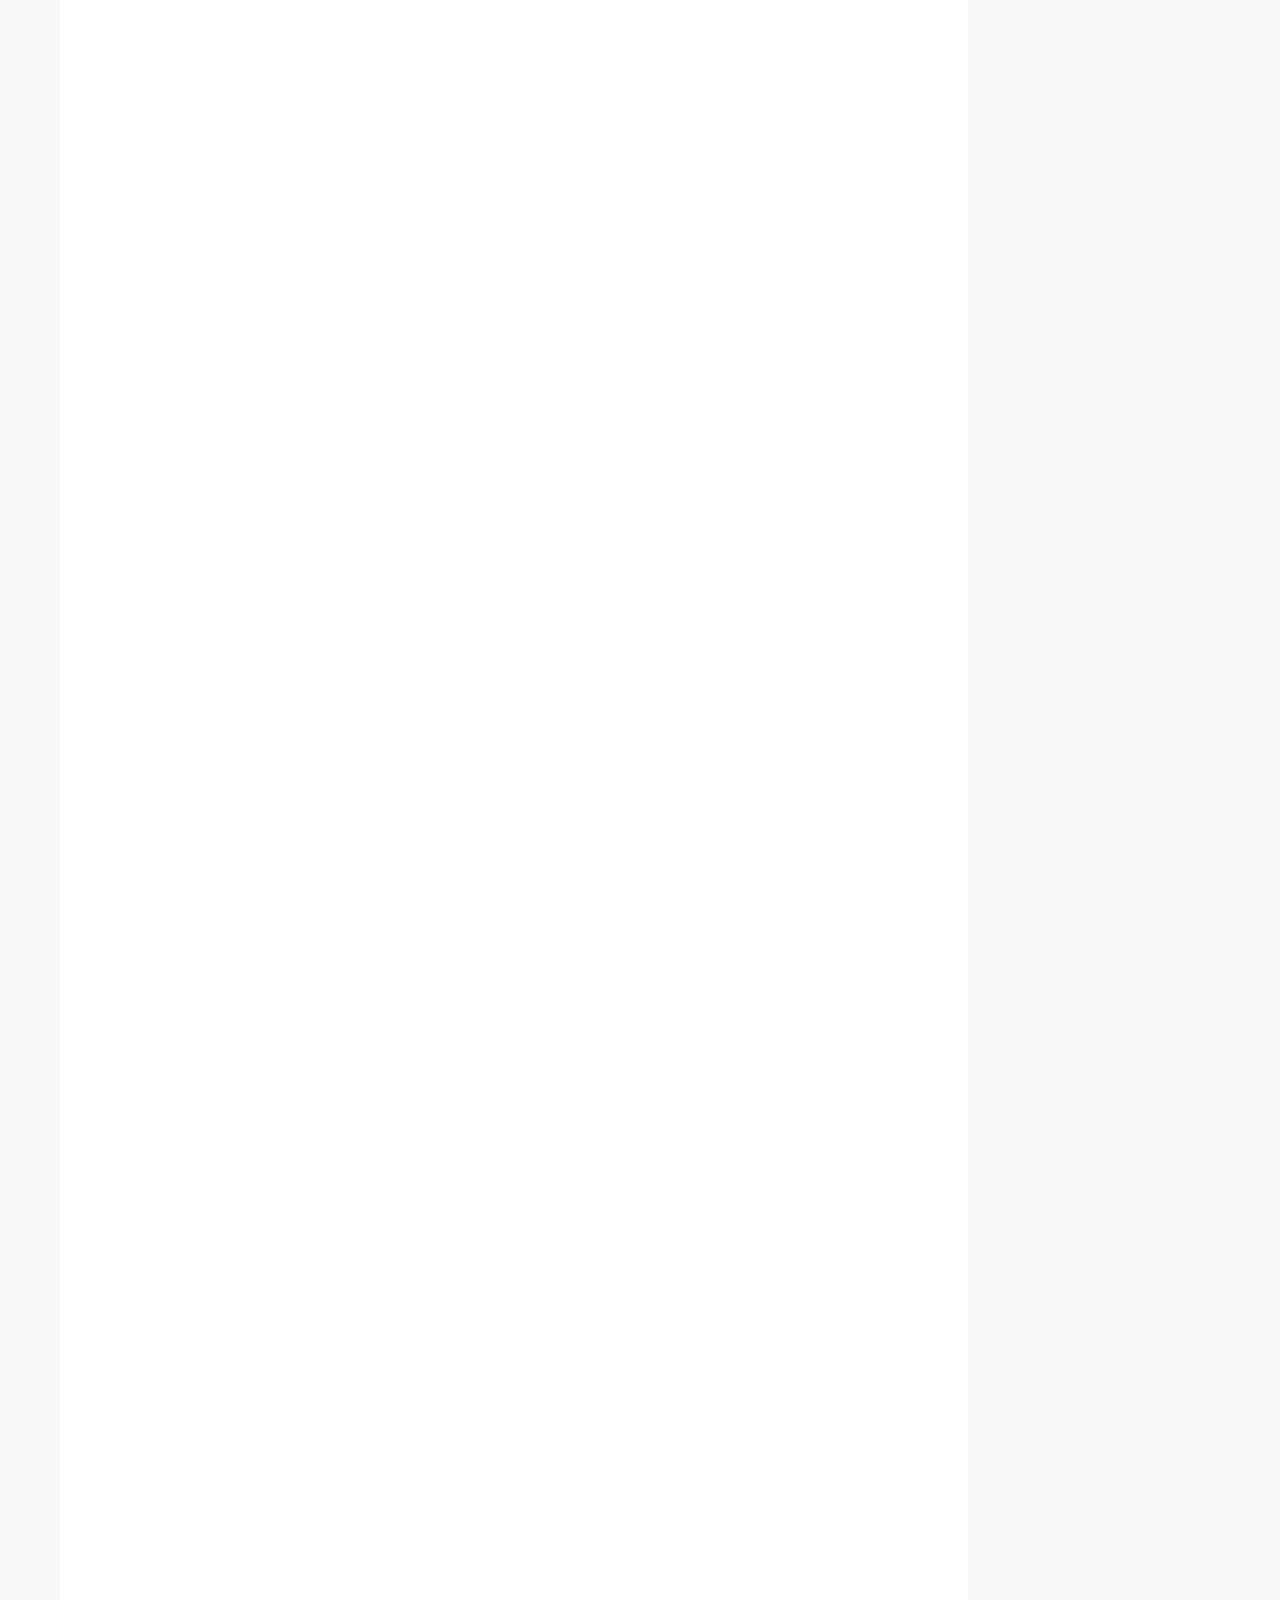
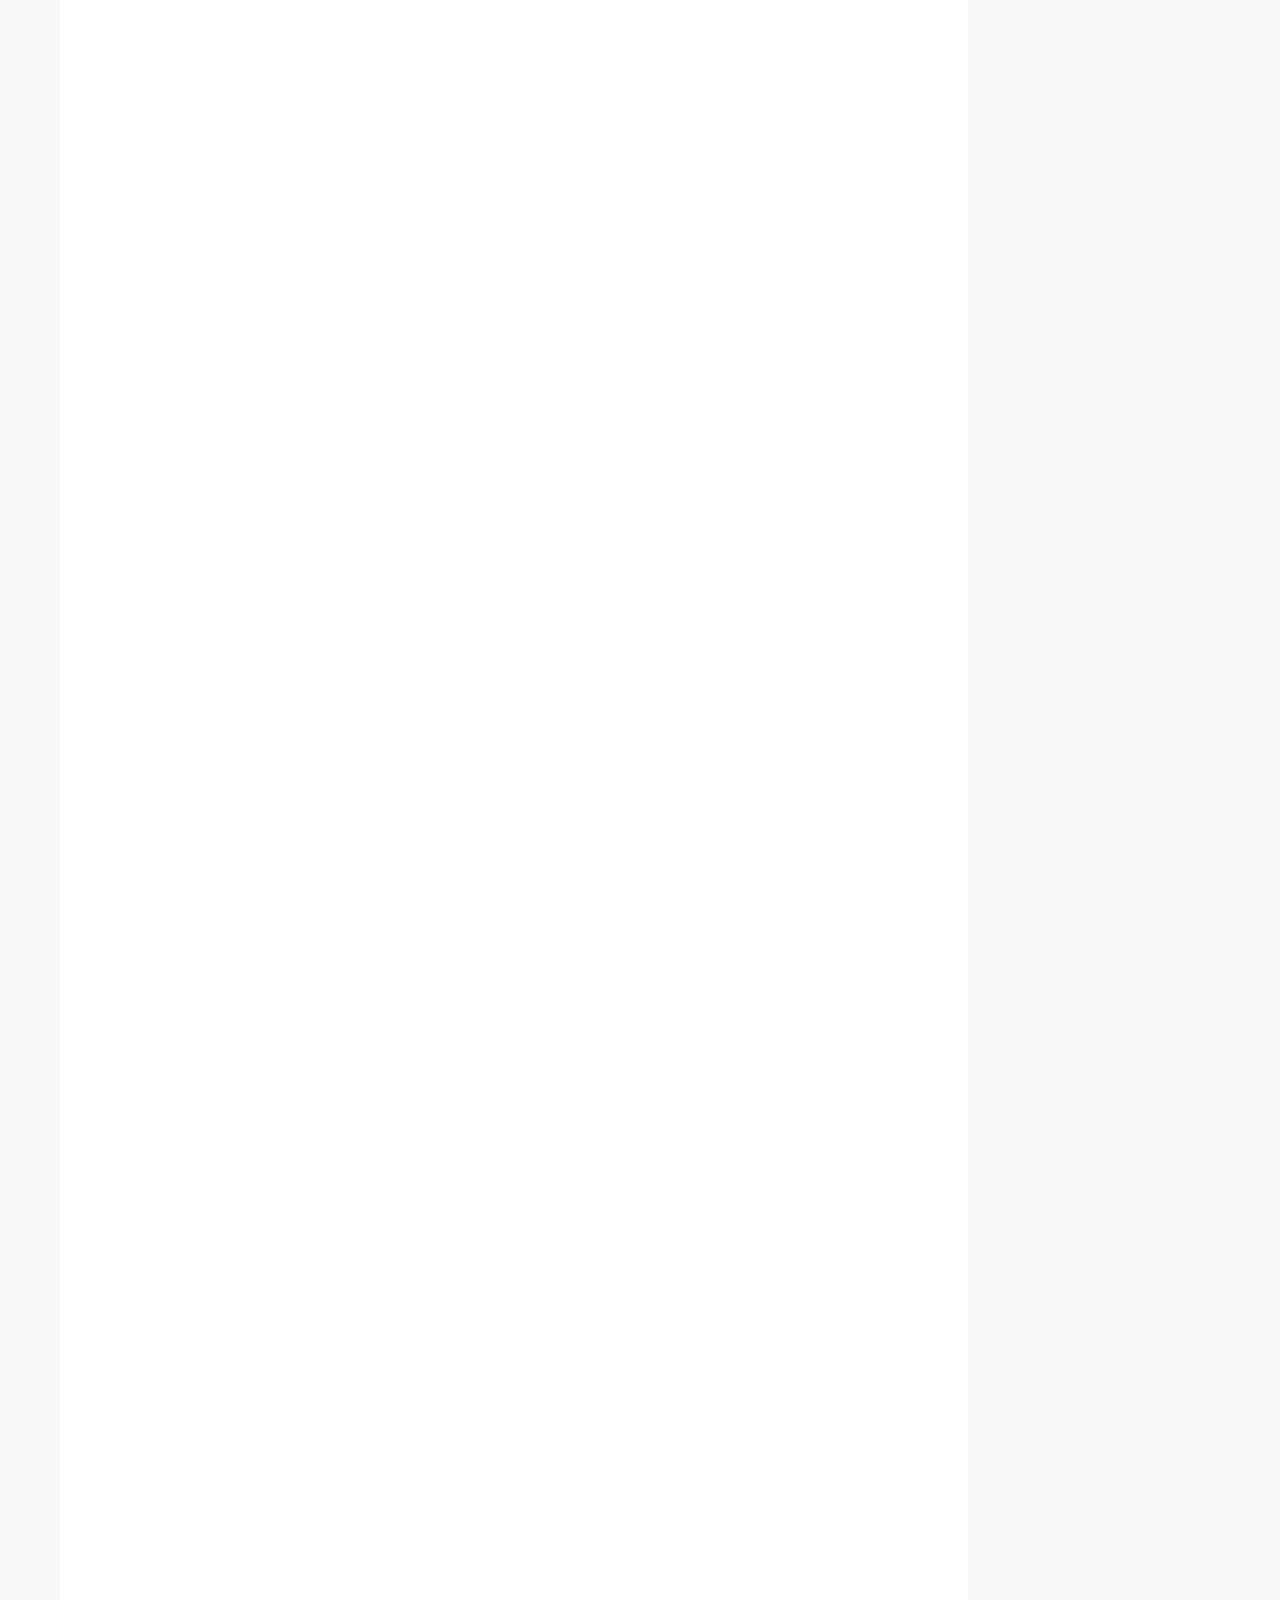
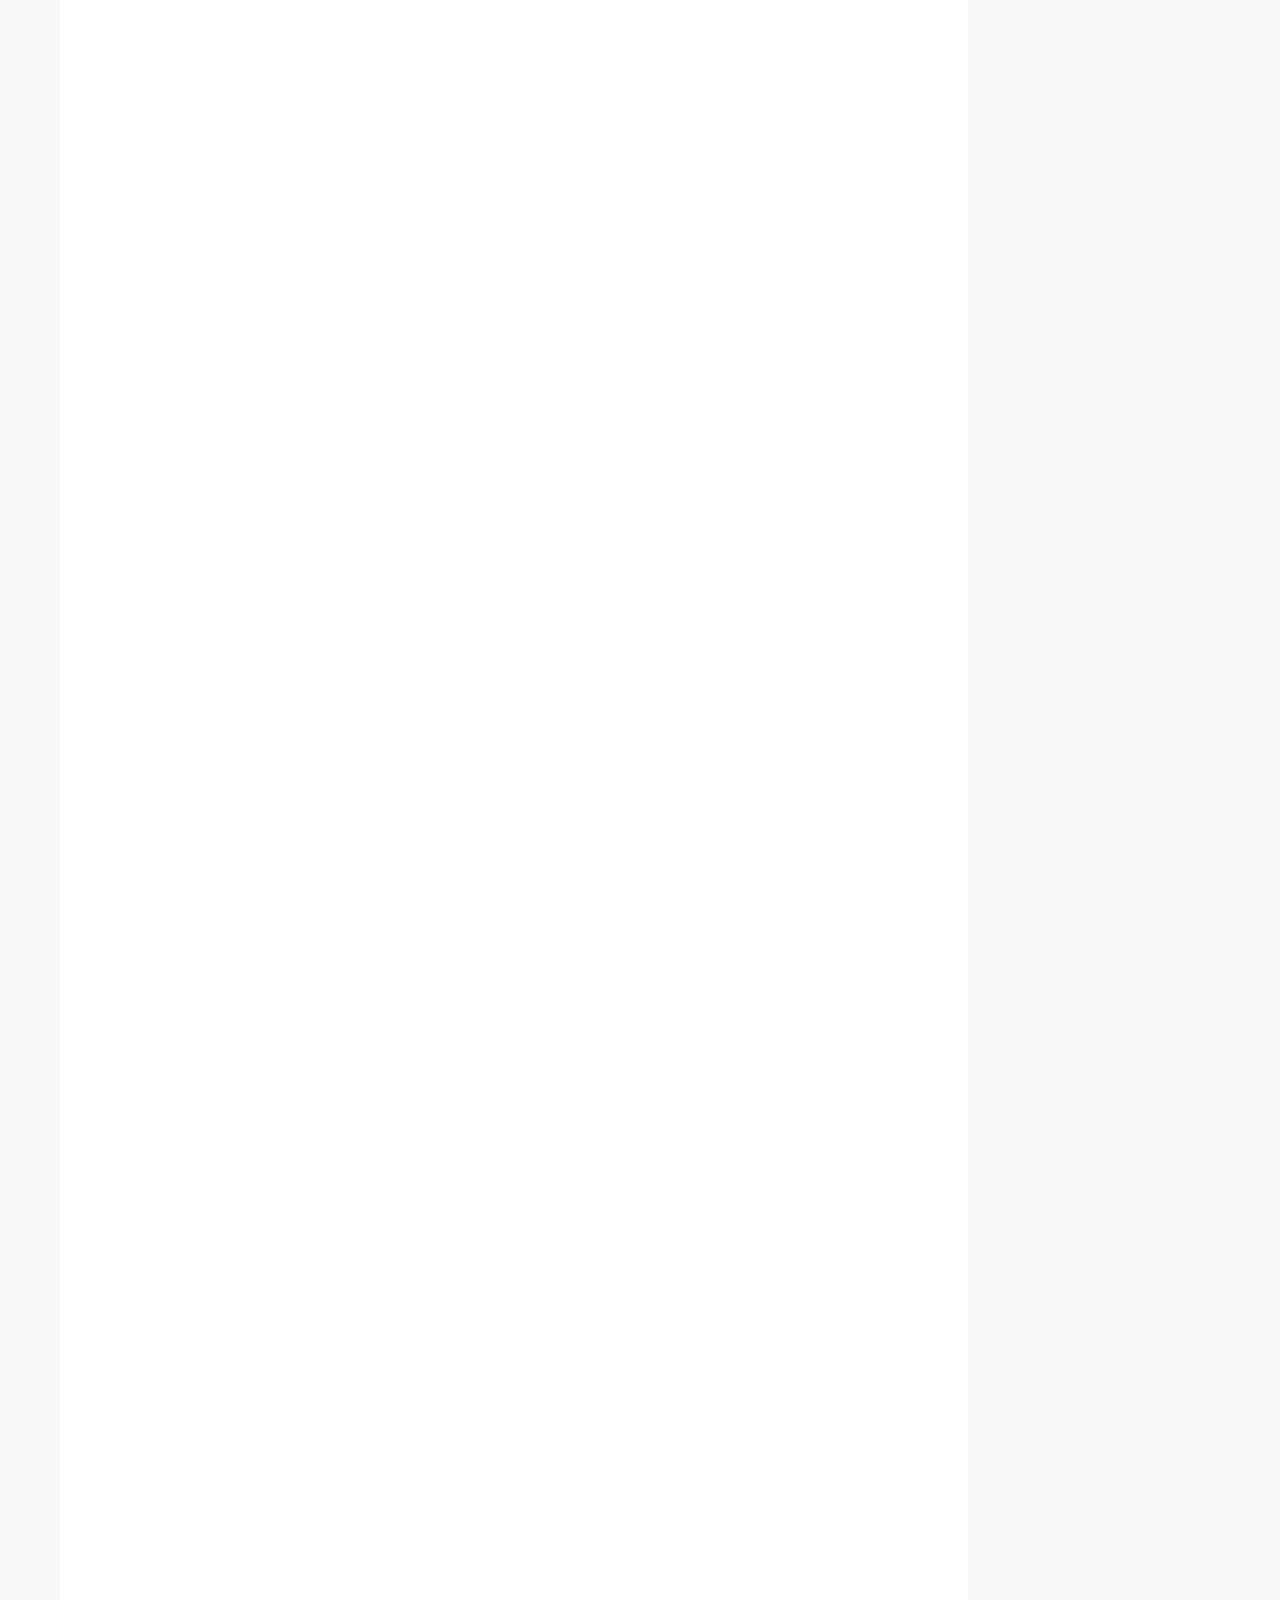
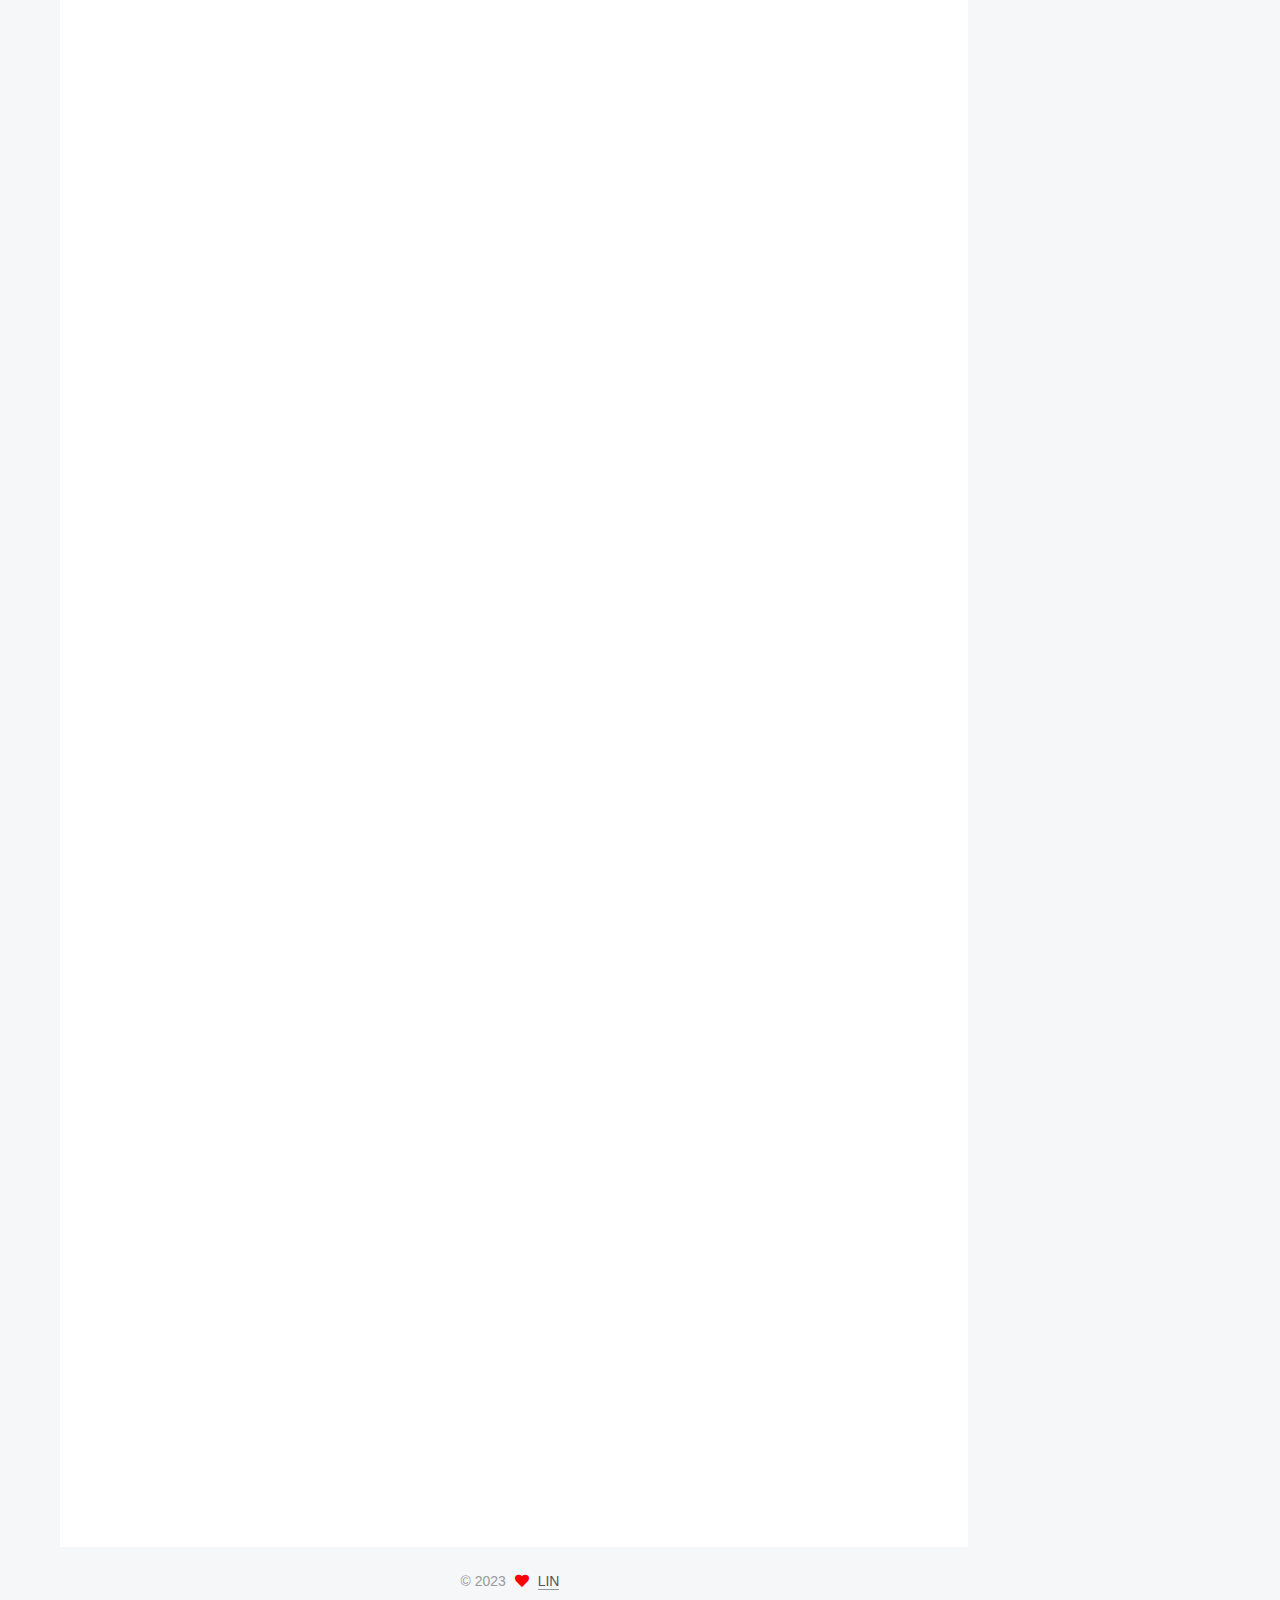
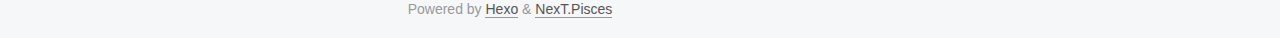
<file: 2022/10/03/連結DISQUS/index.html>
<!DOCTYPE html>
<html lang="en">
<head>
  <meta charset="UTF-8">
<meta name="viewport" content="width=device-width, initial-scale=1, maximum-scale=2">
<meta name="theme-color" content="#222">
<meta name="generator" content="Hexo 6.3.0">
  <link rel="apple-touch-icon" sizes="180x180" href="/images/apple-touch-icon-next.png">
  <link rel="icon" type="image/png" sizes="32x32" href="/images/favicon-32x32-next.png">
  <link rel="icon" type="image/png" sizes="16x16" href="/images/favicon-16x16-next.png">
  <link rel="mask-icon" href="/images/logo.svg" color="#222">

<link rel="stylesheet" href="/css/main.css">


<link rel="stylesheet" href="/lib/font-awesome/css/all.min.css">

<script id="hexo-configurations">
    var NexT = window.NexT || {};
    var CONFIG = {"hostname":"example.com","root":"/","scheme":"Pisces","version":"7.8.0","exturl":false,"sidebar":{"position":"right","display":"post","padding":18,"offset":12,"onmobile":false},"copycode":{"enable":true,"show_result":false,"style":"default"},"back2top":{"enable":true,"sidebar":true,"scrollpercent":false},"bookmark":{"enable":false,"color":"#222","save":"auto"},"fancybox":false,"mediumzoom":false,"lazyload":false,"pangu":false,"comments":{"style":"tabs","active":null,"storage":true,"lazyload":false,"nav":null},"algolia":{"hits":{"per_page":10},"labels":{"input_placeholder":"Search for Posts","hits_empty":"We didn't find any results for the search: ${query}","hits_stats":"${hits} results found in ${time} ms"}},"localsearch":{"enable":false,"trigger":"auto","top_n_per_article":1,"unescape":false,"preload":false},"motion":{"enable":true,"async":false,"transition":{"post_block":"fadeIn","post_header":"slideDownIn","post_body":"slideDownIn","coll_header":"slideLeftIn","sidebar":"slideUpIn"}}};
  </script>

  <meta name="description" content="增加留言板">
<meta property="og:type" content="article">
<meta property="og:title" content="連結DISQUS">
<meta property="og:url" content="http://example.com/2022/10/03/%E9%80%A3%E7%B5%90DISQUS/">
<meta property="og:site_name" content="LIN的小天地">
<meta property="og:description" content="增加留言板">
<meta property="og:locale" content="en_US">
<meta property="og:image" content="http://example.com/images/dis%E8%A8%BB%E5%86%8A.png">
<meta property="og:image" content="http://example.com/images/GETSTART.png">
<meta property="og:image" content="http://example.com/images/disqus1.png">
<meta property="og:image" content="http://example.com/images/Create%20a%20new%20site.png">
<meta property="og:image" content="http://example.com/images/start.png">
<meta property="og:image" content="http://example.com/images/basic.png">
<meta property="og:image" content="http://example.com/images/i%20dont%20see.png">
<meta property="og:image" content="http://example.com/images/comfigure%20disqus.png">
<meta property="og:image" content="http://example.com/images/comment.png">
<meta property="og:image" content="http://example.com/images/%E5%AE%8C%E6%88%90.png">
<meta property="og:image" content="http://example.com/images/ADMIN.png">
<meta property="og:image" content="http://example.com/images/SETTING.png">
<meta property="og:image" content="http://example.com/images/chinese.png">
<meta property="article:published_time" content="2022-10-03T06:29:05.000Z">
<meta property="article:modified_time" content="2023-01-29T08:39:09.140Z">
<meta property="article:author" content="LinTianShin">
<meta name="twitter:card" content="summary">
<meta name="twitter:image" content="http://example.com/images/dis%E8%A8%BB%E5%86%8A.png">

<link rel="canonical" href="http://example.com/2022/10/03/%E9%80%A3%E7%B5%90DISQUS/">


<script id="page-configurations">
  // https://hexo.io/docs/variables.html
  CONFIG.page = {
    sidebar: "",
    isHome : false,
    isPost : true,
    lang   : 'en'
  };
</script>

  <title>連結DISQUS | LIN的小天地</title>
  






  <noscript>
  <style>
  .use-motion .brand,
  .use-motion .menu-item,
  .sidebar-inner,
  .use-motion .post-block,
  .use-motion .pagination,
  .use-motion .comments,
  .use-motion .post-header,
  .use-motion .post-body,
  .use-motion .collection-header { opacity: initial; }

  .use-motion .site-title,
  .use-motion .site-subtitle {
    opacity: initial;
    top: initial;
  }

  .use-motion .logo-line-before i { left: initial; }
  .use-motion .logo-line-after i { right: initial; }
  </style>
</noscript>

</head>

<body itemscope itemtype="http://schema.org/WebPage">
  <div class="container use-motion">
    <div class="headband"></div>

    <header class="header" itemscope itemtype="http://schema.org/WPHeader">
      <div class="header-inner"><div class="site-brand-container">
  <div class="site-nav-toggle">
    <div class="toggle" aria-label="Toggle navigation bar">
      <span class="toggle-line toggle-line-first"></span>
      <span class="toggle-line toggle-line-middle"></span>
      <span class="toggle-line toggle-line-last"></span>
    </div>
  </div>

  <div class="site-meta">

    <a href="/" class="brand" rel="start">
      <span class="logo-line-before"><i></i></span>
      <h1 class="site-title">LIN的小天地</h1>
      <span class="logo-line-after"><i></i></span>
    </a>
      <p class="site-subtitle" itemprop="description">起飛</p>
  </div>

  <div class="site-nav-right">
    <div class="toggle popup-trigger">
    </div>
  </div>
</div>




<nav class="site-nav">
  <ul id="menu" class="main-menu menu">
        <li class="menu-item menu-item-home">

    <a href="/" rel="section"><i class="fa fa-home fa-fw"></i>Home</a>

  </li>
        <li class="menu-item menu-item-archives">

    <a href="/archives/" rel="section"><i class="fa fa-archive fa-fw"></i>Archives</a>

  </li>
  </ul>
</nav>




</div>
    </header>

    
  <div class="reading-progress-bar"></div>


    <main class="main">
      <div class="main-inner">
        <div class="content-wrap">
          

          <div class="content post posts-expand">
            

    
  
  
  <article itemscope itemtype="http://schema.org/Article" class="post-block" lang="en">
    <link itemprop="mainEntityOfPage" href="http://example.com/2022/10/03/%E9%80%A3%E7%B5%90DISQUS/">

    <span hidden itemprop="author" itemscope itemtype="http://schema.org/Person">
      <meta itemprop="image" content="/images/LYSDD.JPG">
      <meta itemprop="name" content="LinTianShin">
      <meta itemprop="description" content="紀錄">
    </span>

    <span hidden itemprop="publisher" itemscope itemtype="http://schema.org/Organization">
      <meta itemprop="name" content="LIN的小天地">
    </span>
      <header class="post-header">
        <h1 class="post-title" itemprop="name headline">
          連結DISQUS
        </h1>

        <div class="post-meta">
            <span class="post-meta-item">
              <span class="post-meta-item-icon">
                <i class="far fa-calendar"></i>
              </span>
              <span class="post-meta-item-text">Posted on</span>

              <time title="Created: 2022-10-03 14:29:05" itemprop="dateCreated datePublished" datetime="2022-10-03T14:29:05+08:00">2022-10-03</time>
            </span>
              <span class="post-meta-item">
                <span class="post-meta-item-icon">
                  <i class="far fa-calendar-check"></i>
                </span>
                <span class="post-meta-item-text">Edited on</span>
                <time title="Modified: 2023-01-29 16:39:09" itemprop="dateModified" datetime="2023-01-29T16:39:09+08:00">2023-01-29</time>
              </span>

          
  
  <span class="post-meta-item">
    
      <span class="post-meta-item-icon">
        <i class="far fa-comment"></i>
      </span>
      <span class="post-meta-item-text">Disqus: </span>
    
    <a title="disqus" href="/2022/10/03/%E9%80%A3%E7%B5%90DISQUS/#disqus_thread" itemprop="discussionUrl">
      <span class="post-comments-count disqus-comment-count" data-disqus-identifier="2022/10/03/連結DISQUS/" itemprop="commentCount"></span>
    </a>
  </span>
  
  

        </div>
      </header>

    
    
    
    <div class="post-body" itemprop="articleBody">

      
        <h2 id="增加留言板"><a href="#增加留言板" class="headerlink" title="增加留言板"></a>增加留言板</h2><span id="more"></span>
<h1 id="設定-DISQUS"><a href="#設定-DISQUS" class="headerlink" title="設定 DISQUS"></a>設定 DISQUS</h1><ol>
<li><p>註冊 <a target="_blank" rel="noopener" href="https://disqus.com/">DISQUS</a> 帳號<br><img src="/images/dis%E8%A8%BB%E5%86%8A.png"></p>
</li>
<li><p>按 GET STARTED<br><img src="/images/GETSTART.png"></p>
</li>
<li><p>選擇下面 <code>I want to install Disqus on my site</code><br><img src="/images/disqus1.png"></p>
</li>
<li><p>Create a new site &gt; 裡面 Website Name 為之後你的 disqus 網址名稱<br><img src="/images/Create%20a%20new%20site.png"></p>
<ul>
<li>Website Name : 要注意這裡是你的 disqus 專屬網址的名稱，應該也是唯一，網址 : <code>shortname.disqus.com</code></li>
<li>Category : 可以根據你的 Blog 是什麼樣的類型選擇分類，我選 Tech</li>
<li>Language : 如果選擇 Chinese，有些中文還是不完整。 <br></li>
</ul>
</li>
<li><p>在 start 內左手邊</p>
<ol>
<li>Select Plan 選擇免費方案 (Basic)<br> <img src="/images/start.png"><br> <img src="/images/basic.png"></li>
<li>Install Disqus &gt; Select Platform ，列表裡並沒有 Hexo，所以我們選擇最底下的<br> <code>I don&#39;t see my platform listed, install manually with Universal Code</code><br> <img src="/images/i%20dont%20see.png"></li>
<li>Configure Disqus 下的 Website URL 填你的網站網址 (https:&#x2F;&#x2F;使用者名稱.github.io&#x2F;)<br> <img src="/images/comfigure%20disqus.png"></li>
<li>Setup Moderation 選擇 <code>Balanced</code><br>  <img src="/images/comment.png"></li>
</ol>
<p>  Setup Moderation 是評論的審核機制，你可以選擇不受限的 Balanced，或是評論是需要經過系統審核或有限的 Strict <details> <summary> Balanced 與 Strict 的差別 </summary></p>
<ul>
<li>圖片、影片或連結允許&#x2F;不允許在留言裡</li>
<li>訪客留言是允許&#x2F;不允許的</li>
<li>留言被 flagged (被標記有害的意思?) 5次&#x2F;3次 會被送到待審核的機制中</li>
<li>留言內有限制或敏感字的部份都會被自動刪除</li>
<li>有害的評論 需要你的審核才能顯示&#x2F;自動刪除</li>
<li>Strict 的部份，話題(Threads)會在 30 天後自動關閉</li>
</ul>
  </details></li>
<li><p>按 右下角 <code>Setup Complete!</code> 之後，看到這個頁面就完成了<br><img src="/images/%E5%AE%8C%E6%88%90.png"></p>
</li>
</ol>
<h1 id="配置-DISQUS"><a href="#配置-DISQUS" class="headerlink" title="配置 DISQUS"></a>配置 DISQUS</h1><ol>
<li>到你的主題下 _config.yml 檔案 (我的路徑 : themes&#x2F;next&#x2F;_config.ym)</li>
<li>找到 # Disqus ，將 enable 設為 true<figure class="highlight plaintext"><table><tr><td class="gutter"><pre><span class="line">1</span><br><span class="line">2</span><br><span class="line">3</span><br><span class="line">4</span><br><span class="line">5</span><br></pre></td><td class="code"><pre><span class="line"># Disqus</span><br><span class="line">disqus:</span><br><span class="line">  enable: true # enable 開啟評論</span><br><span class="line">  shortname: AAA # 就是在 Website Name 裡填的名稱</span><br><span class="line">  count: true # count 是用於設定是否顯示評論數量</span><br></pre></td></tr></table></figure></li>
</ol>
<p>!!! 這樣就完成了 !!!<br>可以去測試看看能不能成功</p>
<hr>
<p><strong>中文繁體設置</strong><br>打開 DISQUS 按 Admin(後台管理)<br><img src="/./images/ADMIN.png"><br>Setting &gt; General 找到 Language 選 Chinese(Taiwan) 最後按 Save<br><img src="/images/SETTING.png"><br><img src="/images/chinese.png"><br>DISQUS 的中文版還不是很完整，許多還是英文字，所以我個人是覺得用英文的也沒差。</p>
<hr></hr>

<blockquote>
<p>參考網站 :<br><a target="_blank" rel="noopener" href="https://ithelp.ithome.com.tw/articles/10242269">【Day 8】如何安裝 Disqus 留言板</a><br><a target="_blank" rel="noopener" href="https://blog.balabambe.com/2021/07/31/Hexo-%E6%96%B0%E5%A2%9E-Disqus-%E7%95%99%E8%A8%80%E6%9D%BF%E5%8A%9F%E8%83%BD/">  Hexo 新增 Disqus 留言板功能</a></p>
</blockquote>

    </div>

    
    
    

      <footer class="post-footer">

        


        
    <div class="post-nav">
      <div class="post-nav-item">
    <a href="/2022/10/02/Hello-World/" rel="prev" title="Hello-World">
      <i class="fa fa-chevron-left"></i> Hello-World
    </a></div>
      <div class="post-nav-item"></div>
    </div>
      </footer>
    
  </article>
  
  
  



          </div>
          
    
  <div class="comments">
    <div id="disqus_thread">
      <noscript>Please enable JavaScript to view the comments powered by Disqus.</noscript>
    </div>
  </div>
  

<script>
  window.addEventListener('tabs:register', () => {
    let { activeClass } = CONFIG.comments;
    if (CONFIG.comments.storage) {
      activeClass = localStorage.getItem('comments_active') || activeClass;
    }
    if (activeClass) {
      let activeTab = document.querySelector(`a[href="#comment-${activeClass}"]`);
      if (activeTab) {
        activeTab.click();
      }
    }
  });
  if (CONFIG.comments.storage) {
    window.addEventListener('tabs:click', event => {
      if (!event.target.matches('.tabs-comment .tab-content .tab-pane')) return;
      let commentClass = event.target.classList[1];
      localStorage.setItem('comments_active', commentClass);
    });
  }
</script>

        </div>
          
  
  <div class="toggle sidebar-toggle">
    <span class="toggle-line toggle-line-first"></span>
    <span class="toggle-line toggle-line-middle"></span>
    <span class="toggle-line toggle-line-last"></span>
  </div>

  <aside class="sidebar">
    <div class="sidebar-inner">

      <ul class="sidebar-nav motion-element">
        <li class="sidebar-nav-toc">
          Table of Contents
        </li>
        <li class="sidebar-nav-overview">
          Overview
        </li>
      </ul>

      <!--noindex-->
      <div class="post-toc-wrap sidebar-panel">
          <div class="post-toc motion-element"><ol class="nav"><li class="nav-item nav-level-2"><a class="nav-link" href="#%E5%A2%9E%E5%8A%A0%E7%95%99%E8%A8%80%E6%9D%BF"><span class="nav-number">1.</span> <span class="nav-text">增加留言板</span></a></li></ol></li><li class="nav-item nav-level-1"><a class="nav-link" href="#%E8%A8%AD%E5%AE%9A-DISQUS"><span class="nav-number"></span> <span class="nav-text">設定 DISQUS</span></a></li><li class="nav-item nav-level-1"><a class="nav-link" href="#%E9%85%8D%E7%BD%AE-DISQUS"><span class="nav-number"></span> <span class="nav-text">配置 DISQUS</span></a></div>
      </div>
      <!--/noindex-->

      <div class="site-overview-wrap sidebar-panel">
        <div class="site-author motion-element" itemprop="author" itemscope itemtype="http://schema.org/Person">
    <img class="site-author-image" itemprop="image" alt="LinTianShin"
      src="/images/LYSDD.JPG">
  <p class="site-author-name" itemprop="name">LinTianShin</p>
  <div class="site-description" itemprop="description">紀錄</div>
</div>
<div class="site-state-wrap motion-element">
  <nav class="site-state">
      <div class="site-state-item site-state-posts">
          <a href="/archives/">
        
          <span class="site-state-item-count">3</span>
          <span class="site-state-item-name">posts</span>
        </a>
      </div>
  </nav>
</div>
  <div class="links-of-author motion-element">
      <span class="links-of-author-item">
        <a href="https://github.com/lin911220" title="GitHub → https:&#x2F;&#x2F;github.com&#x2F;lin911220" rel="noopener" target="_blank"><i class="fab fa-github fa-fw"></i>GitHub</a>
      </span>
      <span class="links-of-author-item">
        <a href="/mickey50433@gmail.com" title="E-Mail → mickey50433@gmail.com"><i class="fa fa-envelope fa-fw"></i>E-Mail</a>
      </span>
      <span class="links-of-author-item">
        <a href="https://www.instagram.com/lin_dec20/" title="Instagram → https:&#x2F;&#x2F;www.instagram.com&#x2F;lin_dec20&#x2F;" rel="noopener" target="_blank"><i class="fab fa-instagram fa-fw"></i>Instagram</a>
      </span>
  </div>



      </div>
        <div class="back-to-top motion-element">
          <i class="fa fa-arrow-up"></i>
          <span>0%</span>
        </div>

    </div>
  </aside>
  <div id="sidebar-dimmer"></div>


      </div>
    </main>

    <footer class="footer">
      <div class="footer-inner">
        

        

<div class="copyright">
  
  &copy; 
  <span itemprop="copyrightYear">2023</span>
  <span class="with-love">
    <i class="fa fa-heart"></i>
  </span>
  <span class="author" itemprop="copyrightHolder"><a target="_blank" rel="noopener" href='https://github.com/lin911220/lin911220.github.io'>LIN</a></span>
</div>
  <div class="powered-by">Powered by <a href="https://hexo.io/" class="theme-link" rel="noopener" target="_blank">Hexo</a> & <a href="https://pisces.theme-next.org/" class="theme-link" rel="noopener" target="_blank">NexT.Pisces</a>
  </div>

        








      </div>
    </footer>
  </div>

  
  <script src="/lib/anime.min.js"></script>
  <script src="/lib/velocity/velocity.min.js"></script>
  <script src="/lib/velocity/velocity.ui.min.js"></script>

<script src="/js/utils.js"></script>

<script src="/js/motion.js"></script>


<script src="/js/schemes/pisces.js"></script>


<script src="/js/next-boot.js"></script>




  















  

  

<script>
  function loadCount() {
    var d = document, s = d.createElement('script');
    s.src = 'https://lin911220.disqus.com/count.js';
    s.id = 'dsq-count-scr';
    (d.head || d.body).appendChild(s);
  }
  // defer loading until the whole page loading is completed
  window.addEventListener('load', loadCount, false);
</script>
<script>
  var disqus_config = function() {
    this.page.url = "http://example.com/2022/10/03/%E9%80%A3%E7%B5%90DISQUS/";
    this.page.identifier = "2022/10/03/連結DISQUS/";
    this.page.title = "連結DISQUS";
    };
  NexT.utils.loadComments(document.querySelector('#disqus_thread'), () => {
    if (window.DISQUS) {
      DISQUS.reset({
        reload: true,
        config: disqus_config
      });
    } else {
      var d = document, s = d.createElement('script');
      s.src = 'https://lin911220.disqus.com/embed.js';
      s.setAttribute('data-timestamp', '' + +new Date());
      (d.head || d.body).appendChild(s);
    }
  });
</script>

</body>
</html>
</file>
<file: css/main.css>
:root {
  --body-bg-color: #f5f7f9;
  --content-bg-color: #fff;
  --card-bg-color: #f5f5f5;
  --text-color: #555;
  --blockquote-color: #666;
  --link-color: #555;
  --link-hover-color: #222;
  --brand-color: #fff;
  --brand-hover-color: #fff;
  --table-row-odd-bg-color: #f9f9f9;
  --table-row-hover-bg-color: #f5f5f5;
  --menu-item-bg-color: #f5f5f5;
  --btn-default-bg: #fff;
  --btn-default-color: #555;
  --btn-default-border-color: #555;
  --btn-default-hover-bg: #222;
  --btn-default-hover-color: #fff;
  --btn-default-hover-border-color: #222;
}
@media (prefers-color-scheme: dark) {
  :root {
    --body-bg-color: #282828;
    --content-bg-color: #333;
    --card-bg-color: #555;
    --text-color: #ccc;
    --blockquote-color: #bbb;
    --link-color: #ccc;
    --link-hover-color: #eee;
    --brand-color: #ddd;
    --brand-hover-color: #ddd;
    --table-row-odd-bg-color: #282828;
    --table-row-hover-bg-color: #363636;
    --menu-item-bg-color: #555;
    --btn-default-bg: #222;
    --btn-default-color: #ccc;
    --btn-default-border-color: #555;
    --btn-default-hover-bg: #666;
    --btn-default-hover-color: #ccc;
    --btn-default-hover-border-color: #666;
  }
  img {
    opacity: 0.75;
  }
  img:hover {
    opacity: 0.9;
  }
}
html {
  line-height: 1.15; /* 1 */
  -webkit-text-size-adjust: 100%; /* 2 */
}
body {
  margin: 0;
}
main {
  display: block;
}
h1 {
  font-size: 2em;
  margin: 0.67em 0;
}
hr {
  box-sizing: content-box; /* 1 */
  height: 0; /* 1 */
  overflow: visible; /* 2 */
}
pre {
  font-family: monospace, monospace; /* 1 */
  font-size: 1em; /* 2 */
}
a {
  background: transparent;
}
abbr[title] {
  border-bottom: none; /* 1 */
  text-decoration: underline; /* 2 */
  text-decoration: underline dotted; /* 2 */
}
b,
strong {
  font-weight: bolder;
}
code,
kbd,
samp {
  font-family: monospace, monospace; /* 1 */
  font-size: 1em; /* 2 */
}
small {
  font-size: 80%;
}
sub,
sup {
  font-size: 75%;
  line-height: 0;
  position: relative;
  vertical-align: baseline;
}
sub {
  bottom: -0.25em;
}
sup {
  top: -0.5em;
}
img {
  border-style: none;
}
button,
input,
optgroup,
select,
textarea {
  font-family: inherit; /* 1 */
  font-size: 100%; /* 1 */
  line-height: 1.15; /* 1 */
  margin: 0; /* 2 */
}
button,
input {
/* 1 */
  overflow: visible;
}
button,
select {
/* 1 */
  text-transform: none;
}
button,
[type='button'],
[type='reset'],
[type='submit'] {
  -webkit-appearance: button;
}
button::-moz-focus-inner,
[type='button']::-moz-focus-inner,
[type='reset']::-moz-focus-inner,
[type='submit']::-moz-focus-inner {
  border-style: none;
  padding: 0;
}
button:-moz-focusring,
[type='button']:-moz-focusring,
[type='reset']:-moz-focusring,
[type='submit']:-moz-focusring {
  outline: 1px dotted ButtonText;
}
fieldset {
  padding: 0.35em 0.75em 0.625em;
}
legend {
  box-sizing: border-box; /* 1 */
  color: inherit; /* 2 */
  display: table; /* 1 */
  max-width: 100%; /* 1 */
  padding: 0; /* 3 */
  white-space: normal; /* 1 */
}
progress {
  vertical-align: baseline;
}
textarea {
  overflow: auto;
}
[type='checkbox'],
[type='radio'] {
  box-sizing: border-box; /* 1 */
  padding: 0; /* 2 */
}
[type='number']::-webkit-inner-spin-button,
[type='number']::-webkit-outer-spin-button {
  height: auto;
}
[type='search'] {
  outline-offset: -2px; /* 2 */
  -webkit-appearance: textfield; /* 1 */
}
[type='search']::-webkit-search-decoration {
  -webkit-appearance: none;
}
::-webkit-file-upload-button {
  font: inherit; /* 2 */
  -webkit-appearance: button; /* 1 */
}
details {
  display: block;
}
summary {
  display: list-item;
}
template {
  display: none;
}
[hidden] {
  display: none;
}
::selection {
  background: #262a30;
  color: #eee;
}
html,
body {
  height: 100%;
}
body {
  background: var(--body-bg-color);
  color: var(--text-color);
  font-family: 'Lato', "PingFang SC", "Microsoft YaHei", sans-serif;
  font-size: 1em;
  line-height: 2;
}
@media (max-width: 991px) {
  body {
    padding-left: 0 !important;
    padding-right: 0 !important;
  }
}
h1,
h2,
h3,
h4,
h5,
h6 {
  font-family: 'Lato', "PingFang SC", "Microsoft YaHei", sans-serif;
  font-weight: bold;
  line-height: 1.5;
  margin: 20px 0 15px;
}
h1 {
  font-size: 1.5em;
}
h2 {
  font-size: 1.375em;
}
h3 {
  font-size: 1.25em;
}
h4 {
  font-size: 1.125em;
}
h5 {
  font-size: 1em;
}
h6 {
  font-size: 0.875em;
}
p {
  margin: 0 0 20px 0;
}
a,
span.exturl {
  border-bottom: 1px solid #999;
  color: var(--link-color);
  outline: 0;
  text-decoration: none;
  overflow-wrap: break-word;
  word-wrap: break-word;
  cursor: pointer;
}
a:hover,
span.exturl:hover {
  border-bottom-color: var(--link-hover-color);
  color: var(--link-hover-color);
}
iframe,
img,
video {
  display: block;
  margin-left: auto;
  margin-right: auto;
  max-width: 100%;
}
hr {
  background-image: repeating-linear-gradient(-45deg, #ddd, #ddd 4px, transparent 4px, transparent 8px);
  border: 0;
  height: 3px;
  margin: 40px 0;
}
blockquote {
  border-left: 4px solid #ddd;
  color: var(--blockquote-color);
  margin: 0;
  padding: 0 15px;
}
blockquote cite::before {
  content: '-';
  padding: 0 5px;
}
dt {
  font-weight: bold;
}
dd {
  margin: 0;
  padding: 0;
}
kbd {
  background-color: #f5f5f5;
  background-image: linear-gradient(#eee, #fff, #eee);
  border: 1px solid #ccc;
  border-radius: 0.2em;
  box-shadow: 0.1em 0.1em 0.2em rgba(0,0,0,0.1);
  color: #555;
  font-family: inherit;
  padding: 0.1em 0.3em;
  white-space: nowrap;
}
.table-container {
  overflow: auto;
}
table {
  border-collapse: collapse;
  border-spacing: 0;
  font-size: 0.875em;
  margin: 0 0 20px 0;
  width: 100%;
}
tbody tr:nth-of-type(odd) {
  background: var(--table-row-odd-bg-color);
}
tbody tr:hover {
  background: var(--table-row-hover-bg-color);
}
caption,
th,
td {
  font-weight: normal;
  padding: 8px;
  vertical-align: middle;
}
th,
td {
  border: 1px solid #ddd;
  border-bottom: 3px solid #ddd;
}
th {
  font-weight: 700;
  padding-bottom: 10px;
}
td {
  border-bottom-width: 1px;
}
.btn {
  background: var(--btn-default-bg);
  border: 2px solid var(--btn-default-border-color);
  border-radius: 2px;
  color: var(--btn-default-color);
  display: inline-block;
  font-size: 0.875em;
  line-height: 2;
  padding: 0 20px;
  text-decoration: none;
  transition-property: background-color;
  transition-delay: 0s;
  transition-duration: 0.2s;
  transition-timing-function: ease-in-out;
}
.btn:hover {
  background: var(--btn-default-hover-bg);
  border-color: var(--btn-default-hover-border-color);
  color: var(--btn-default-hover-color);
}
.btn + .btn {
  margin: 0 0 8px 8px;
}
.btn .fa-fw {
  text-align: left;
  width: 1.285714285714286em;
}
.toggle {
  line-height: 0;
}
.toggle .toggle-line {
  background: #fff;
  display: inline-block;
  height: 2px;
  left: 0;
  position: relative;
  top: 0;
  transition: all 0.4s;
  vertical-align: top;
  width: 100%;
}
.toggle .toggle-line:not(:first-child) {
  margin-top: 3px;
}
.toggle.toggle-arrow .toggle-line-first {
  top: 2px;
  transform: rotate(-45deg);
  width: 50%;
}
.toggle.toggle-arrow .toggle-line-middle {
  width: 90%;
}
.toggle.toggle-arrow .toggle-line-last {
  top: -2px;
  transform: rotate(45deg);
  width: 50%;
}
.toggle.toggle-close .toggle-line-first {
  top: 5px;
  transform: rotate(-45deg);
}
.toggle.toggle-close .toggle-line-middle {
  opacity: 0;
}
.toggle.toggle-close .toggle-line-last {
  top: -5px;
  transform: rotate(45deg);
}
.highlight-container {
  position: relative;
}
.highlight-container:hover .copy-btn,
.highlight-container .copy-btn:focus {
  opacity: 1;
}
.copy-btn {
  color: #333;
  cursor: pointer;
  line-height: 1.6;
  opacity: 0;
  padding: 2px 6px;
  position: absolute;
  transition-delay: 0s;
  transition-duration: 0.2s;
  transition-timing-function: ease-in-out;
  background-color: #eee;
  background-image: linear-gradient(#fcfcfc, #eee);
  border: 1px solid #d5d5d5;
  border-radius: 3px;
  font-size: 0.8125em;
  right: 4px;
  top: 8px;
}
.highlight,
pre {
  background: #f7f7f7;
  color: #4d4d4c;
  line-height: 1.6;
  margin: 0 auto 20px;
}
pre,
code {
  font-family: consolas, Menlo, monospace, "PingFang SC", "Microsoft YaHei";
}
code {
  background: #eee;
  border-radius: 3px;
  color: #555;
  padding: 2px 4px;
  overflow-wrap: break-word;
  word-wrap: break-word;
}
.highlight *::selection {
  background: #d6d6d6;
}
.highlight pre {
  border: 0;
  margin: 0;
  padding: 10px 0;
}
.highlight table {
  border: 0;
  margin: 0;
  width: auto;
}
.highlight td {
  border: 0;
  padding: 0;
}
.highlight figcaption {
  background: #eff2f3;
  color: #4d4d4c;
  display: flex;
  font-size: 0.875em;
  justify-content: space-between;
  line-height: 1.2;
  padding: 0.5em;
}
.highlight figcaption a {
  color: #4d4d4c;
}
.highlight figcaption a:hover {
  border-bottom-color: #4d4d4c;
}
.highlight .gutter {
  -moz-user-select: none;
  -ms-user-select: none;
  -webkit-user-select: none;
  user-select: none;
}
.highlight .gutter pre {
  background: #eff2f3;
  color: #869194;
  padding-left: 10px;
  padding-right: 10px;
  text-align: right;
}
.highlight .code pre {
  background: #f7f7f7;
  padding-left: 10px;
  width: 100%;
}
.gist table {
  width: auto;
}
.gist table td {
  border: 0;
}
pre {
  overflow: auto;
  padding: 10px;
}
pre code {
  background: none;
  color: #4d4d4c;
  font-size: 0.875em;
  padding: 0;
  text-shadow: none;
}
pre .deletion {
  background: #fdd;
}
pre .addition {
  background: #dfd;
}
pre .meta {
  color: #eab700;
  -moz-user-select: none;
  -ms-user-select: none;
  -webkit-user-select: none;
  user-select: none;
}
pre .comment {
  color: #8e908c;
}
pre .variable,
pre .attribute,
pre .tag,
pre .name,
pre .regexp,
pre .ruby .constant,
pre .xml .tag .title,
pre .xml .pi,
pre .xml .doctype,
pre .html .doctype,
pre .css .id,
pre .css .class,
pre .css .pseudo {
  color: #c82829;
}
pre .number,
pre .preprocessor,
pre .built_in,
pre .builtin-name,
pre .literal,
pre .params,
pre .constant,
pre .command {
  color: #f5871f;
}
pre .ruby .class .title,
pre .css .rules .attribute,
pre .string,
pre .symbol,
pre .value,
pre .inheritance,
pre .header,
pre .ruby .symbol,
pre .xml .cdata,
pre .special,
pre .formula {
  color: #718c00;
}
pre .title,
pre .css .hexcolor {
  color: #3e999f;
}
pre .function,
pre .python .decorator,
pre .python .title,
pre .ruby .function .title,
pre .ruby .title .keyword,
pre .perl .sub,
pre .javascript .title,
pre .coffeescript .title {
  color: #4271ae;
}
pre .keyword,
pre .javascript .function {
  color: #8959a8;
}
.blockquote-center {
  border-left: none;
  margin: 40px 0;
  padding: 0;
  position: relative;
  text-align: center;
}
.blockquote-center .fa {
  display: block;
  opacity: 0.6;
  position: absolute;
  width: 100%;
}
.blockquote-center .fa-quote-left {
  border-top: 1px solid #ccc;
  text-align: left;
  top: -20px;
}
.blockquote-center .fa-quote-right {
  border-bottom: 1px solid #ccc;
  text-align: right;
  bottom: -20px;
}
.blockquote-center p,
.blockquote-center div {
  text-align: center;
}
.post-body .group-picture img {
  margin: 0 auto;
  padding: 0 3px;
}
.group-picture-row {
  margin-bottom: 6px;
  overflow: hidden;
}
.group-picture-column {
  float: left;
  margin-bottom: 10px;
}
.post-body .label {
  color: #555;
  display: inline;
  padding: 0 2px;
}
.post-body .label.default {
  background: #f0f0f0;
}
.post-body .label.primary {
  background: #efe6f7;
}
.post-body .label.info {
  background: #e5f2f8;
}
.post-body .label.success {
  background: #e7f4e9;
}
.post-body .label.warning {
  background: #fcf6e1;
}
.post-body .label.danger {
  background: #fae8eb;
}
.post-body .tabs {
  margin-bottom: 20px;
}
.post-body .tabs,
.tabs-comment {
  display: block;
  padding-top: 10px;
  position: relative;
}
.post-body .tabs ul.nav-tabs,
.tabs-comment ul.nav-tabs {
  display: flex;
  flex-wrap: wrap;
  margin: 0;
  margin-bottom: -1px;
  padding: 0;
}
@media (max-width: 413px) {
  .post-body .tabs ul.nav-tabs,
  .tabs-comment ul.nav-tabs {
    display: block;
    margin-bottom: 5px;
  }
}
.post-body .tabs ul.nav-tabs li.tab,
.tabs-comment ul.nav-tabs li.tab {
  border-bottom: 1px solid #ddd;
  border-left: 1px solid transparent;
  border-right: 1px solid transparent;
  border-top: 3px solid transparent;
  flex-grow: 1;
  list-style-type: none;
  border-radius: 0 0 0 0;
}
@media (max-width: 413px) {
  .post-body .tabs ul.nav-tabs li.tab,
  .tabs-comment ul.nav-tabs li.tab {
    border-bottom: 1px solid transparent;
    border-left: 3px solid transparent;
    border-right: 1px solid transparent;
    border-top: 1px solid transparent;
  }
}
@media (max-width: 413px) {
  .post-body .tabs ul.nav-tabs li.tab,
  .tabs-comment ul.nav-tabs li.tab {
    border-radius: 0;
  }
}
.post-body .tabs ul.nav-tabs li.tab a,
.tabs-comment ul.nav-tabs li.tab a {
  border-bottom: initial;
  display: block;
  line-height: 1.8;
  outline: 0;
  padding: 0.25em 0.75em;
  text-align: center;
  transition-delay: 0s;
  transition-duration: 0.2s;
  transition-timing-function: ease-out;
}
.post-body .tabs ul.nav-tabs li.tab a i,
.tabs-comment ul.nav-tabs li.tab a i {
  width: 1.285714285714286em;
}
.post-body .tabs ul.nav-tabs li.tab.active,
.tabs-comment ul.nav-tabs li.tab.active {
  border-bottom: 1px solid transparent;
  border-left: 1px solid #ddd;
  border-right: 1px solid #ddd;
  border-top: 3px solid #fc6423;
}
@media (max-width: 413px) {
  .post-body .tabs ul.nav-tabs li.tab.active,
  .tabs-comment ul.nav-tabs li.tab.active {
    border-bottom: 1px solid #ddd;
    border-left: 3px solid #fc6423;
    border-right: 1px solid #ddd;
    border-top: 1px solid #ddd;
  }
}
.post-body .tabs ul.nav-tabs li.tab.active a,
.tabs-comment ul.nav-tabs li.tab.active a {
  color: var(--link-color);
  cursor: default;
}
.post-body .tabs .tab-content .tab-pane,
.tabs-comment .tab-content .tab-pane {
  border: 1px solid #ddd;
  border-top: 0;
  padding: 20px 20px 0 20px;
  border-radius: 0;
}
.post-body .tabs .tab-content .tab-pane:not(.active),
.tabs-comment .tab-content .tab-pane:not(.active) {
  display: none;
}
.post-body .tabs .tab-content .tab-pane.active,
.tabs-comment .tab-content .tab-pane.active {
  display: block;
}
.post-body .tabs .tab-content .tab-pane.active:nth-of-type(1),
.tabs-comment .tab-content .tab-pane.active:nth-of-type(1) {
  border-radius: 0 0 0 0;
}
@media (max-width: 413px) {
  .post-body .tabs .tab-content .tab-pane.active:nth-of-type(1),
  .tabs-comment .tab-content .tab-pane.active:nth-of-type(1) {
    border-radius: 0;
  }
}
.post-body .note {
  border-radius: 3px;
  margin-bottom: 20px;
  padding: 1em;
  position: relative;
  border: 1px solid #eee;
  border-left-width: 5px;
}
.post-body .note h2,
.post-body .note h3,
.post-body .note h4,
.post-body .note h5,
.post-body .note h6 {
  margin-top: 0;
  border-bottom: initial;
  margin-bottom: 0;
  padding-top: 0;
}
.post-body .note p:first-child,
.post-body .note ul:first-child,
.post-body .note ol:first-child,
.post-body .note table:first-child,
.post-body .note pre:first-child,
.post-body .note blockquote:first-child,
.post-body .note img:first-child {
  margin-top: 0;
}
.post-body .note p:last-child,
.post-body .note ul:last-child,
.post-body .note ol:last-child,
.post-body .note table:last-child,
.post-body .note pre:last-child,
.post-body .note blockquote:last-child,
.post-body .note img:last-child {
  margin-bottom: 0;
}
.post-body .note.default {
  border-left-color: #777;
}
.post-body .note.default h2,
.post-body .note.default h3,
.post-body .note.default h4,
.post-body .note.default h5,
.post-body .note.default h6 {
  color: #777;
}
.post-body .note.primary {
  border-left-color: #6f42c1;
}
.post-body .note.primary h2,
.post-body .note.primary h3,
.post-body .note.primary h4,
.post-body .note.primary h5,
.post-body .note.primary h6 {
  color: #6f42c1;
}
.post-body .note.info {
  border-left-color: #428bca;
}
.post-body .note.info h2,
.post-body .note.info h3,
.post-body .note.info h4,
.post-body .note.info h5,
.post-body .note.info h6 {
  color: #428bca;
}
.post-body .note.success {
  border-left-color: #5cb85c;
}
.post-body .note.success h2,
.post-body .note.success h3,
.post-body .note.success h4,
.post-body .note.success h5,
.post-body .note.success h6 {
  color: #5cb85c;
}
.post-body .note.warning {
  border-left-color: #f0ad4e;
}
.post-body .note.warning h2,
.post-body .note.warning h3,
.post-body .note.warning h4,
.post-body .note.warning h5,
.post-body .note.warning h6 {
  color: #f0ad4e;
}
.post-body .note.danger {
  border-left-color: #d9534f;
}
.post-body .note.danger h2,
.post-body .note.danger h3,
.post-body .note.danger h4,
.post-body .note.danger h5,
.post-body .note.danger h6 {
  color: #d9534f;
}
.pagination .prev,
.pagination .next,
.pagination .page-number,
.pagination .space {
  display: inline-block;
  margin: 0 10px;
  padding: 0 11px;
  position: relative;
  top: -1px;
}
@media (max-width: 767px) {
  .pagination .prev,
  .pagination .next,
  .pagination .page-number,
  .pagination .space {
    margin: 0 5px;
  }
}
.pagination {
  border-top: 1px solid #eee;
  margin: 120px 0 0;
  text-align: center;
}
.pagination .prev,
.pagination .next,
.pagination .page-number {
  border-bottom: 0;
  border-top: 1px solid #eee;
  transition-property: border-color;
  transition-delay: 0s;
  transition-duration: 0.2s;
  transition-timing-function: ease-in-out;
}
.pagination .prev:hover,
.pagination .next:hover,
.pagination .page-number:hover {
  border-top-color: #222;
}
.pagination .space {
  margin: 0;
  padding: 0;
}
.pagination .prev {
  margin-left: 0;
}
.pagination .next {
  margin-right: 0;
}
.pagination .page-number.current {
  background: #ccc;
  border-top-color: #ccc;
  color: #fff;
}
@media (max-width: 767px) {
  .pagination {
    border-top: none;
  }
  .pagination .prev,
  .pagination .next,
  .pagination .page-number {
    border-bottom: 1px solid #eee;
    border-top: 0;
    margin-bottom: 10px;
    padding: 0 10px;
  }
  .pagination .prev:hover,
  .pagination .next:hover,
  .pagination .page-number:hover {
    border-bottom-color: #222;
  }
}
.comments {
  margin-top: 60px;
  overflow: hidden;
}
.comment-button-group {
  display: flex;
  flex-wrap: wrap-reverse;
  justify-content: center;
  margin: 1em 0;
}
.comment-button-group .comment-button {
  margin: 0.1em 0.2em;
}
.comment-button-group .comment-button.active {
  background: var(--btn-default-hover-bg);
  border-color: var(--btn-default-hover-border-color);
  color: var(--btn-default-hover-color);
}
.comment-position {
  display: none;
}
.comment-position.active {
  display: block;
}
.tabs-comment {
  background: var(--content-bg-color);
  margin-top: 4em;
  padding-top: 0;
}
.tabs-comment .comments {
  border: 0;
  box-shadow: none;
  margin-top: 0;
  padding-top: 0;
}
.container {
  min-height: 100%;
  position: relative;
}
.main-inner {
  margin: 0 auto;
  width: calc(100% - 20px);
}
@media (min-width: 1200px) {
  .main-inner {
    width: 1160px;
  }
}
@media (min-width: 1600px) {
  .main-inner {
    width: 73%;
  }
}
@media (max-width: 767px) {
  .content-wrap {
    padding: 0 20px;
  }
}
.header {
  background: transparent;
}
.header-inner {
  margin: 0 auto;
  width: calc(100% - 20px);
}
@media (min-width: 1200px) {
  .header-inner {
    width: 1160px;
  }
}
@media (min-width: 1600px) {
  .header-inner {
    width: 73%;
  }
}
.site-brand-container {
  display: flex;
  flex-shrink: 0;
  padding: 0 10px;
}
.headband {
  background: #222;
  height: 3px;
}
.site-meta {
  flex-grow: 1;
  text-align: center;
}
@media (max-width: 767px) {
  .site-meta {
    text-align: center;
  }
}
.brand {
  border-bottom: none;
  color: var(--brand-color);
  display: inline-block;
  line-height: 1.375em;
  padding: 0 40px;
  position: relative;
}
.brand:hover {
  color: var(--brand-hover-color);
}
.site-title {
  font-family: 'Lato', "PingFang SC", "Microsoft YaHei", sans-serif;
  font-size: 1.375em;
  font-weight: normal;
  margin: 0;
}
.site-subtitle {
  color: #ddd;
  font-size: 0.8125em;
  margin: 10px 0;
}
.use-motion .brand {
  opacity: 0;
}
.use-motion .site-title,
.use-motion .site-subtitle,
.use-motion .custom-logo-image {
  opacity: 0;
  position: relative;
  top: -10px;
}
.site-nav-toggle,
.site-nav-right {
  display: none;
}
@media (max-width: 767px) {
  .site-nav-toggle,
  .site-nav-right {
    display: flex;
    flex-direction: column;
    justify-content: center;
  }
}
.site-nav-toggle .toggle,
.site-nav-right .toggle {
  color: var(--text-color);
  padding: 10px;
  width: 22px;
}
.site-nav-toggle .toggle .toggle-line,
.site-nav-right .toggle .toggle-line {
  background: var(--text-color);
  border-radius: 1px;
}
.site-nav {
  display: block;
}
@media (max-width: 767px) {
  .site-nav {
    clear: both;
    display: none;
  }
}
.site-nav.site-nav-on {
  display: block;
}
.menu {
  margin-top: 20px;
  padding-left: 0;
  text-align: center;
}
.menu-item {
  display: inline-block;
  list-style: none;
  margin: 0 10px;
}
@media (max-width: 767px) {
  .menu-item {
    display: block;
    margin-top: 10px;
  }
  .menu-item.menu-item-search {
    display: none;
  }
}
.menu-item a,
.menu-item span.exturl {
  border-bottom: 0;
  display: block;
  font-size: 0.8125em;
  transition-property: border-color;
  transition-delay: 0s;
  transition-duration: 0.2s;
  transition-timing-function: ease-in-out;
}
@media (hover: none) {
  .menu-item a:hover,
  .menu-item span.exturl:hover {
    border-bottom-color: transparent !important;
  }
}
.menu-item .fa,
.menu-item .fab,
.menu-item .far,
.menu-item .fas {
  margin-right: 8px;
}
.menu-item .badge {
  display: inline-block;
  font-weight: bold;
  line-height: 1;
  margin-left: 0.35em;
  margin-top: 0.35em;
  text-align: center;
  white-space: nowrap;
}
@media (max-width: 767px) {
  .menu-item .badge {
    float: right;
    margin-left: 0;
  }
}
.menu-item-active a,
.menu .menu-item a:hover,
.menu .menu-item span.exturl:hover {
  background: var(--menu-item-bg-color);
}
.use-motion .menu-item {
  opacity: 0;
}
.sidebar {
  background: #222;
  bottom: 0;
  position: fixed;
  top: 0;
}
@media (max-width: 991px) {
  .sidebar {
    display: none;
  }
}
.sidebar-inner {
  color: #999;
  padding: 18px 10px;
  text-align: center;
}
.cc-license {
  margin-top: 10px;
  text-align: center;
}
.cc-license .cc-opacity {
  border-bottom: none;
  opacity: 0.7;
}
.cc-license .cc-opacity:hover {
  opacity: 0.9;
}
.cc-license img {
  display: inline-block;
}
.site-author-image {
  border: 1px solid #eee;
  display: block;
  margin: 0 auto;
  max-width: 120px;
  padding: 2px;
}
.site-author-name {
  color: var(--text-color);
  font-weight: 600;
  margin: 0;
  text-align: center;
}
.site-description {
  color: #999;
  font-size: 0.8125em;
  margin-top: 0;
  text-align: center;
}
.links-of-author {
  margin-top: 15px;
}
.links-of-author a,
.links-of-author span.exturl {
  border-bottom-color: #555;
  display: inline-block;
  font-size: 0.8125em;
  margin-bottom: 10px;
  margin-right: 10px;
  vertical-align: middle;
}
.links-of-author a::before,
.links-of-author span.exturl::before {
  background: #6166e8;
  border-radius: 50%;
  content: ' ';
  display: inline-block;
  height: 4px;
  margin-right: 3px;
  vertical-align: middle;
  width: 4px;
}
.sidebar-button {
  margin-top: 15px;
}
.sidebar-button a {
  border: 1px solid #fc6423;
  border-radius: 4px;
  color: #fc6423;
  display: inline-block;
  padding: 0 15px;
}
.sidebar-button a .fa,
.sidebar-button a .fab,
.sidebar-button a .far,
.sidebar-button a .fas {
  margin-right: 5px;
}
.sidebar-button a:hover {
  background: #fc6423;
  border: 1px solid #fc6423;
  color: #fff;
}
.sidebar-button a:hover .fa,
.sidebar-button a:hover .fab,
.sidebar-button a:hover .far,
.sidebar-button a:hover .fas {
  color: #fff;
}
.links-of-blogroll {
  font-size: 0.8125em;
  margin-top: 10px;
}
.links-of-blogroll-title {
  font-size: 0.875em;
  font-weight: 600;
  margin-top: 0;
}
.links-of-blogroll-list {
  list-style: none;
  margin: 0;
  padding: 0;
}
#sidebar-dimmer {
  display: none;
}
@media (max-width: 767px) {
  #sidebar-dimmer {
    background: #000;
    display: block;
    height: 100%;
    left: 100%;
    opacity: 0;
    position: fixed;
    top: 0;
    width: 100%;
    z-index: 1100;
  }
  .sidebar-active + #sidebar-dimmer {
    opacity: 0.7;
    transform: translateX(-100%);
    transition: opacity 0.5s;
  }
}
.sidebar-nav {
  margin: 0;
  padding-bottom: 20px;
  padding-left: 0;
}
.sidebar-nav li {
  border-bottom: 1px solid transparent;
  color: var(--text-color);
  cursor: pointer;
  display: inline-block;
  font-size: 0.875em;
}
.sidebar-nav li.sidebar-nav-overview {
  margin-left: 10px;
}
.sidebar-nav li:hover {
  color: #fc6423;
}
.sidebar-nav .sidebar-nav-active {
  border-bottom-color: #fc6423;
  color: #fc6423;
}
.sidebar-nav .sidebar-nav-active:hover {
  color: #fc6423;
}
.sidebar-panel {
  display: none;
  overflow-x: hidden;
  overflow-y: auto;
}
.sidebar-panel-active {
  display: block;
}
.sidebar-toggle {
  background: #222;
  bottom: 45px;
  cursor: pointer;
  height: 14px;
  left: 30px;
  padding: 5px;
  position: fixed;
  width: 14px;
  z-index: 1300;
}
@media (max-width: 991px) {
  .sidebar-toggle {
    left: 20px;
    opacity: 0.8;
    display: none;
  }
}
.sidebar-toggle:hover .toggle-line {
  background: #fc6423;
}
.post-toc {
  font-size: 0.875em;
}
.post-toc ol {
  list-style: none;
  margin: 0;
  padding: 0 2px 5px 10px;
  text-align: left;
}
.post-toc ol > ol {
  padding-left: 0;
}
.post-toc ol a {
  transition-property: all;
  transition-delay: 0s;
  transition-duration: 0.2s;
  transition-timing-function: ease-in-out;
}
.post-toc .nav-item {
  line-height: 1.8;
  overflow: hidden;
  text-overflow: ellipsis;
  white-space: nowrap;
}
.post-toc .nav .nav-child {
  display: none;
}
.post-toc .nav .active > .nav-child {
  display: block;
}
.post-toc .nav .active-current > .nav-child {
  display: block;
}
.post-toc .nav .active-current > .nav-child > .nav-item {
  display: block;
}
.post-toc .nav .active > a {
  border-bottom-color: #fc6423;
  color: #fc6423;
}
.post-toc .nav .active-current > a {
  color: #fc6423;
}
.post-toc .nav .active-current > a:hover {
  color: #fc6423;
}
.site-state {
  display: flex;
  justify-content: center;
  line-height: 1.4;
  margin-top: 10px;
  overflow: hidden;
  text-align: center;
  white-space: nowrap;
}
.site-state-item {
  padding: 0 15px;
}
.site-state-item:not(:first-child) {
  border-left: 1px solid #eee;
}
.site-state-item a {
  border-bottom: none;
}
.site-state-item-count {
  display: block;
  font-size: 1em;
  font-weight: 600;
  text-align: center;
}
.site-state-item-name {
  color: #999;
  font-size: 0.8125em;
}
.footer {
  color: #999;
  font-size: 0.875em;
  padding: 20px 0;
}
.footer.footer-fixed {
  bottom: 0;
  left: 0;
  position: absolute;
  right: 0;
}
.footer-inner {
  box-sizing: border-box;
  margin: 0 auto;
  text-align: center;
  width: calc(100% - 20px);
}
@media (min-width: 1200px) {
  .footer-inner {
    width: 1160px;
  }
}
@media (min-width: 1600px) {
  .footer-inner {
    width: 73%;
  }
}
.languages {
  display: inline-block;
  font-size: 1.125em;
  position: relative;
}
.languages .lang-select-label span {
  margin: 0 0.5em;
}
.languages .lang-select {
  height: 100%;
  left: 0;
  opacity: 0;
  position: absolute;
  top: 0;
  width: 100%;
}
.with-love {
  color: #ff0000;
  display: inline-block;
  margin: 0 5px;
}
.powered-by,
.theme-info {
  display: inline-block;
}
@-moz-keyframes iconAnimate {
  0%, 100% {
    transform: scale(1);
  }
  10%, 30% {
    transform: scale(0.9);
  }
  20%, 40%, 60%, 80% {
    transform: scale(1.1);
  }
  50%, 70% {
    transform: scale(1.1);
  }
}
@-webkit-keyframes iconAnimate {
  0%, 100% {
    transform: scale(1);
  }
  10%, 30% {
    transform: scale(0.9);
  }
  20%, 40%, 60%, 80% {
    transform: scale(1.1);
  }
  50%, 70% {
    transform: scale(1.1);
  }
}
@-o-keyframes iconAnimate {
  0%, 100% {
    transform: scale(1);
  }
  10%, 30% {
    transform: scale(0.9);
  }
  20%, 40%, 60%, 80% {
    transform: scale(1.1);
  }
  50%, 70% {
    transform: scale(1.1);
  }
}
@keyframes iconAnimate {
  0%, 100% {
    transform: scale(1);
  }
  10%, 30% {
    transform: scale(0.9);
  }
  20%, 40%, 60%, 80% {
    transform: scale(1.1);
  }
  50%, 70% {
    transform: scale(1.1);
  }
}
.back-to-top {
  font-size: 12px;
  text-align: center;
  transition-delay: 0s;
  transition-duration: 0.2s;
  transition-timing-function: ease-in-out;
}
.back-to-top {
  background: transparent;
  margin: 8px -10px -20px;
  opacity: 0;
}
.back-to-top span {
  display: none;
}
.back-to-top.back-to-top-on {
  cursor: pointer;
  opacity: 0.6;
}
.back-to-top.back-to-top-on:hover {
  opacity: 0.8;
}
.reading-progress-bar {
  background: #37c6c0;
  display: block;
  height: 5px;
  left: 0;
  position: fixed;
  width: 0;
  z-index: 1500;
  top: 0;
}
.post-body {
  font-family: 'Lato', "PingFang SC", "Microsoft YaHei", sans-serif;
  overflow-wrap: break-word;
  word-wrap: break-word;
}
@media (min-width: 1200px) {
  .post-body {
    font-size: 1.125em;
  }
}
.post-body .exturl .fa {
  font-size: 0.875em;
  margin-left: 4px;
}
.post-body .image-caption,
.post-body .figure .caption {
  color: #999;
  font-size: 0.875em;
  font-weight: bold;
  line-height: 1;
  margin: -20px auto 15px;
  text-align: center;
}
.post-sticky-flag {
  display: inline-block;
  transform: rotate(30deg);
}
.post-button {
  margin-top: 40px;
  text-align: center;
}
.use-motion .post-block,
.use-motion .pagination,
.use-motion .comments {
  opacity: 0;
}
.use-motion .post-header {
  opacity: 0;
}
.use-motion .post-body {
  opacity: 0;
}
.use-motion .collection-header {
  opacity: 0;
}
.posts-collapse {
  margin-left: 35px;
  position: relative;
}
@media (max-width: 767px) {
  .posts-collapse {
    margin-left: 0px;
    margin-right: 0px;
  }
}
.posts-collapse .collection-title {
  font-size: 1.125em;
  position: relative;
}
.posts-collapse .collection-title::before {
  background: #999;
  border: 1px solid #fff;
  border-radius: 50%;
  content: ' ';
  height: 10px;
  left: 0;
  margin-left: -6px;
  margin-top: -4px;
  position: absolute;
  top: 50%;
  width: 10px;
}
.posts-collapse .collection-year {
  font-size: 1.5em;
  font-weight: bold;
  margin: 60px 0;
  position: relative;
}
.posts-collapse .collection-year::before {
  background: #bbb;
  border-radius: 50%;
  content: ' ';
  height: 8px;
  left: 0;
  margin-left: -4px;
  margin-top: -4px;
  position: absolute;
  top: 50%;
  width: 8px;
}
.posts-collapse .collection-header {
  display: block;
  margin: 0 0 0 20px;
}
.posts-collapse .collection-header small {
  color: #bbb;
  margin-left: 5px;
}
.posts-collapse .post-header {
  border-bottom: 1px dashed #ccc;
  margin: 30px 0;
  padding-left: 15px;
  position: relative;
  transition-property: border;
  transition-delay: 0s;
  transition-duration: 0.2s;
  transition-timing-function: ease-in-out;
}
.posts-collapse .post-header::before {
  background: #bbb;
  border: 1px solid #fff;
  border-radius: 50%;
  content: ' ';
  height: 6px;
  left: 0;
  margin-left: -4px;
  position: absolute;
  top: 0.75em;
  transition-property: background;
  width: 6px;
  transition-delay: 0s;
  transition-duration: 0.2s;
  transition-timing-function: ease-in-out;
}
.posts-collapse .post-header:hover {
  border-bottom-color: #666;
}
.posts-collapse .post-header:hover::before {
  background: #222;
}
.posts-collapse .post-meta {
  display: inline;
  font-size: 0.75em;
  margin-right: 10px;
}
.posts-collapse .post-title {
  display: inline;
}
.posts-collapse .post-title a,
.posts-collapse .post-title span.exturl {
  border-bottom: none;
  color: var(--link-color);
}
.posts-collapse .post-title .fa-external-link-alt {
  font-size: 0.875em;
  margin-left: 5px;
}
.posts-collapse::before {
  background: #f5f5f5;
  content: ' ';
  height: 100%;
  left: 0;
  margin-left: -2px;
  position: absolute;
  top: 1.25em;
  width: 4px;
}
.post-eof {
  background: #ccc;
  height: 1px;
  margin: 80px auto 60px;
  text-align: center;
  width: 8%;
}
.post-block:last-of-type .post-eof {
  display: none;
}
.content {
  padding-top: 40px;
}
@media (min-width: 992px) {
  .post-body {
    text-align: justify;
  }
}
@media (max-width: 991px) {
  .post-body {
    text-align: justify;
  }
}
.post-body h1,
.post-body h2,
.post-body h3,
.post-body h4,
.post-body h5,
.post-body h6 {
  padding-top: 10px;
}
.post-body h1 .header-anchor,
.post-body h2 .header-anchor,
.post-body h3 .header-anchor,
.post-body h4 .header-anchor,
.post-body h5 .header-anchor,
.post-body h6 .header-anchor {
  border-bottom-style: none;
  color: #ccc;
  float: right;
  margin-left: 10px;
  visibility: hidden;
}
.post-body h1 .header-anchor:hover,
.post-body h2 .header-anchor:hover,
.post-body h3 .header-anchor:hover,
.post-body h4 .header-anchor:hover,
.post-body h5 .header-anchor:hover,
.post-body h6 .header-anchor:hover {
  color: inherit;
}
.post-body h1:hover .header-anchor,
.post-body h2:hover .header-anchor,
.post-body h3:hover .header-anchor,
.post-body h4:hover .header-anchor,
.post-body h5:hover .header-anchor,
.post-body h6:hover .header-anchor {
  visibility: visible;
}
.post-body iframe,
.post-body img,
.post-body video {
  margin-bottom: 20px;
}
.post-body .video-container {
  height: 0;
  margin-bottom: 20px;
  overflow: hidden;
  padding-top: 75%;
  position: relative;
  width: 100%;
}
.post-body .video-container iframe,
.post-body .video-container object,
.post-body .video-container embed {
  height: 100%;
  left: 0;
  margin: 0;
  position: absolute;
  top: 0;
  width: 100%;
}
.post-gallery {
  align-items: center;
  display: grid;
  grid-gap: 10px;
  grid-template-columns: 1fr 1fr 1fr;
  margin-bottom: 20px;
}
@media (max-width: 767px) {
  .post-gallery {
    grid-template-columns: 1fr 1fr;
  }
}
.post-gallery a {
  border: 0;
}
.post-gallery img {
  margin: 0;
}
.posts-expand .post-header {
  font-size: 1.125em;
}
.posts-expand .post-title {
  font-size: 1.5em;
  font-weight: normal;
  margin: initial;
  text-align: center;
  overflow-wrap: break-word;
  word-wrap: break-word;
}
.posts-expand .post-title-link {
  border-bottom: none;
  color: var(--link-color);
  display: inline-block;
  position: relative;
  vertical-align: top;
}
.posts-expand .post-title-link::before {
  background: var(--link-color);
  bottom: 0;
  content: '';
  height: 2px;
  left: 0;
  position: absolute;
  transform: scaleX(0);
  visibility: hidden;
  width: 100%;
  transition-delay: 0s;
  transition-duration: 0.2s;
  transition-timing-function: ease-in-out;
}
.posts-expand .post-title-link:hover::before {
  transform: scaleX(1);
  visibility: visible;
}
.posts-expand .post-title-link .fa-external-link-alt {
  font-size: 0.875em;
  margin-left: 5px;
}
.posts-expand .post-meta {
  color: #999;
  font-family: 'Lato', "PingFang SC", "Microsoft YaHei", sans-serif;
  font-size: 0.75em;
  margin: 3px 0 60px 0;
  text-align: center;
}
.posts-expand .post-meta .post-description {
  font-size: 0.875em;
  margin-top: 2px;
}
.posts-expand .post-meta time {
  border-bottom: 1px dashed #999;
  cursor: pointer;
}
.post-meta .post-meta-item + .post-meta-item::before {
  content: '|';
  margin: 0 0.5em;
}
.post-meta-divider {
  margin: 0 0.5em;
}
.post-meta-item-icon {
  margin-right: 3px;
}
@media (max-width: 991px) {
  .post-meta-item-icon {
    display: inline-block;
  }
}
@media (max-width: 991px) {
  .post-meta-item-text {
    display: none;
  }
}
.post-nav {
  border-top: 1px solid #eee;
  display: flex;
  justify-content: space-between;
  margin-top: 15px;
  padding: 10px 5px 0;
}
.post-nav-item {
  flex: 1;
}
.post-nav-item a {
  border-bottom: none;
  display: block;
  font-size: 0.875em;
  line-height: 1.6;
  position: relative;
}
.post-nav-item a:active {
  top: 2px;
}
.post-nav-item .fa {
  font-size: 0.75em;
}
.post-nav-item:first-child {
  margin-right: 15px;
}
.post-nav-item:first-child .fa {
  margin-right: 5px;
}
.post-nav-item:last-child {
  margin-left: 15px;
  text-align: right;
}
.post-nav-item:last-child .fa {
  margin-left: 5px;
}
.rtl.post-body p,
.rtl.post-body a,
.rtl.post-body h1,
.rtl.post-body h2,
.rtl.post-body h3,
.rtl.post-body h4,
.rtl.post-body h5,
.rtl.post-body h6,
.rtl.post-body li,
.rtl.post-body ul,
.rtl.post-body ol {
  direction: rtl;
  font-family: UKIJ Ekran;
}
.rtl.post-title {
  font-family: UKIJ Ekran;
}
.post-tags {
  margin-top: 40px;
  text-align: center;
}
.post-tags a {
  display: inline-block;
  font-size: 0.8125em;
}
.post-tags a:not(:last-child) {
  margin-right: 10px;
}
.post-widgets {
  border-top: 1px solid #eee;
  margin-top: 15px;
  text-align: center;
}
.wp_rating {
  height: 20px;
  line-height: 20px;
  margin-top: 10px;
  padding-top: 6px;
  text-align: center;
}
.social-like {
  display: flex;
  font-size: 0.875em;
  justify-content: center;
  text-align: center;
}
.reward-container {
  margin: 20px auto;
  padding: 10px 0;
  text-align: center;
  width: 90%;
}
.reward-container button {
  background: transparent;
  border: 1px solid #fc6423;
  border-radius: 0;
  color: #fc6423;
  cursor: pointer;
  line-height: 2;
  outline: 0;
  padding: 0 15px;
  vertical-align: text-top;
}
.reward-container button:hover {
  background: #fc6423;
  border: 1px solid transparent;
  color: #fa9366;
}
#qr {
  padding-top: 20px;
}
#qr a {
  border: 0;
}
#qr img {
  display: inline-block;
  margin: 0.8em 2em 0 2em;
  max-width: 100%;
  width: 180px;
}
#qr p {
  text-align: center;
}
.category-all-page .category-all-title {
  text-align: center;
}
.category-all-page .category-all {
  margin-top: 20px;
}
.category-all-page .category-list {
  list-style: none;
  margin: 0;
  padding: 0;
}
.category-all-page .category-list-item {
  margin: 5px 10px;
}
.category-all-page .category-list-count {
  color: #bbb;
}
.category-all-page .category-list-count::before {
  content: ' (';
  display: inline;
}
.category-all-page .category-list-count::after {
  content: ') ';
  display: inline;
}
.category-all-page .category-list-child {
  padding-left: 10px;
}
.event-list {
  padding: 0;
}
.event-list hr {
  background: #222;
  margin: 20px 0 45px 0;
}
.event-list hr::after {
  background: #222;
  color: #fff;
  content: 'NOW';
  display: inline-block;
  font-weight: bold;
  padding: 0 5px;
  text-align: right;
}
.event-list .event {
  background: #222;
  margin: 20px 0;
  min-height: 40px;
  padding: 15px 0 15px 10px;
}
.event-list .event .event-summary {
  color: #fff;
  margin: 0;
  padding-bottom: 3px;
}
.event-list .event .event-summary::before {
  animation: dot-flash 1s alternate infinite ease-in-out;
  color: #fff;
  content: '\f111';
  display: inline-block;
  font-size: 10px;
  margin-right: 25px;
  vertical-align: middle;
  font-family: 'Font Awesome 5 Free';
  font-weight: 900;
}
.event-list .event .event-relative-time {
  color: #bbb;
  display: inline-block;
  font-size: 12px;
  font-weight: normal;
  padding-left: 12px;
}
.event-list .event .event-details {
  color: #fff;
  display: block;
  line-height: 18px;
  margin-left: 56px;
  padding-bottom: 6px;
  padding-top: 3px;
  text-indent: -24px;
}
.event-list .event .event-details::before {
  color: #fff;
  display: inline-block;
  margin-right: 9px;
  text-align: center;
  text-indent: 0;
  width: 14px;
  font-family: 'Font Awesome 5 Free';
  font-weight: 900;
}
.event-list .event .event-details.event-location::before {
  content: '\f041';
}
.event-list .event .event-details.event-duration::before {
  content: '\f017';
}
.event-list .event-past {
  background: #f5f5f5;
}
.event-list .event-past .event-summary,
.event-list .event-past .event-details {
  color: #bbb;
  opacity: 0.9;
}
.event-list .event-past .event-summary::before,
.event-list .event-past .event-details::before {
  animation: none;
  color: #bbb;
}
@-moz-keyframes dot-flash {
  from {
    opacity: 1;
    transform: scale(1);
  }
  to {
    opacity: 0;
    transform: scale(0.8);
  }
}
@-webkit-keyframes dot-flash {
  from {
    opacity: 1;
    transform: scale(1);
  }
  to {
    opacity: 0;
    transform: scale(0.8);
  }
}
@-o-keyframes dot-flash {
  from {
    opacity: 1;
    transform: scale(1);
  }
  to {
    opacity: 0;
    transform: scale(0.8);
  }
}
@keyframes dot-flash {
  from {
    opacity: 1;
    transform: scale(1);
  }
  to {
    opacity: 0;
    transform: scale(0.8);
  }
}
ul.breadcrumb {
  font-size: 0.75em;
  list-style: none;
  margin: 1em 0;
  padding: 0 2em;
  text-align: center;
}
ul.breadcrumb li {
  display: inline;
}
ul.breadcrumb li + li::before {
  content: '/\00a0';
  font-weight: normal;
  padding: 0.5em;
}
ul.breadcrumb li + li:last-child {
  font-weight: bold;
}
.tag-cloud {
  text-align: center;
}
.tag-cloud a {
  display: inline-block;
  margin: 10px;
}
.tag-cloud a:hover {
  color: var(--link-hover-color) !important;
}
.header {
  margin: 0 auto;
  position: relative;
  width: calc(100% - 20px);
}
@media (min-width: 1200px) {
  .header {
    width: 1160px;
  }
}
@media (min-width: 1600px) {
  .header {
    width: 73%;
  }
}
@media (max-width: 991px) {
  .header {
    width: auto;
  }
}
.header-inner {
  background: var(--content-bg-color);
  border-radius: initial;
  box-shadow: initial;
  overflow: hidden;
  padding: 0;
  position: absolute;
  top: 0;
  width: 240px;
}
@media (min-width: 1200px) {
  .header-inner {
    width: 240px;
  }
}
@media (max-width: 991px) {
  .header-inner {
    border-radius: initial;
    position: relative;
    width: auto;
  }
}
.main-inner {
  align-items: flex-start;
  display: flex;
  justify-content: space-between;
}
@media (max-width: 991px) {
  .main-inner {
    width: auto;
  }
}
.content-wrap {
  background: var(--content-bg-color);
  border-radius: initial;
  box-shadow: initial;
  box-sizing: border-box;
  padding: 40px;
  width: calc(100% - 252px);
}
@media (max-width: 991px) {
  .content-wrap {
    border-radius: initial;
    padding: 20px;
    width: 100%;
  }
}
.header-inner {
  right: 0;
}
.book-mark-link {
  left: 30px;
}
.footer-inner {
  padding-right: 260px;
}
@media (max-width: 991px) {
  .footer-inner {
    padding-left: 0;
    padding-right: 0;
    width: auto;
  }
}
.site-brand-container {
  background: #222;
}
@media (max-width: 991px) {
  .site-brand-container {
    box-shadow: 0 0 16px rgba(0,0,0,0.5);
  }
}
.site-meta {
  padding: 20px 0;
}
.brand {
  padding: 0;
}
.site-subtitle {
  margin: 10px 10px 0;
}
.custom-logo-image {
  margin-top: 20px;
}
@media (max-width: 991px) {
  .custom-logo-image {
    display: none;
  }
}
@media (min-width: 768px) and (max-width: 991px) {
  .site-nav-toggle,
  .site-nav-right {
    display: flex;
    flex-direction: column;
    justify-content: center;
  }
}
.site-nav-toggle .toggle,
.site-nav-right .toggle {
  color: #fff;
}
.site-nav-toggle .toggle .toggle-line,
.site-nav-right .toggle .toggle-line {
  background: #fff;
}
@media (min-width: 768px) and (max-width: 991px) {
  .site-nav {
    display: none;
  }
}
.menu .menu-item {
  display: block;
  margin: 0;
}
.menu .menu-item a,
.menu .menu-item span.exturl {
  padding: 5px 20px;
  position: relative;
  text-align: left;
  transition-property: background-color;
}
@media (max-width: 991px) {
  .menu .menu-item.menu-item-search {
    display: none;
  }
}
.menu .menu-item .badge {
  background: #ccc;
  border-radius: 10px;
  color: #fff;
  float: right;
  padding: 2px 5px;
  text-shadow: 1px 1px 0 rgba(0,0,0,0.1);
  vertical-align: middle;
}
.main-menu .menu-item-active a::after {
  background: #bbb;
  border-radius: 50%;
  content: ' ';
  height: 6px;
  margin-top: -3px;
  position: absolute;
  right: 15px;
  top: 50%;
  width: 6px;
}
.sub-menu {
  background: var(--content-bg-color);
  border-bottom: 1px solid #ddd;
  margin: 0;
  padding: 6px 0;
}
.sub-menu .menu-item {
  display: inline-block;
}
.sub-menu .menu-item a,
.sub-menu .menu-item span.exturl {
  background: transparent;
  margin: 5px 10px;
  padding: initial;
}
.sub-menu .menu-item a:hover,
.sub-menu .menu-item span.exturl:hover {
  background: transparent;
  color: #fc6423;
}
.sub-menu .menu-item-active a {
  border-bottom-color: #fc6423;
  color: #fc6423;
}
.sub-menu .menu-item-active a:hover {
  border-bottom-color: #fc6423;
}
.sidebar {
  background: var(--body-bg-color);
  box-shadow: none;
  margin-top: 100%;
  position: static;
  width: 240px;
}
@media (max-width: 991px) {
  .sidebar {
    display: none;
  }
}
.sidebar-toggle {
  display: none;
}
.sidebar-inner {
  background: var(--content-bg-color);
  border-radius: initial;
  box-shadow: initial;
  box-sizing: border-box;
  color: var(--text-color);
  width: 240px;
  opacity: 0;
}
.sidebar-inner.affix {
  position: fixed;
  top: 12px;
}
.sidebar-inner.affix-bottom {
  position: absolute;
}
.site-state-item {
  padding: 0 10px;
}
.sidebar-button {
  border-bottom: 1px dotted #ccc;
  border-top: 1px dotted #ccc;
  margin-top: 10px;
  text-align: center;
}
.sidebar-button a {
  border: 0;
  color: #fc6423;
  display: block;
}
.sidebar-button a:hover {
  background: none;
  border: 0;
  color: #e34603;
}
.sidebar-button a:hover .fa,
.sidebar-button a:hover .fab,
.sidebar-button a:hover .far,
.sidebar-button a:hover .fas {
  color: #e34603;
}
.links-of-author {
  display: flex;
  flex-wrap: wrap;
  margin-top: 10px;
  justify-content: center;
}
.links-of-author-item {
  margin: 5px 0 0;
  width: 50%;
}
.links-of-author-item a,
.links-of-author-item span.exturl {
  box-sizing: border-box;
  display: inline-block;
  margin-bottom: 0;
  margin-right: 0;
  max-width: 216px;
  overflow: hidden;
  padding: 0 5px;
  text-overflow: ellipsis;
  white-space: nowrap;
}
.links-of-author-item a,
.links-of-author-item span.exturl {
  border-bottom: none;
  display: block;
  text-decoration: none;
}
.links-of-author-item a::before,
.links-of-author-item span.exturl::before {
  display: none;
}
.links-of-author-item a:hover,
.links-of-author-item span.exturl:hover {
  background: var(--body-bg-color);
  border-radius: 4px;
}
.links-of-author-item .fa,
.links-of-author-item .fab,
.links-of-author-item .far,
.links-of-author-item .fas {
  margin-right: 2px;
}
.links-of-blogroll-item {
  padding: 0;
}
.back-to-top {
  background: var(--body-bg-color);
  margin: -4px -10px -18px;
}
.back-to-top.back-to-top-on {
  margin-top: 16px;
}
</file>
